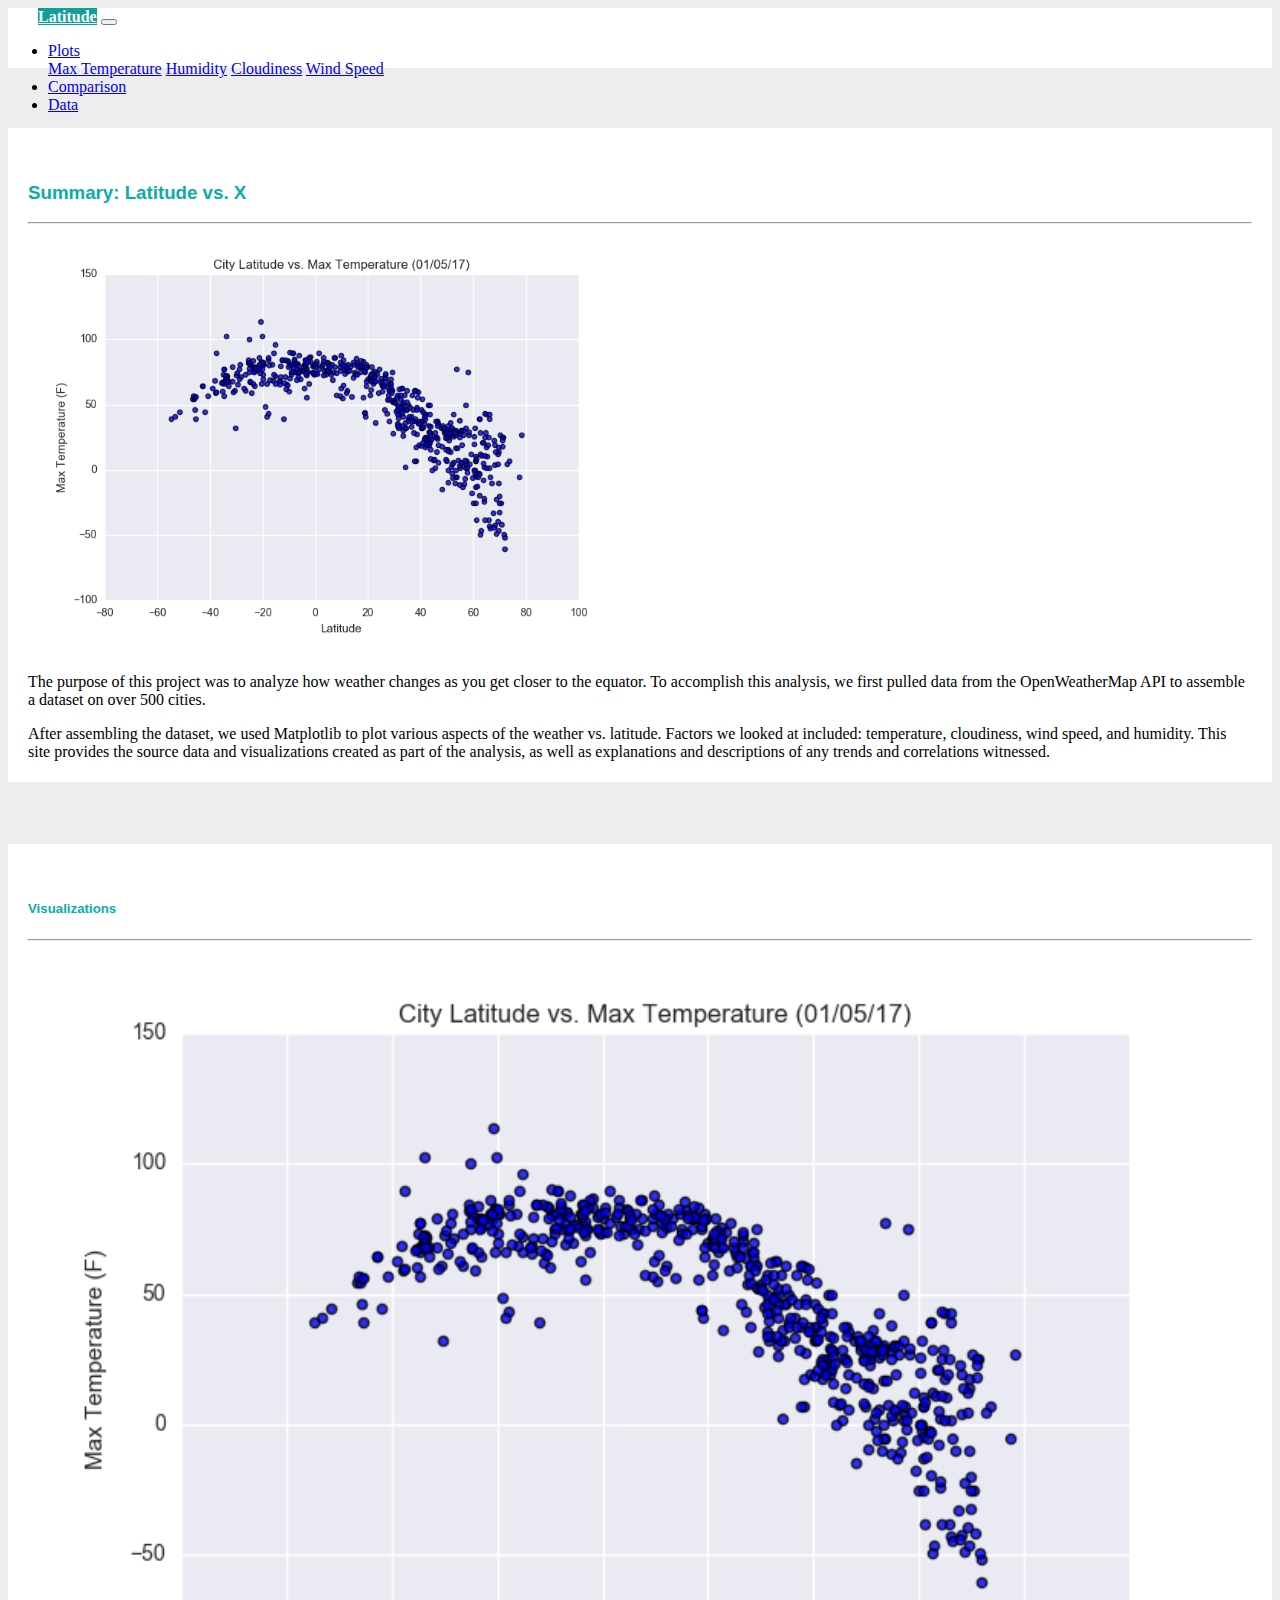
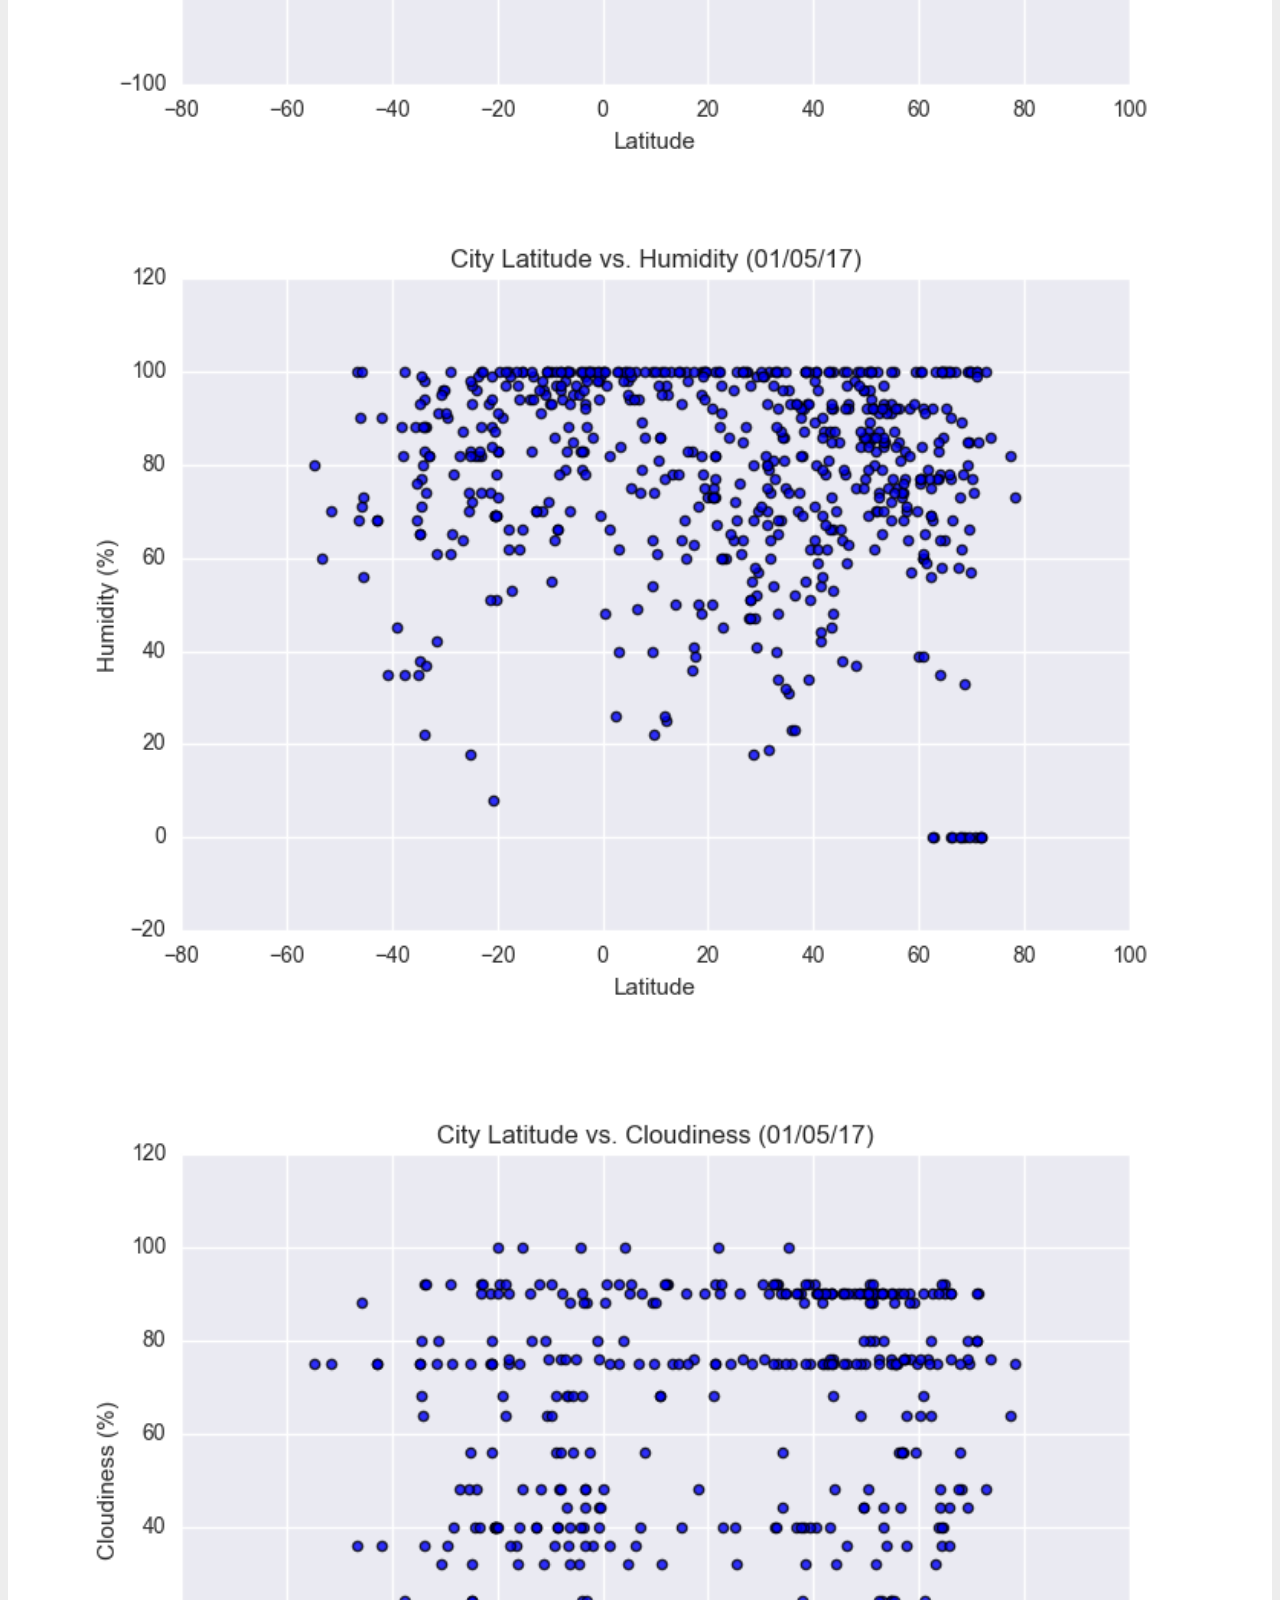
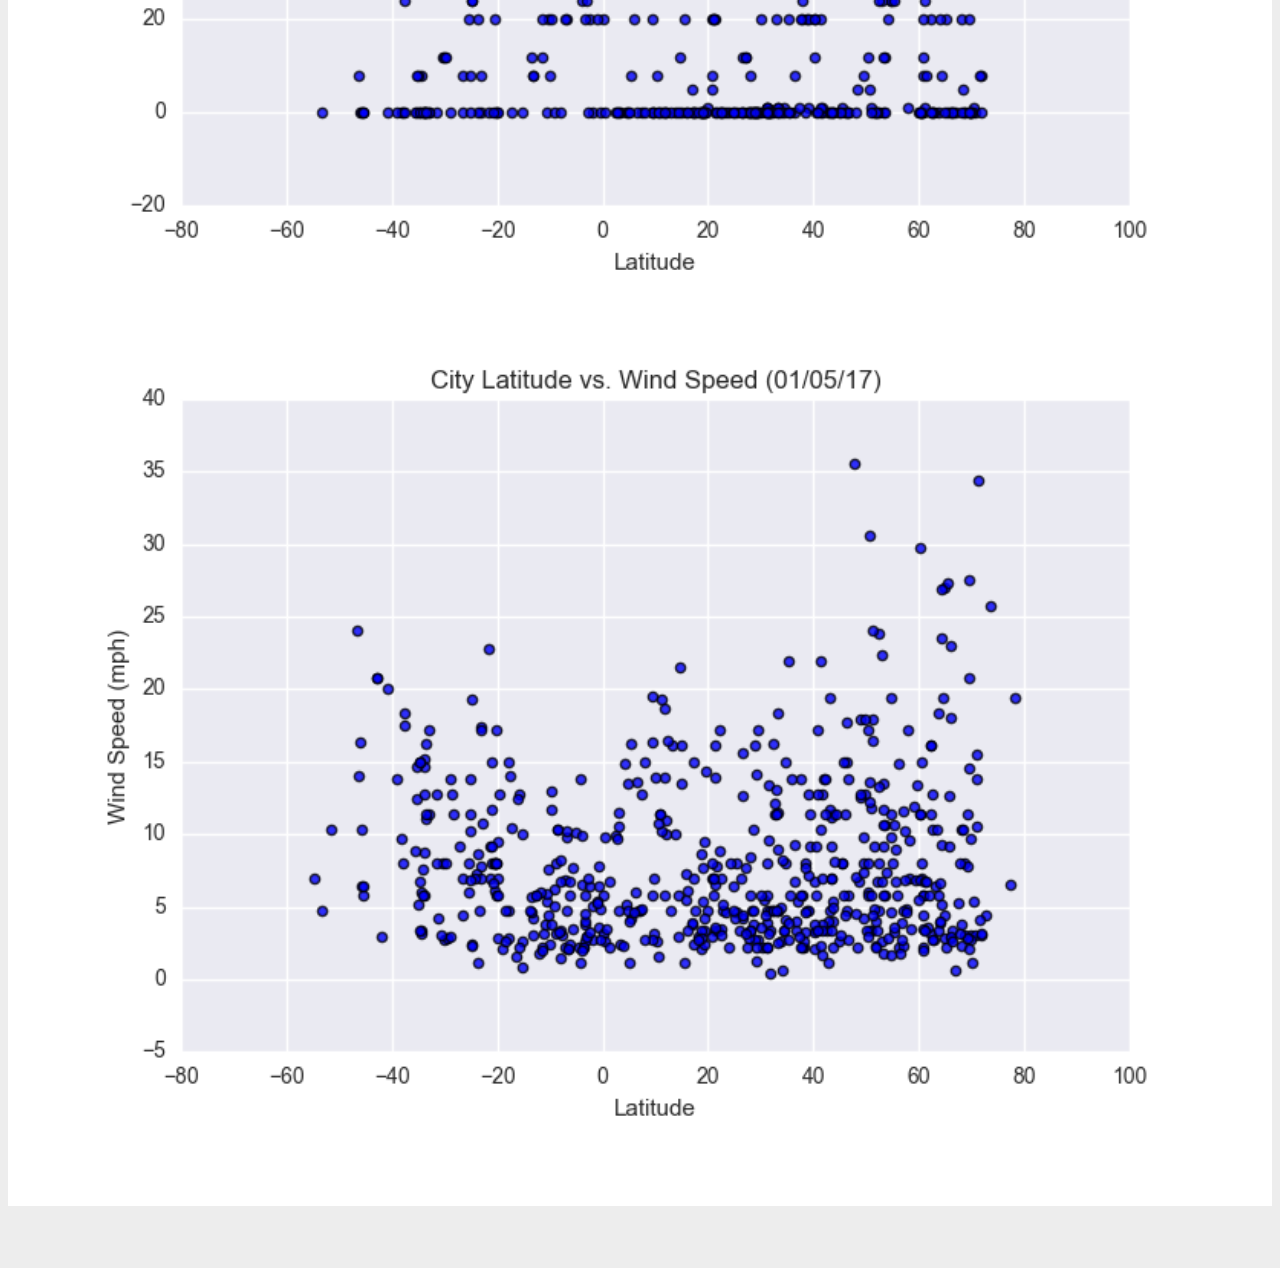
<file: index.html>
<!DOCTYPE html>
<html lang="en">
<head>
    <meta charset="UTF-8">
    <meta name="viewport" content="width=device-width, initial-scale=1.0">
    <title>Latitude</title>

 <!-- Bootstrap CSS -->
<link rel="stylesheet" href="https://stackpath.bootstrapcdn.com/bootstrap/4.5.0/css/bootstrap.min.css" integrity="sha384-9aIt2nRpC12Uk9gS9baDl411NQApFmC26EwAOH8WgZl5MYYxFfc+NcPb1dKGj7Sk" crossorigin="anonymous">

 <!-- CSS Link-->
 <link rel="stylesheet" type="text/css" href="assets/css/styles.css">

</head>
<body id="index">
    <!-- Navigation Section -->
    <div class="navigation">      
        <nav class="navbar navbar-expand-lg navbar-light">
          <a class="navbar-brand" href="index.html">Latitude</a>            
          <button class="navbar-toggler" type="button" data-toggle="collapse" data-target="#navbarNavDropdown"
             aria-controls="navbarNavDropdown" aria-expanded="true" aria-label="Toggle navigation">
              <span class="navbar-toggler-icon"></span>
          </button>
          <div class="collapse navbar-collapse" id="navbarNavDropdown">
            <ul class="navbar-nav ml-auto">
              <li class="nav-item dropdown">
                <a class="nav-link dropdown-toggle" href="#" id="navbarDropdownMenuLink" role="button" data-toggle="dropdown" aria-haspopup="true" aria-expanded="false">
                   Plots
                </a>
                <div class="dropdown-menu" aria-labelledby="navbarDropdownMenuLink">
                  <a class="dropdown-item" href="visualizations/temp.html">Max Temperature</a>
                  <a class="dropdown-item" href="visualizations/humidity.html">Humidity</a>
                  <a class="dropdown-item" href="visualizations/cloudiness.html">Cloudiness</a>
                  <a class="dropdown-item" href="visualizations/wind.html">Wind Speed</a>
                </div>
              </li>
              <li class="nav-item">
                <a class="nav-link" href="comparison.html">Comparison</a>
              </li>
              <li class="nav-item">
                <a class="nav-link" href="data.html">Data</a>
              </li>
            </ul>
          </div>            
        </nav>       
    
    </div>  
<!-- Content Section-->
<div class="container">
  <div class="row">
    <div class="col-lg-7 col-md-12">
      <div class="box" style="padding-bottom: 5px;">
        <h3 class="title">Summary: Latitude vs. X</h3>
        <hr>
        <img src="assets/images/MaxTemp.png" class="vizualization rounded float-left" alt="Max Temperature Graph">
        <p>
          The purpose of this project was to analyze how weather changes as you get closer to the equator. 
          To accomplish this analysis, we first pulled data from the OpenWeatherMap API to assemble a 
          dataset on over 500 cities.
        </p>
        <p>
          After assembling the dataset, we used Matplotlib to plot various aspects of the weather vs. latitude. 
          Factors we looked at included: temperature, cloudiness, wind speed, and humidity. This site provides
          the source data and visualizations created as part of the analysis, as well as explanations and descriptions
          of any trends and correlations witnessed.
        </p>
      </div>
    </div>
    <div class="col-lg-5 col-md-12">
      <div class="box">
        <h5 class="title">Visualizations</h5>
        <hr>
        <div class="container">
          <div class="row" style="padding-bottom: 30px;">
            <div class="col-6">
              <a href="visualizations/temp.html">
                <img class="panel" src="assets/images/MaxTemp.png" alt="Max Temperature Graph">
              </a>
            </div>
            <div class="col-6">
              <a href="visualizations/humidity.html">
                <img class="panel" src="assets/images/Humid.png" alt="Humidity Graph">
              </a>
            </div>
          </div>
          <div class="row" style="padding-bottom: 30px;">
            <div class="col-6">
              <a href="visualizations/cloudiness.html">
                <img class="panel" src="assets/images/Cloud.png" alt="Cloudiness Graph">
              </a>
            </div>
            <div class="col-6">
              <a href="visualizations/wind.html">
                <img class="panel" src="assets/images/Wind.png" alt="Wind Speed Graph">
              </a>
            </div>          
          </div>
        </div>
      </div>
    </div>



  </div>
</div>
    

  <!-- Bootstrap JS -->
     <script src="https://code.jquery.com/jquery-3.5.1.slim.min.js" integrity="sha384-DfXdz2htPH0lsSSs5nCTpuj/zy4C+OGpamoFVy38MVBnE+IbbVYUew+OrCXaRkfj" crossorigin="anonymous"></script>
    <script src="https://cdn.jsdelivr.net/npm/popper.js@1.16.0/dist/umd/popper.min.js" integrity="sha384-Q6E9RHvbIyZFJoft+2mJbHaEWldlvI9IOYy5n3zV9zzTtmI3UksdQRVvoxMfooAo" crossorigin="anonymous"></script>
    <script src="https://stackpath.bootstrapcdn.com/bootstrap/4.5.0/js/bootstrap.min.js" integrity="sha384-OgVRvuATP1z7JjHLkuOU7Xw704+h835Lr+6QL9UvYjZE3Ipu6Tp75j7Bh/kR0JKI" crossorigin="anonymous"></script>
</body>

</html>
</file>
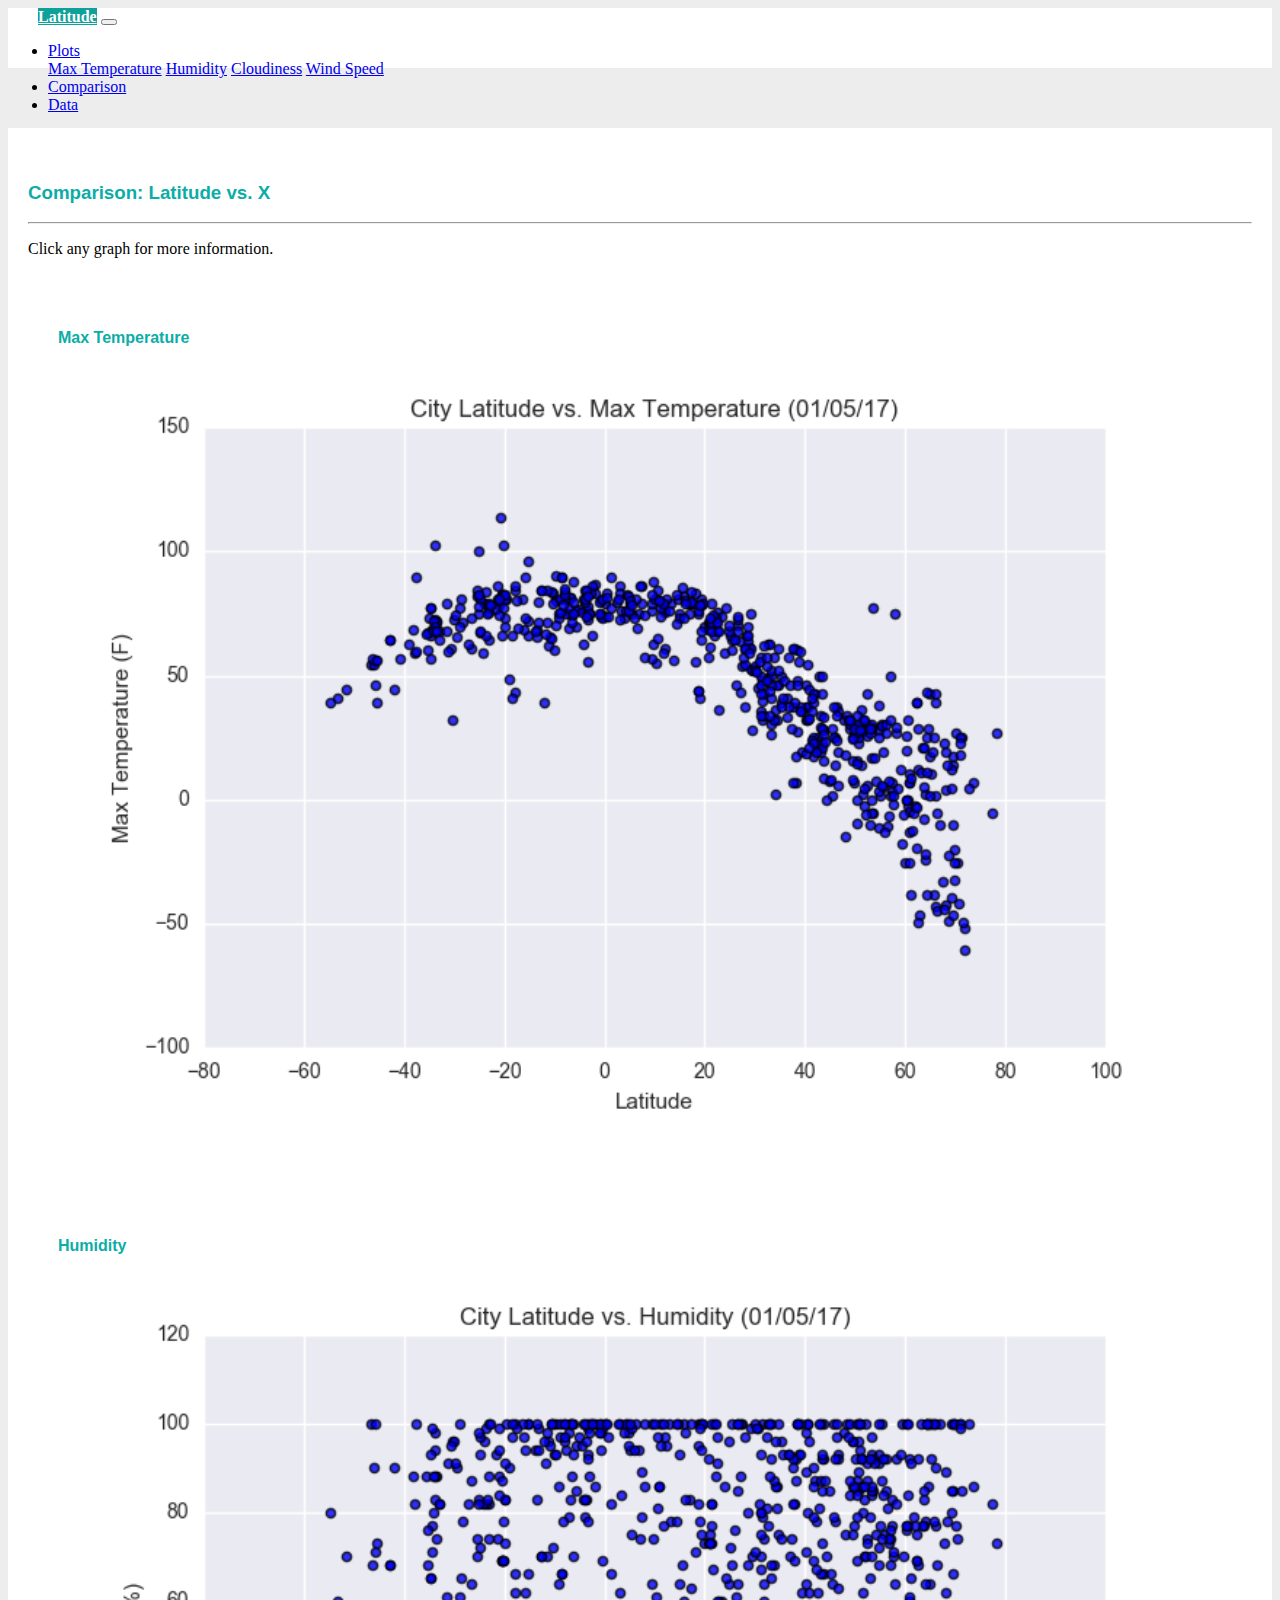
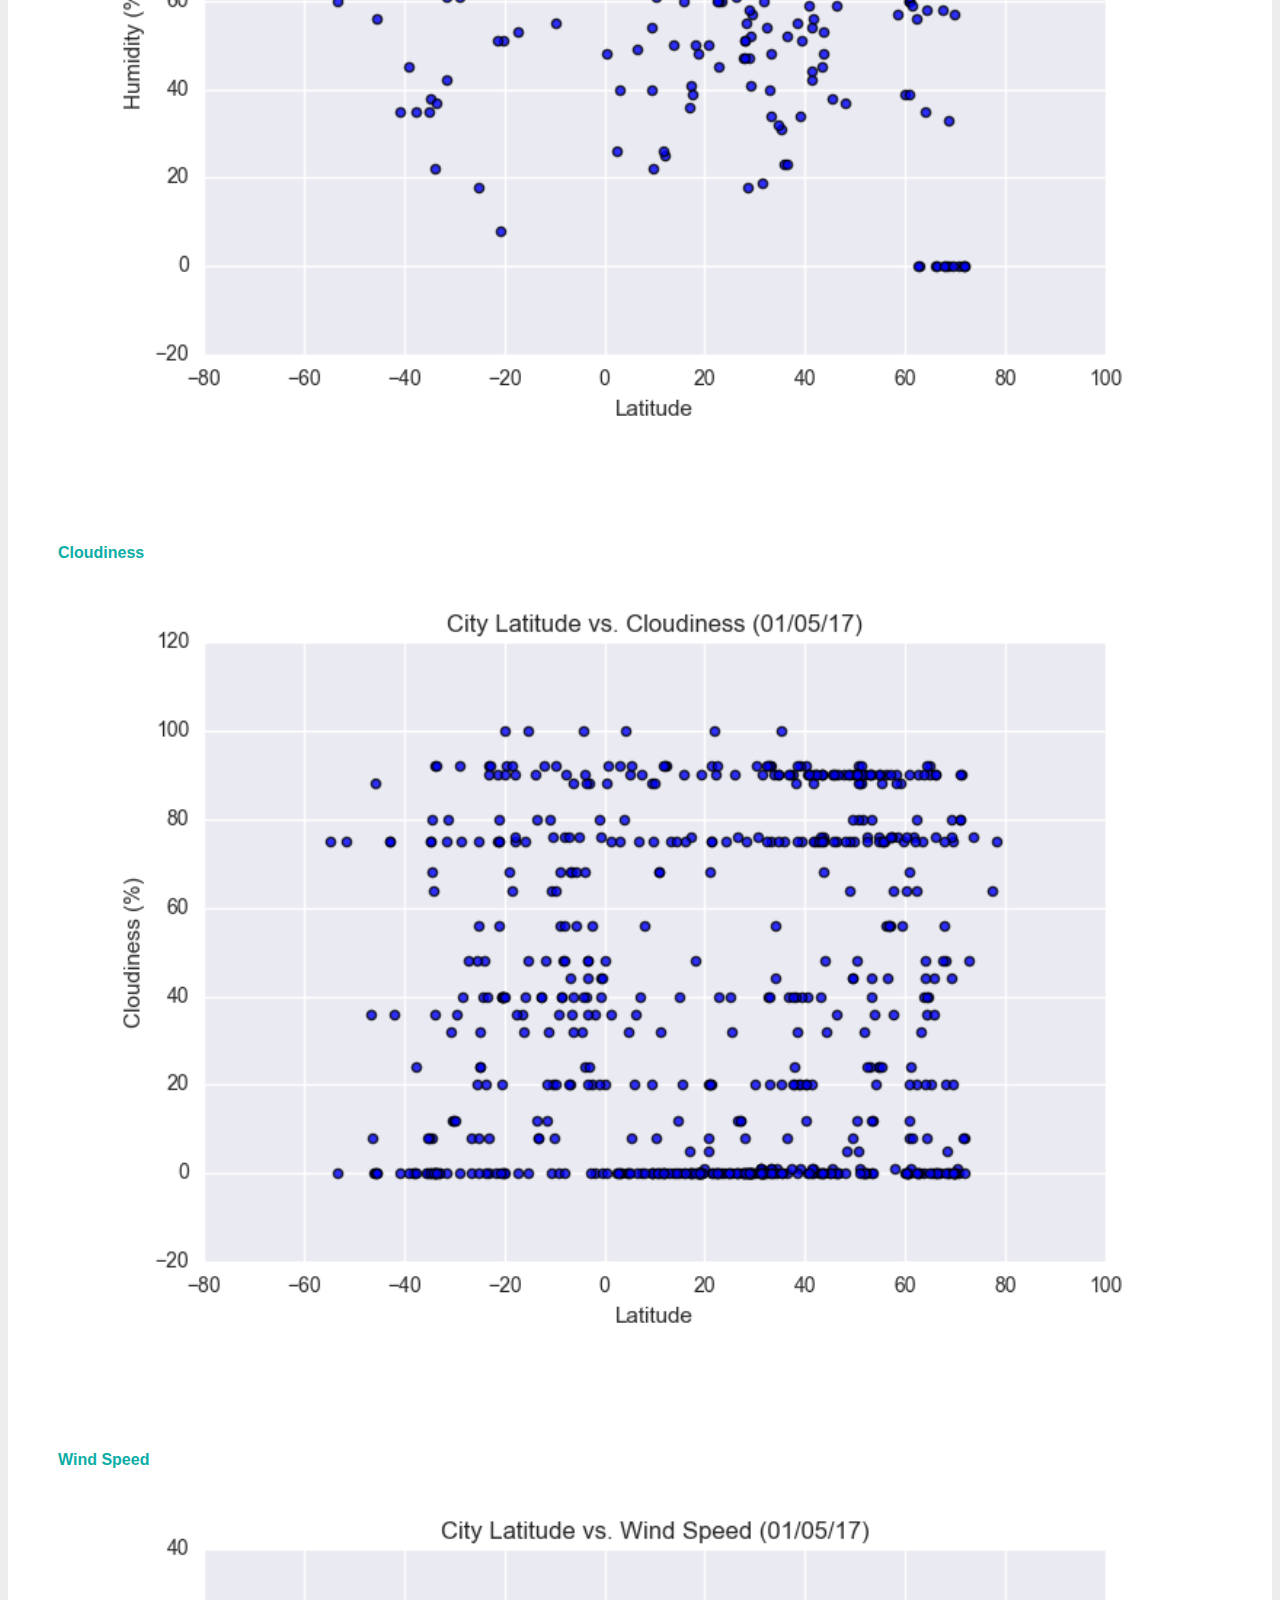
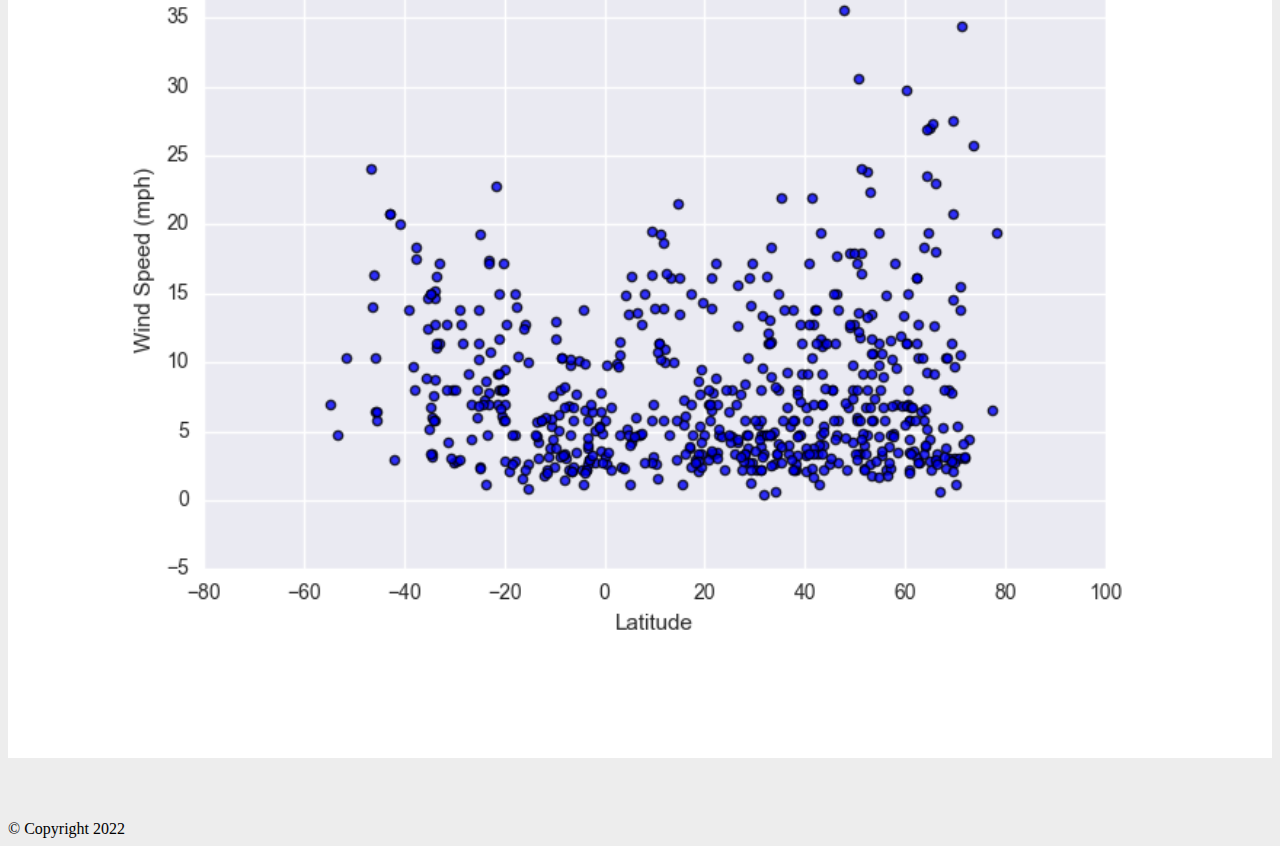
<file: comparison.html>
<!DOCTYPE html>
<html lang="en">
<head>
    <meta charset="UTF-8">
    <meta name="viewport" content="width=device-width, initial-scale=1.0">
    <title>Comparison</title>

    <!-- Bootstrap CSS -->
    <link rel="stylesheet" href="https://stackpath.bootstrapcdn.com/bootstrap/4.5.0/css/bootstrap.min.css" integrity="sha384-9aIt2nRpC12Uk9gS9baDl411NQApFmC26EwAOH8WgZl5MYYxFfc+NcPb1dKGj7Sk" crossorigin="anonymous">

    <!-- CSS Link-->
    <link rel="stylesheet" type="text/css" href="assets/css/styles.css">

</head>
<body id="comparison">
    <!-- Navigation Section -->
    <div class="navigation">      
      <nav class="navbar navbar-expand-lg navbar-light">
        <a class="navbar-brand" href="index.html">Latitude</a>            
        <button class="navbar-toggler" type="button" data-toggle="collapse" data-target="#navbarNavDropdown"
           aria-controls="navbarNavDropdown" aria-expanded="true" aria-label="Toggle navigation">
            <span class="navbar-toggler-icon"></span>
        </button>
        <div class="collapse navbar-collapse" id="navbarNavDropdown">
          <ul class="navbar-nav ml-auto">
            <li class="nav-item dropdown">
              <a class="nav-link dropdown-toggle" href="#" id="navbarDropdownMenuLink" role="button" data-toggle="dropdown" aria-haspopup="true" aria-expanded="false">
                 Plots
              </a>
              <div class="dropdown-menu" aria-labelledby="navbarDropdownMenuLink">
                <a class="dropdown-item" href="visualizations/temp.html">Max Temperature</a>
                <a class="dropdown-item" href="visualizations/humidity.html">Humidity</a>
                <a class="dropdown-item" href="visualizations/cloudiness.html">Cloudiness</a>
                <a class="dropdown-item" href="visualizations/wind.html">Wind Speed</a>
              </div>
            </li>
            <li class="nav-item">
              <a class="nav-link" href="comparison.html">Comparison</a>
            </li>
            <li class="nav-item">
              <a class="nav-link" href="data.html">Data</a>
            </li>
          </ul>
        </div>            
      </nav>       
  
  </div> 
<!-- Content Section-->
    <div class="container">
      <div class="row">
        <div>
          <div class="box">
            <h3 class="title">Comparison: Latitude vs. X</h3>
            <hr>
            <p>Click any graph for more information.</p>
            <div class="container" style="padding-bottom: 40px;">
              <div class="row" >
                <div class="col-md-6 col-sm-12" style="padding: 30px;">
                  <div class="title">Max Temperature</div>
                  <a href="visualizations/temp.html">
                    <img class="panel" src="assets/images/MaxTemp.png" alt="Max Temperature Graph">
                  </a>
                </div>
                <div class="col-md-6 col-sm-12" style="padding: 30px;">
                  <div class="title">Humidity</div>
                  <a href="visualizations/humidity.html">
                    <img class="panel" src="assets/images/Humid.png" alt="Humidity Graph">
                  </a>
                </div>
              </div>
              <div class="row">
                <div class="col-md-6 col-sm-12" style="padding: 30px;">
                  <div class="title">Cloudiness</div>
                  <a href="visualizations/cloudiness.html">
                    <img class="panel" src="assets/images/Cloud.png" alt="Cloudiness Graph">
                  </a>
                </div>
                <div class="col-md-6 col-sm-12" style="padding: 30px;">
                  <div class="title">Wind Speed</div>
                  <a href="visualizations/wind.html">
                    <img class="panel" src="assets/images/Wind.png" alt="Wind Speed Graph">
                  </a>
                </div>          
              </div>
            </div>
          </div>
        </div>

      </div>
    </div>

  <!-- Footer Section -->
  <footer>
    <div class="footer">&copy; Copyright 2022</div>
  </footer>


  <!-- Bootstrap JS -->
    <script src="https://code.jquery.com/jquery-3.5.1.slim.min.js" integrity="sha384-DfXdz2htPH0lsSSs5nCTpuj/zy4C+OGpamoFVy38MVBnE+IbbVYUew+OrCXaRkfj" crossorigin="anonymous"></script>
    <script src="https://cdn.jsdelivr.net/npm/popper.js@1.16.0/dist/umd/popper.min.js" integrity="sha384-Q6E9RHvbIyZFJoft+2mJbHaEWldlvI9IOYy5n3zV9zzTtmI3UksdQRVvoxMfooAo" crossorigin="anonymous"></script>
    <script src="https://stackpath.bootstrapcdn.com/bootstrap/4.5.0/js/bootstrap.min.js" integrity="sha384-OgVRvuATP1z7JjHLkuOU7Xw704+h835Lr+6QL9UvYjZE3Ipu6Tp75j7Bh/kR0JKI" crossorigin="anonymous"></script>
</body>
</html>
</file>
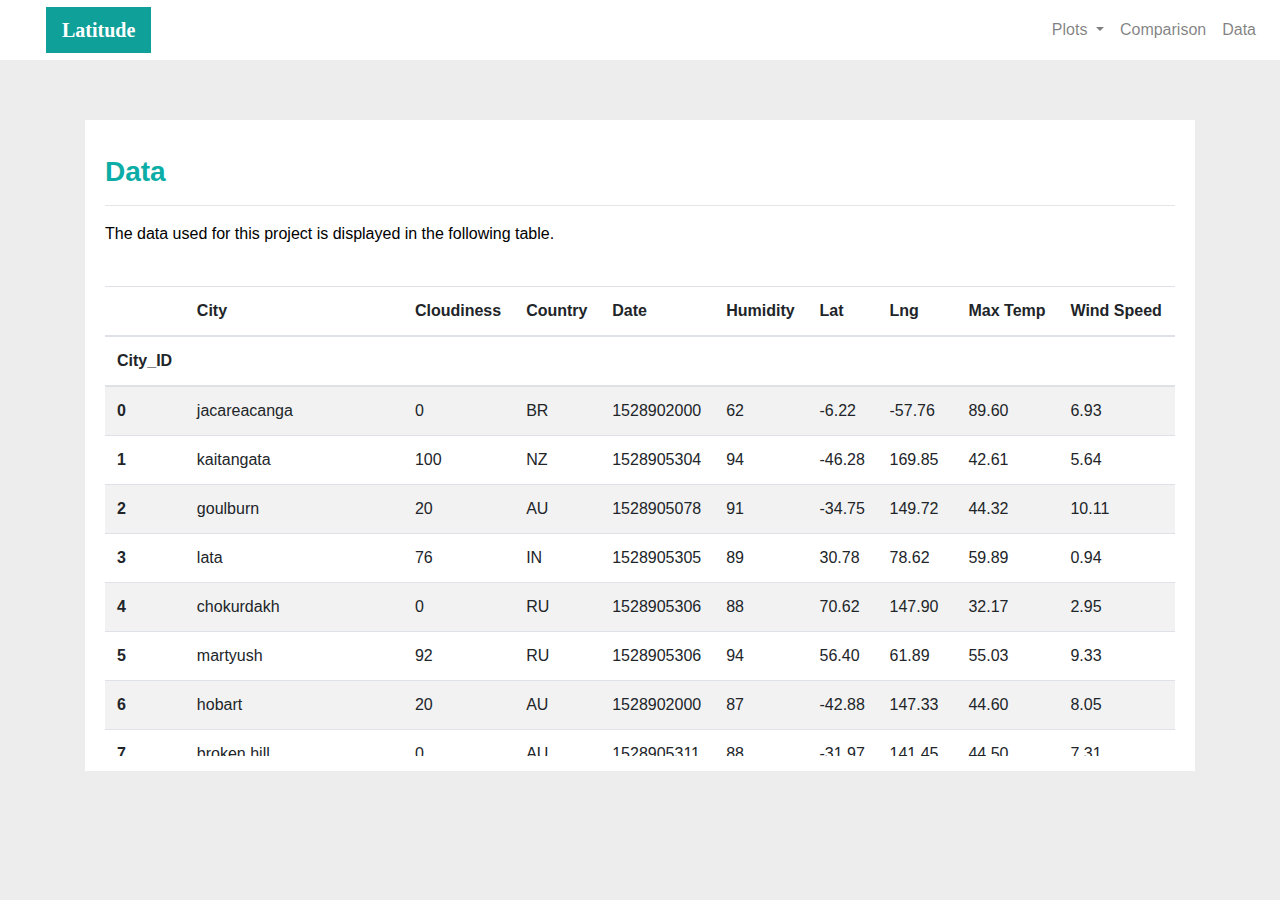
<file: data.html>
<!DOCTYPE html>
<html lang="en">
<head>
    <meta charset="UTF-8">
    <meta name="viewport" content="width=device-width, initial-scale=1.0">
    <title>Data</title>

    <!-- Bootstrap CSS -->
    <link rel="stylesheet" href="https://stackpath.bootstrapcdn.com/bootstrap/4.4.1/css/bootstrap.min.css" 
        integrity="sha384-Vkoo8x4CGsO3+Hhxv8T/Q5PaXtkKtu6ug5TOeNV6gBiFeWPGFN9MuhOf23Q9Ifjh" crossorigin="anonymous">

    <!-- CSS Link-->
    <link rel="stylesheet" type="text/css" href="assets/css/styles.css">

</head>
<body id="data">
    <!-- Navigation Section -->
    <div class="navigation">      
      <nav class="navbar navbar-expand-lg navbar-light">
        <a class="navbar-brand" href="index.html">Latitude</a>            
        <button class="navbar-toggler" type="button" data-toggle="collapse" data-target="#navbarNavDropdown"
           aria-controls="navbarNavDropdown" aria-expanded="true" aria-label="Toggle navigation">
            <span class="navbar-toggler-icon"></span>
        </button>
        <div class="collapse navbar-collapse" id="navbarNavDropdown">
          <ul class="navbar-nav ml-auto">
            <li class="nav-item dropdown">
              <a class="nav-link dropdown-toggle" href="#" id="navbarDropdownMenuLink" role="button" data-toggle="dropdown" aria-haspopup="true" aria-expanded="false">
                 Plots
              </a>
              <div class="dropdown-menu" aria-labelledby="navbarDropdownMenuLink">
                <a class="dropdown-item" href="visualizations/maxTemp.html">Max Temperature</a>
                <a class="dropdown-item" href="visualizations/humidity.html">Humidity</a>
                <a class="dropdown-item" href="visualizations/cloudiness.html">Cloudiness</a>
                <a class="dropdown-item" href="visualizations/windSpeed.html">Wind Speed</a>
              </div>
            </li>
            <li class="nav-item">
              <a class="nav-link" href="comparison.html">Comparison</a>
            </li>
            <li class="nav-item">
              <a class="nav-link" href="data.html">Data</a>
            </li>
          </ul>
        </div>            
      </nav>       
  
  </div> 
<!-- Content Section-->
      <div class="container">
        <div class="box">
          <h3 class="title">Data</h3>
          <hr>
          <p>
            The data used for this project is displayed in the following table.
          </p>
          <br>
          <div class="table-responsive" style="overflow-x: auto; overflow-y: auto; 
            max-height: 470px; max-width: auto;">

            <table class="table table-striped">
              <thead>
                <tr>
                    <th></th>
                    <th>City</th>
                    <th>Cloudiness</th>
                    <th>Country</th>
                    <th>Date</th>
                    <th>Humidity</th>
                    <th>Lat</th>
                    <th>Lng</th>
                    <th>Max Temp</th>
                    <th>Wind Speed</th>
                  </tr>
                  <tr>
                    <th>City_ID</th>
                    <th></th>
                    <th></th>
                    <th></th>
                    <th></th>
                    <th></th>
                    <th></th>
                    <th></th>
                    <th></th>
                    <th></th>
                  </tr>
                </thead>
                <tbody>
                  <tr>
                    <th>0</th>
                    <td>jacareacanga</td>
                    <td>0</td>
                    <td>BR</td>
                    <td>1528902000</td>
                    <td>62</td>
                    <td>-6.22</td>
                    <td>-57.76</td>
                    <td>89.60</td>
                    <td>6.93</td>
                  </tr>
                  <tr>
                    <th>1</th>
                    <td>kaitangata</td>
                    <td>100</td>
                    <td>NZ</td>
                    <td>1528905304</td>
                    <td>94</td>
                    <td>-46.28</td>
                    <td>169.85</td>
                    <td>42.61</td>
                    <td>5.64</td>
                  </tr>
                  <tr>
                    <th>2</th>
                    <td>goulburn</td>
                    <td>20</td>
                    <td>AU</td>
                    <td>1528905078</td>
                    <td>91</td>
                    <td>-34.75</td>
                    <td>149.72</td>
                    <td>44.32</td>
                    <td>10.11</td>
                  </tr>
                  <tr>
                    <th>3</th>
                    <td>lata</td>
                    <td>76</td>
                    <td>IN</td>
                    <td>1528905305</td>
                    <td>89</td>
                    <td>30.78</td>
                    <td>78.62</td>
                    <td>59.89</td>
                    <td>0.94</td>
                  </tr>
                  <tr>
                    <th>4</th>
                    <td>chokurdakh</td>
                    <td>0</td>
                    <td>RU</td>
                    <td>1528905306</td>
                    <td>88</td>
                    <td>70.62</td>
                    <td>147.90</td>
                    <td>32.17</td>
                    <td>2.95</td>
                  </tr>
                  <tr>
                    <th>5</th>
                    <td>martyush</td>
                    <td>92</td>
                    <td>RU</td>
                    <td>1528905306</td>
                    <td>94</td>
                    <td>56.40</td>
                    <td>61.89</td>
                    <td>55.03</td>
                    <td>9.33</td>
                  </tr>
                  <tr>
                    <th>6</th>
                    <td>hobart</td>
                    <td>20</td>
                    <td>AU</td>
                    <td>1528902000</td>
                    <td>87</td>
                    <td>-42.88</td>
                    <td>147.33</td>
                    <td>44.60</td>
                    <td>8.05</td>
                  </tr>
                  <tr>
                    <th>7</th>
                    <td>broken hill</td>
                    <td>0</td>
                    <td>AU</td>
                    <td>1528905311</td>
                    <td>88</td>
                    <td>-31.97</td>
                    <td>141.45</td>
                    <td>44.50</td>
                    <td>7.31</td>
                  </tr>
                  <tr>
                    <th>8</th>
                    <td>harnosand</td>
                    <td>0</td>
                    <td>SE</td>
                    <td>1528903200</td>
                    <td>44</td>
                    <td>62.63</td>
                    <td>17.94</td>
                    <td>60.80</td>
                    <td>13.87</td>
                  </tr>
                  <tr>
                    <th>9</th>
                    <td>tuatapere</td>
                    <td>0</td>
                    <td>NZ</td>
                    <td>1528905312</td>
                    <td>100</td>
                    <td>-46.13</td>
                    <td>167.69</td>
                    <td>38.92</td>
                    <td>3.40</td>
                  </tr>
                  <tr>
                    <th>10</th>
                    <td>puerto ayora</td>
                    <td>90</td>
                    <td>EC</td>
                    <td>1528902000</td>
                    <td>69</td>
                    <td>-0.74</td>
                    <td>-90.35</td>
                    <td>77.00</td>
                    <td>13.87</td>
                  </tr>
                  <tr>
                    <th>11</th>
                    <td>havre-saint-pierre</td>
                    <td>75</td>
                    <td>CA</td>
                    <td>1528902000</td>
                    <td>58</td>
                    <td>50.23</td>
                    <td>-63.60</td>
                    <td>53.60</td>
                    <td>19.46</td>
                  </tr>
                  <tr>
                    <th>12</th>
                    <td>punta arenas</td>
                    <td>0</td>
                    <td>CL</td>
                    <td>1528902000</td>
                    <td>100</td>
                    <td>-53.16</td>
                    <td>-70.91</td>
                    <td>35.60</td>
                    <td>9.17</td>
                  </tr>
                  <tr>
                    <th>13</th>
                    <td>tasiilaq</td>
                    <td>75</td>
                    <td>GL</td>
                    <td>1528901400</td>
                    <td>60</td>
                    <td>65.61</td>
                    <td>-37.64</td>
                    <td>39.20</td>
                    <td>2.24</td>
                  </tr>
                  <tr>
                    <th>14</th>
                    <td>chapais</td>
                    <td>40</td>
                    <td>CA</td>
                    <td>1528902000</td>
                    <td>38</td>
                    <td>49.78</td>
                    <td>-74.86</td>
                    <td>59.00</td>
                    <td>10.29</td>
                  </tr>
                  <tr>
                    <th>15</th>
                    <td>avarua</td>
                    <td>40</td>
                    <td>CK</td>
                    <td>1528902000</td>
                    <td>56</td>
                    <td>-21.21</td>
                    <td>-159.78</td>
                    <td>73.40</td>
                    <td>10.29</td>
                  </tr>
                  <tr>
                    <th>16</th>
                    <td>hofn</td>
                    <td>75</td>
                    <td>IS</td>
                    <td>1528902000</td>
                    <td>87</td>
                    <td>64.25</td>
                    <td>-15.21</td>
                    <td>51.80</td>
                    <td>8.05</td>
                  </tr>
                  <tr>
                    <th>17</th>
                    <td>yukamenskoye</td>
                    <td>92</td>
                    <td>RU</td>
                    <td>1528905315</td>
                    <td>98</td>
                    <td>57.89</td>
                    <td>52.24</td>
                    <td>56.65</td>
                    <td>10.22</td>
                  </tr>
                  <tr>
                    <th>18</th>
                    <td>khandbari</td>
                    <td>80</td>
                    <td>NP</td>
                    <td>1528905315</td>
                    <td>67</td>
                    <td>27.38</td>
                    <td>87.21</td>
                    <td>44.59</td>
                    <td>1.39</td>
                  </tr>
                  <tr>
                    <th>19</th>
                    <td>bethel</td>
                    <td>1</td>
                    <td>US</td>
                    <td>1528901580</td>
                    <td>93</td>
                    <td>60.79</td>
                    <td>-161.76</td>
                    <td>44.60</td>
                    <td>8.05</td>
                  </tr>
                  <tr>
                    <th>20</th>
                    <td>ushuaia</td>
                    <td>75</td>
                    <td>AR</td>
                    <td>1528902000</td>
                    <td>64</td>
                    <td>-54.81</td>
                    <td>-68.31</td>
                    <td>41.00</td>
                    <td>3.36</td>
                  </tr>
                  <tr>
                    <th>21</th>
                    <td>east london</td>
                    <td>0</td>
                    <td>ZA</td>
                    <td>1528902000</td>
                    <td>37</td>
                    <td>-33.02</td>
                    <td>27.91</td>
                    <td>69.80</td>
                    <td>5.82</td>
                  </tr>
                  <tr>
                    <th>22</th>
                    <td>bluff</td>
                    <td>76</td>
                    <td>AU</td>
                    <td>1528905321</td>
                    <td>76</td>
                    <td>-23.58</td>
                    <td>149.07</td>
                    <td>61.96</td>
                    <td>4.74</td>
                  </tr>
                  <tr>
                    <th>23</th>
                    <td>mount isa</td>
                    <td>75</td>
                    <td>AU</td>
                    <td>1528902000</td>
                    <td>100</td>
                    <td>-20.73</td>
                    <td>139.49</td>
                    <td>64.40</td>
                    <td>3.29</td>
                  </tr>
                  <tr>
                    <th>24</th>
                    <td>pevek</td>
                    <td>0</td>
                    <td>RU</td>
                    <td>1528905321</td>
                    <td>71</td>
                    <td>69.70</td>
                    <td>170.27</td>
                    <td>36.94</td>
                    <td>6.98</td>
                  </tr>
                  <tr>
                    <th>25</th>
                    <td>gao</td>
                    <td>24</td>
                    <td>ML</td>
                    <td>1528905321</td>
                    <td>16</td>
                    <td>16.28</td>
                    <td>-0.04</td>
                    <td>110.02</td>
                    <td>4.97</td>
                  </tr>
                  <tr>
                    <th>26</th>
                    <td>cabo san lucas</td>
                    <td>75</td>
                    <td>MX</td>
                    <td>1528901160</td>
                    <td>74</td>
                    <td>22.89</td>
                    <td>-109.91</td>
                    <td>84.20</td>
                    <td>10.29</td>
                  </tr>
                  <tr>
                    <th>27</th>
                    <td>sao filipe</td>
                    <td>0</td>
                    <td>CV</td>
                    <td>1528905323</td>
                    <td>88</td>
                    <td>14.90</td>
                    <td>-24.50</td>
                    <td>75.73</td>
                    <td>13.02</td>
                  </tr>
                  <tr>
                    <th>28</th>
                    <td>tiksi</td>
                    <td>44</td>
                    <td>RU</td>
                    <td>1528905298</td>
                    <td>58</td>
                    <td>71.64</td>
                    <td>128.87</td>
                    <td>57.73</td>
                    <td>10.11</td>
                  </tr>
                  <tr>
                    <th>29</th>
                    <td>busselton</td>
                    <td>92</td>
                    <td>AU</td>
                    <td>1528905323</td>
                    <td>100</td>
                    <td>-33.64</td>
                    <td>115.35</td>
                    <td>60.43</td>
                    <td>10.56</td>
                  </tr>
                  <tr>
                    <th>30</th>
                    <td>alofi</td>
                    <td>76</td>
                    <td>NU</td>
                    <td>1528902000</td>
                    <td>88</td>
                    <td>-19.06</td>
                    <td>-169.92</td>
                    <td>71.60</td>
                    <td>3.36</td>
                  </tr>
                  <tr>
                    <th>31</th>
                    <td>ola</td>
                    <td>75</td>
                    <td>RU</td>
                    <td>1528902000</td>
                    <td>100</td>
                    <td>59.58</td>
                    <td>151.30</td>
                    <td>42.80</td>
                    <td>7.76</td>
                  </tr>
                  <tr>
                    <th>32</th>
                    <td>atar</td>
                    <td>20</td>
                    <td>MR</td>
                    <td>1528902000</td>
                    <td>19</td>
                    <td>20.52</td>
                    <td>-13.05</td>
                    <td>91.40</td>
                    <td>9.17</td>
                  </tr>
                  <tr>
                    <th>33</th>
                    <td>rikitea</td>
                    <td>0</td>
                    <td>PF</td>
                    <td>1528905325</td>
                    <td>100</td>
                    <td>-23.12</td>
                    <td>-134.97</td>
                    <td>73.57</td>
                    <td>8.66</td>
                  </tr>
                  <tr>
                    <th>34</th>
                    <td>hermanus</td>
                    <td>0</td>
                    <td>ZA</td>
                    <td>1528905325</td>
                    <td>24</td>
                    <td>-34.42</td>
                    <td>19.24</td>
                    <td>77.17</td>
                    <td>8.66</td>
                  </tr>
                  <tr>
                    <th>35</th>
                    <td>ponta delgada</td>
                    <td>75</td>
                    <td>PT</td>
                    <td>1528903800</td>
                    <td>88</td>
                    <td>37.73</td>
                    <td>-25.67</td>
                    <td>71.60</td>
                    <td>12.75</td>
                  </tr>
                  <tr>
                    <th>36</th>
                    <td>bambari</td>
                    <td>24</td>
                    <td>CF</td>
                    <td>1528905326</td>
                    <td>84</td>
                    <td>5.77</td>
                    <td>20.68</td>
                    <td>81.85</td>
                    <td>7.65</td>
                  </tr>
                  <tr>
                    <th>37</th>
                    <td>cap malheureux</td>
                    <td>75</td>
                    <td>MU</td>
                    <td>1528902000</td>
                    <td>69</td>
                    <td>-19.98</td>
                    <td>57.61</td>
                    <td>75.20</td>
                    <td>14.99</td>
                  </tr>
                  <tr>
                    <th>38</th>
                    <td>puerto escondido</td>
                    <td>75</td>
                    <td>MX</td>
                    <td>1528901100</td>
                    <td>65</td>
                    <td>15.86</td>
                    <td>-97.07</td>
                    <td>80.60</td>
                    <td>3.36</td>
                  </tr>
                  <tr>
                    <th>39</th>
                    <td>qaanaaq</td>
                    <td>32</td>
                    <td>GL</td>
                    <td>1528905330</td>
                    <td>100</td>
                    <td>77.48</td>
                    <td>-69.36</td>
                    <td>31.45</td>
                    <td>6.31</td>
                  </tr>
                  <tr>
                    <th>40</th>
                    <td>new norfolk</td>
                    <td>20</td>
                    <td>AU</td>
                    <td>1528902000</td>
                    <td>87</td>
                    <td>-42.78</td>
                    <td>147.06</td>
                    <td>44.60</td>
                    <td>8.05</td>
                  </tr>
                  <tr>
                    <th>41</th>
                    <td>najran</td>
                    <td>40</td>
                    <td>SA</td>
                    <td>1528902000</td>
                    <td>13</td>
                    <td>17.54</td>
                    <td>44.22</td>
                    <td>98.60</td>
                    <td>11.41</td>
                  </tr>
                  <tr>
                    <th>42</th>
                    <td>isla mujeres</td>
                    <td>90</td>
                    <td>MX</td>
                    <td>1528904340</td>
                    <td>100</td>
                    <td>21.23</td>
                    <td>-86.73</td>
                    <td>75.20</td>
                    <td>16.11</td>
                  </tr>
                  <tr>
                    <th>43</th>
                    <td>mar del plata</td>
                    <td>0</td>
                    <td>AR</td>
                    <td>1528905297</td>
                    <td>100</td>
                    <td>-46.43</td>
                    <td>-67.52</td>
                    <td>32.53</td>
                    <td>7.31</td>
                  </tr>
                  <tr>
                    <th>44</th>
                    <td>provideniya</td>
                    <td>0</td>
                    <td>RU</td>
                    <td>1528905332</td>
                    <td>91</td>
                    <td>64.42</td>
                    <td>-173.23</td>
                    <td>40.63</td>
                    <td>10.78</td>
                  </tr>
                  <tr>
                    <th>45</th>
                    <td>jamestown</td>
                    <td>12</td>
                    <td>AU</td>
                    <td>1528905333</td>
                    <td>88</td>
                    <td>-33.21</td>
                    <td>138.60</td>
                    <td>43.15</td>
                    <td>10.89</td>
                  </tr>
                  <tr>
                    <th>46</th>
                    <td>medicine hat</td>
                    <td>20</td>
                    <td>CA</td>
                    <td>1528902000</td>
                    <td>34</td>
                    <td>50.04</td>
                    <td>-110.68</td>
                    <td>66.20</td>
                    <td>14.99</td>
                  </tr>
                  <tr>
                    <th>47</th>
                    <td>katsuura</td>
                    <td>8</td>
                    <td>JP</td>
                    <td>1528905334</td>
                    <td>88</td>
                    <td>33.93</td>
                    <td>134.50</td>
                    <td>62.05</td>
                    <td>7.54</td>
                  </tr>
                  <tr>
                    <th>48</th>
                    <td>aklavik</td>
                    <td>20</td>
                    <td>CA</td>
                    <td>1528902000</td>
                    <td>53</td>
                    <td>68.22</td>
                    <td>-135.01</td>
                    <td>51.80</td>
                    <td>11.41</td>
                  </tr>
                  <tr>
                    <th>49</th>
                    <td>tuktoyaktuk</td>
                    <td>20</td>
                    <td>CA</td>
                    <td>1528902000</td>
                    <td>61</td>
                    <td>69.44</td>
                    <td>-133.03</td>
                    <td>46.40</td>
                    <td>6.93</td>
                  </tr>
                  <tr>
                    <th>50</th>
                    <td>kapaa</td>
                    <td>90</td>
                    <td>US</td>
                    <td>1528901760</td>
                    <td>88</td>
                    <td>22.08</td>
                    <td>-159.32</td>
                    <td>75.20</td>
                    <td>14.99</td>
                  </tr>
                  <tr>
                    <th>51</th>
                    <td>mildura</td>
                    <td>0</td>
                    <td>AU</td>
                    <td>1528905300</td>
                    <td>92</td>
                    <td>-34.18</td>
                    <td>142.16</td>
                    <td>45.67</td>
                    <td>9.66</td>
                  </tr>
                  <tr>
                    <th>52</th>
                    <td>souillac</td>
                    <td>75</td>
                    <td>FR</td>
                    <td>1528903800</td>
                    <td>49</td>
                    <td>45.60</td>
                    <td>-0.60</td>
                    <td>73.40</td>
                    <td>10.29</td>
                  </tr>
                  <tr>
                    <th>53</th>
                    <td>lorengau</td>
                    <td>100</td>
                    <td>PG</td>
                    <td>1528905336</td>
                    <td>100</td>
                    <td>-2.02</td>
                    <td>147.27</td>
                    <td>80.59</td>
                    <td>3.85</td>
                  </tr>
                  <tr>
                    <th>54</th>
                    <td>praia</td>
                    <td>20</td>
                    <td>BR</td>
                    <td>1528902000</td>
                    <td>47</td>
                    <td>-20.25</td>
                    <td>-43.81</td>
                    <td>82.40</td>
                    <td>3.36</td>
                  </tr>
                  <tr>
                    <th>55</th>
                    <td>port alfred</td>
                    <td>0</td>
                    <td>ZA</td>
                    <td>1528905338</td>
                    <td>50</td>
                    <td>-33.59</td>
                    <td>26.89</td>
                    <td>76.54</td>
                    <td>7.20</td>
                  </tr>
                  <tr>
                    <th>56</th>
                    <td>barranca</td>
                    <td>0</td>
                    <td>PE</td>
                    <td>1528905339</td>
                    <td>98</td>
                    <td>-10.75</td>
                    <td>-77.76</td>
                    <td>61.87</td>
                    <td>9.89</td>
                  </tr>
                  <tr>
                    <th>57</th>
                    <td>nome</td>
                    <td>40</td>
                    <td>US</td>
                    <td>1528902900</td>
                    <td>70</td>
                    <td>30.04</td>
                    <td>-94.42</td>
                    <td>87.80</td>
                    <td>3.36</td>
                  </tr>
                  <tr>
                    <th>58</th>
                    <td>matay</td>
                    <td>0</td>
                    <td>EG</td>
                    <td>1528905339</td>
                    <td>23</td>
                    <td>28.42</td>
                    <td>30.79</td>
                    <td>97.69</td>
                    <td>6.98</td>
                  </tr>
                  <tr>
                    <th>59</th>
                    <td>saskylakh</td>
                    <td>48</td>
                    <td>RU</td>
                    <td>1528905339</td>
                    <td>55</td>
                    <td>71.97</td>
                    <td>114.09</td>
                    <td>59.53</td>
                    <td>5.86</td>
                  </tr>
                  <tr>
                    <th>60</th>
                    <td>itarema</td>
                    <td>0</td>
                    <td>BR</td>
                    <td>1528905340</td>
                    <td>61</td>
                    <td>-2.92</td>
                    <td>-39.92</td>
                    <td>88.33</td>
                    <td>12.57</td>
                  </tr>
                  <tr>
                    <th>61</th>
                    <td>butaritari</td>
                    <td>56</td>
                    <td>KI</td>
                    <td>1528905340</td>
                    <td>100</td>
                    <td>3.07</td>
                    <td>172.79</td>
                    <td>81.13</td>
                    <td>7.31</td>
                  </tr>
                  <tr>
                    <th>62</th>
                    <td>peniche</td>
                    <td>20</td>
                    <td>PT</td>
                    <td>1528903800</td>
                    <td>64</td>
                    <td>39.36</td>
                    <td>-9.38</td>
                    <td>75.20</td>
                    <td>12.75</td>
                  </tr>
                  <tr>
                    <th>63</th>
                    <td>beloha</td>
                    <td>0</td>
                    <td>MG</td>
                    <td>1528905340</td>
                    <td>57</td>
                    <td>-25.17</td>
                    <td>45.06</td>
                    <td>71.95</td>
                    <td>16.37</td>
                  </tr>
                  <tr>
                    <th>64</th>
                    <td>anadyr</td>
                    <td>0</td>
                    <td>RU</td>
                    <td>1528902000</td>
                    <td>57</td>
                    <td>64.73</td>
                    <td>177.51</td>
                    <td>48.20</td>
                    <td>4.47</td>
                  </tr>
                  <tr>
                    <th>65</th>
                    <td>luderitz</td>
                    <td>12</td>
                    <td>NaN</td>
                    <td>1528905342</td>
                    <td>64</td>
                    <td>-26.65</td>
                    <td>15.16</td>
                    <td>64.03</td>
                    <td>17.38</td>
                  </tr>
                  <tr>
                    <th>66</th>
                    <td>rochester</td>
                    <td>1</td>
                    <td>US</td>
                    <td>1528902960</td>
                    <td>37</td>
                    <td>44.02</td>
                    <td>-92.46</td>
                    <td>73.40</td>
                    <td>6.93</td>
                  </tr>
                  <tr>
                    <th>67</th>
                    <td>bosaso</td>
                    <td>0</td>
                    <td>SO</td>
                    <td>1528905347</td>
                    <td>86</td>
                    <td>11.28</td>
                    <td>49.18</td>
                    <td>89.77</td>
                    <td>3.96</td>
                  </tr>
                  <tr>
                    <th>68</th>
                    <td>faanui</td>
                    <td>0</td>
                    <td>PF</td>
                    <td>1528905347</td>
                    <td>100</td>
                    <td>-16.48</td>
                    <td>-151.75</td>
                    <td>79.96</td>
                    <td>11.79</td>
                  </tr>
                  <tr>
                    <th>69</th>
                    <td>grindavik</td>
                    <td>75</td>
                    <td>IS</td>
                    <td>1528902000</td>
                    <td>70</td>
                    <td>63.84</td>
                    <td>-22.43</td>
                    <td>48.20</td>
                    <td>5.82</td>
                  </tr>
                  <tr>
                    <th>70</th>
                    <td>margate</td>
                    <td>20</td>
                    <td>AU</td>
                    <td>1528902000</td>
                    <td>87</td>
                    <td>-43.03</td>
                    <td>147.26</td>
                    <td>44.60</td>
                    <td>8.05</td>
                  </tr>
                  <tr>
                    <th>71</th>
                    <td>marsh harbour</td>
                    <td>88</td>
                    <td>BS</td>
                    <td>1528905349</td>
                    <td>95</td>
                    <td>26.54</td>
                    <td>-77.06</td>
                    <td>82.39</td>
                    <td>10.00</td>
                  </tr>
                  <tr>
                    <th>72</th>
                    <td>comodoro rivadavia</td>
                    <td>40</td>
                    <td>AR</td>
                    <td>1528902000</td>
                    <td>60</td>
                    <td>-45.87</td>
                    <td>-67.48</td>
                    <td>42.80</td>
                    <td>9.17</td>
                  </tr>
                  <tr>
                    <th>73</th>
                    <td>upernavik</td>
                    <td>92</td>
                    <td>GL</td>
                    <td>1528905350</td>
                    <td>100</td>
                    <td>72.79</td>
                    <td>-56.15</td>
                    <td>29.29</td>
                    <td>3.74</td>
                  </tr>
                  <tr>
                    <th>74</th>
                    <td>uige</td>
                    <td>0</td>
                    <td>AO</td>
                    <td>1528905350</td>
                    <td>29</td>
                    <td>-7.61</td>
                    <td>15.06</td>
                    <td>86.80</td>
                    <td>3.18</td>
                  </tr>
                  <tr>
                    <th>75</th>
                    <td>bredasdorp</td>
                    <td>0</td>
                    <td>ZA</td>
                    <td>1528902000</td>
                    <td>23</td>
                    <td>-34.53</td>
                    <td>20.04</td>
                    <td>82.40</td>
                    <td>5.82</td>
                  </tr>
                  <tr>
                    <th>76</th>
                    <td>bodden town</td>
                    <td>40</td>
                    <td>KY</td>
                    <td>1528902000</td>
                    <td>78</td>
                    <td>19.28</td>
                    <td>-81.25</td>
                    <td>80.60</td>
                    <td>16.11</td>
                  </tr>
                  <tr>
                    <th>77</th>
                    <td>guerrero negro</td>
                    <td>44</td>
                    <td>MX</td>
                    <td>1528905350</td>
                    <td>88</td>
                    <td>27.97</td>
                    <td>-114.04</td>
                    <td>63.85</td>
                    <td>3.74</td>
                  </tr>
                  <tr>
                    <th>78</th>
                    <td>bilma</td>
                    <td>0</td>
                    <td>NE</td>
                    <td>1528905351</td>
                    <td>12</td>
                    <td>18.69</td>
                    <td>12.92</td>
                    <td>110.47</td>
                    <td>4.63</td>
                  </tr>
                  <tr>
                    <th>79</th>
                    <td>carnarvon</td>
                    <td>0</td>
                    <td>ZA</td>
                    <td>1528905351</td>
                    <td>30</td>
                    <td>-30.97</td>
                    <td>22.13</td>
                    <td>60.43</td>
                    <td>14.25</td>
                  </tr>
                  <tr>
                    <th>80</th>
                    <td>ponta do sol</td>
                    <td>12</td>
                    <td>BR</td>
                    <td>1528905352</td>
                    <td>72</td>
                    <td>-20.63</td>
                    <td>-46.00</td>
                    <td>78.25</td>
                    <td>3.96</td>
                  </tr>
                  <tr>
                    <th>81</th>
                    <td>vila franca do campo</td>
                    <td>75</td>
                    <td>PT</td>
                    <td>1528903800</td>
                    <td>88</td>
                    <td>37.72</td>
                    <td>-25.43</td>
                    <td>71.60</td>
                    <td>12.75</td>
                  </tr>
                  <tr>
                    <th>82</th>
                    <td>puerto del rosario</td>
                    <td>20</td>
                    <td>ES</td>
                    <td>1528903800</td>
                    <td>60</td>
                    <td>28.50</td>
                    <td>-13.86</td>
                    <td>73.40</td>
                    <td>17.22</td>
                  </tr>
                  <tr>
                    <th>83</th>
                    <td>sitka</td>
                    <td>20</td>
                    <td>US</td>
                    <td>1528905353</td>
                    <td>92</td>
                    <td>37.17</td>
                    <td>-99.65</td>
                    <td>74.02</td>
                    <td>5.97</td>
                  </tr>
                  <tr>
                    <th>84</th>
                    <td>camacha</td>
                    <td>75</td>
                    <td>PT</td>
                    <td>1528903800</td>
                    <td>72</td>
                    <td>33.08</td>
                    <td>-16.33</td>
                    <td>68.00</td>
                    <td>16.11</td>
                  </tr>
                  <tr>
                    <th>85</th>
                    <td>saint-philippe</td>
                    <td>1</td>
                    <td>CA</td>
                    <td>1528902900</td>
                    <td>54</td>
                    <td>45.36</td>
                    <td>-73.48</td>
                    <td>78.80</td>
                    <td>11.41</td>
                  </tr>
                  <tr>
                    <th>86</th>
                    <td>port blair</td>
                    <td>92</td>
                    <td>IN</td>
                    <td>1528905357</td>
                    <td>97</td>
                    <td>11.67</td>
                    <td>92.75</td>
                    <td>84.37</td>
                    <td>25.10</td>
                  </tr>
                  <tr>
                    <th>87</th>
                    <td>albany</td>
                    <td>90</td>
                    <td>US</td>
                    <td>1528903860</td>
                    <td>68</td>
                    <td>42.65</td>
                    <td>-73.75</td>
                    <td>69.80</td>
                    <td>3.36</td>
                  </tr>
                  <tr>
                    <th>88</th>
                    <td>barrow</td>
                    <td>88</td>
                    <td>AR</td>
                    <td>1528905182</td>
                    <td>72</td>
                    <td>-38.31</td>
                    <td>-60.23</td>
                    <td>50.26</td>
                    <td>8.21</td>
                  </tr>
                  <tr>
                    <th>89</th>
                    <td>qorveh</td>
                    <td>92</td>
                    <td>IR</td>
                    <td>1528905357</td>
                    <td>22</td>
                    <td>35.17</td>
                    <td>47.80</td>
                    <td>76.72</td>
                    <td>3.18</td>
                  </tr>
                  <tr>
                    <th>90</th>
                    <td>san jeronimo</td>
                    <td>90</td>
                    <td>PE</td>
                    <td>1528902000</td>
                    <td>81</td>
                    <td>-13.65</td>
                    <td>-73.37</td>
                    <td>46.40</td>
                    <td>2.39</td>
                  </tr>
                  <tr>
                    <th>91</th>
                    <td>mataura</td>
                    <td>24</td>
                    <td>NZ</td>
                    <td>1528905299</td>
                    <td>79</td>
                    <td>-46.19</td>
                    <td>168.86</td>
                    <td>25.69</td>
                    <td>3.18</td>
                  </tr>
                  <tr>
                    <th>92</th>
                    <td>buala</td>
                    <td>64</td>
                    <td>SB</td>
                    <td>1528905359</td>
                    <td>100</td>
                    <td>-8.15</td>
                    <td>159.59</td>
                    <td>78.70</td>
                    <td>4.18</td>
                  </tr>
                  <tr>
                    <th>93</th>
                    <td>eyl</td>
                    <td>20</td>
                    <td>SO</td>
                    <td>1528905359</td>
                    <td>57</td>
                    <td>7.98</td>
                    <td>49.82</td>
                    <td>86.62</td>
                    <td>22.41</td>
                  </tr>
                  <tr>
                    <th>94</th>
                    <td>abu dhabi</td>
                    <td>0</td>
                    <td>AE</td>
                    <td>1528902000</td>
                    <td>29</td>
                    <td>24.47</td>
                    <td>54.37</td>
                    <td>98.60</td>
                    <td>16.11</td>
                  </tr>
                  <tr>
                    <th>95</th>
                    <td>tahe</td>
                    <td>92</td>
                    <td>CN</td>
                    <td>1528905359</td>
                    <td>98</td>
                    <td>52.34</td>
                    <td>124.71</td>
                    <td>51.43</td>
                    <td>2.17</td>
                  </tr>
                  <tr>
                    <th>96</th>
                    <td>chuy</td>
                    <td>80</td>
                    <td>UY</td>
                    <td>1528905099</td>
                    <td>93</td>
                    <td>-33.69</td>
                    <td>-53.46</td>
                    <td>52.87</td>
                    <td>28.90</td>
                  </tr>
                  <tr>
                    <th>97</th>
                    <td>dzerzhinskoye</td>
                    <td>8</td>
                    <td>RU</td>
                    <td>1528905360</td>
                    <td>69</td>
                    <td>56.84</td>
                    <td>95.22</td>
                    <td>65.11</td>
                    <td>3.85</td>
                  </tr>
                  <tr>
                    <th>98</th>
                    <td>vanavara</td>
                    <td>0</td>
                    <td>RU</td>
                    <td>1528905360</td>
                    <td>50</td>
                    <td>60.35</td>
                    <td>102.28</td>
                    <td>64.21</td>
                    <td>5.64</td>
                  </tr>
                  <tr>
                    <th>99</th>
                    <td>muros</td>
                    <td>40</td>
                    <td>ES</td>
                    <td>1528903800</td>
                    <td>72</td>
                    <td>42.77</td>
                    <td>-9.06</td>
                    <td>66.20</td>
                    <td>10.29</td>
                  </tr>
                  <tr>
                    <th>100</th>
                    <td>auchel</td>
                    <td>0</td>
                    <td>FR</td>
                    <td>1528903800</td>
                    <td>49</td>
                    <td>50.51</td>
                    <td>2.47</td>
                    <td>68.00</td>
                    <td>3.36</td>
                  </tr>
                  <tr>
                    <th>101</th>
                    <td>bubaque</td>
                    <td>40</td>
                    <td>GW</td>
                    <td>1528902000</td>
                    <td>55</td>
                    <td>11.28</td>
                    <td>-15.83</td>
                    <td>91.40</td>
                    <td>11.41</td>
                  </tr>
                  <tr>
                    <th>102</th>
                    <td>khatanga</td>
                    <td>8</td>
                    <td>RU</td>
                    <td>1528905361</td>
                    <td>65</td>
                    <td>71.98</td>
                    <td>102.47</td>
                    <td>60.97</td>
                    <td>4.63</td>
                  </tr>
                  <tr>
                    <th>103</th>
                    <td>los banos</td>
                    <td>1</td>
                    <td>US</td>
                    <td>1528904100</td>
                    <td>67</td>
                    <td>37.06</td>
                    <td>-120.85</td>
                    <td>75.20</td>
                    <td>4.74</td>
                  </tr>
                  <tr>
                    <th>104</th>
                    <td>labuhan</td>
                    <td>12</td>
                    <td>ID</td>
                    <td>1528905361</td>
                    <td>95</td>
                    <td>-2.54</td>
                    <td>115.51</td>
                    <td>72.94</td>
                    <td>1.83</td>
                  </tr>
                  <tr>
                    <th>105</th>
                    <td>saint-paul</td>
                    <td>75</td>
                    <td>FR</td>
                    <td>1528903800</td>
                    <td>56</td>
                    <td>45.22</td>
                    <td>1.90</td>
                    <td>68.00</td>
                    <td>14.99</td>
                  </tr>
                  <tr>
                    <th>106</th>
                    <td>petatlan</td>
                    <td>90</td>
                    <td>MX</td>
                    <td>1528901220</td>
                    <td>74</td>
                    <td>17.52</td>
                    <td>-101.27</td>
                    <td>84.20</td>
                    <td>1.83</td>
                  </tr>
                  <tr>
                    <th>107</th>
                    <td>baykit</td>
                    <td>36</td>
                    <td>RU</td>
                    <td>1528905366</td>
                    <td>68</td>
                    <td>61.68</td>
                    <td>96.39</td>
                    <td>63.94</td>
                    <td>4.29</td>
                  </tr>
                  <tr>
                    <th>108</th>
                    <td>dalby</td>
                    <td>75</td>
                    <td>AU</td>
                    <td>1528902000</td>
                    <td>93</td>
                    <td>-27.18</td>
                    <td>151.26</td>
                    <td>53.60</td>
                    <td>2.24</td>
                  </tr>
                  <tr>
                    <th>109</th>
                    <td>yellowknife</td>
                    <td>90</td>
                    <td>CA</td>
                    <td>1528902540</td>
                    <td>93</td>
                    <td>62.45</td>
                    <td>-114.38</td>
                    <td>46.40</td>
                    <td>8.05</td>
                  </tr>
                  <tr>
                    <th>110</th>
                    <td>hilo</td>
                    <td>75</td>
                    <td>US</td>
                    <td>1528901580</td>
                    <td>88</td>
                    <td>19.71</td>
                    <td>-155.08</td>
                    <td>66.20</td>
                    <td>5.82</td>
                  </tr>
                  <tr>
                    <th>111</th>
                    <td>turukhansk</td>
                    <td>36</td>
                    <td>RU</td>
                    <td>1528905297</td>
                    <td>76</td>
                    <td>65.80</td>
                    <td>87.96</td>
                    <td>66.37</td>
                    <td>6.42</td>
                  </tr>
                  <tr>
                    <th>112</th>
                    <td>dingle</td>
                    <td>68</td>
                    <td>PH</td>
                    <td>1528905368</td>
                    <td>82</td>
                    <td>11.00</td>
                    <td>122.67</td>
                    <td>79.96</td>
                    <td>8.21</td>
                  </tr>
                  <tr>
                    <th>113</th>
                    <td>dillon</td>
                    <td>1</td>
                    <td>US</td>
                    <td>1528901580</td>
                    <td>44</td>
                    <td>45.22</td>
                    <td>-112.64</td>
                    <td>57.20</td>
                    <td>5.82</td>
                  </tr>
                  <tr>
                    <th>114</th>
                    <td>labytnangi</td>
                    <td>64</td>
                    <td>RU</td>
                    <td>1528905370</td>
                    <td>75</td>
                    <td>66.66</td>
                    <td>66.39</td>
                    <td>47.11</td>
                    <td>17.49</td>
                  </tr>
                  <tr>
                    <th>115</th>
                    <td>gigmoto</td>
                    <td>36</td>
                    <td>PH</td>
                    <td>1528905370</td>
                    <td>98</td>
                    <td>13.78</td>
                    <td>124.39</td>
                    <td>83.56</td>
                    <td>17.60</td>
                  </tr>
                  <tr>
                    <th>116</th>
                    <td>nouakchott</td>
                    <td>68</td>
                    <td>MR</td>
                    <td>1528905371</td>
                    <td>76</td>
                    <td>18.08</td>
                    <td>-15.98</td>
                    <td>76.72</td>
                    <td>1.39</td>
                  </tr>
                  <tr>
                    <th>117</th>
                    <td>rumoi</td>
                    <td>92</td>
                    <td>JP</td>
                    <td>1528905371</td>
                    <td>100</td>
                    <td>43.93</td>
                    <td>141.67</td>
                    <td>44.41</td>
                    <td>8.10</td>
                  </tr>
                  <tr>
                    <th>118</th>
                    <td>dikson</td>
                    <td>32</td>
                    <td>RU</td>
                    <td>1528905373</td>
                    <td>100</td>
                    <td>73.51</td>
                    <td>80.55</td>
                    <td>31.09</td>
                    <td>13.13</td>
                  </tr>
                  <tr>
                    <th>119</th>
                    <td>chinsali</td>
                    <td>0</td>
                    <td>ZM</td>
                    <td>1528905377</td>
                    <td>36</td>
                    <td>-10.55</td>
                    <td>32.07</td>
                    <td>73.39</td>
                    <td>9.22</td>
                  </tr>
                  <tr>
                    <th>120</th>
                    <td>georgetown</td>
                    <td>75</td>
                    <td>GY</td>
                    <td>1528902000</td>
                    <td>78</td>
                    <td>6.80</td>
                    <td>-58.16</td>
                    <td>82.40</td>
                    <td>9.17</td>
                  </tr>
                  <tr>
                    <th>121</th>
                    <td>tooele</td>
                    <td>1</td>
                    <td>US</td>
                    <td>1528902900</td>
                    <td>35</td>
                    <td>40.53</td>
                    <td>-112.30</td>
                    <td>73.40</td>
                    <td>9.17</td>
                  </tr>
                  <tr>
                    <th>122</th>
                    <td>nikolskoye</td>
                    <td>40</td>
                    <td>RU</td>
                    <td>1528902000</td>
                    <td>41</td>
                    <td>59.70</td>
                    <td>30.79</td>
                    <td>60.80</td>
                    <td>4.47</td>
                  </tr>
                  <tr>
                    <th>123</th>
                    <td>bodo</td>
                    <td>80</td>
                    <td>CI</td>
                    <td>1528905379</td>
                    <td>66</td>
                    <td>5.91</td>
                    <td>-4.68</td>
                    <td>87.70</td>
                    <td>8.21</td>
                  </tr>
                  <tr>
                    <th>124</th>
                    <td>minador do negrao</td>
                    <td>32</td>
                    <td>BR</td>
                    <td>1528905379</td>
                    <td>80</td>
                    <td>-9.31</td>
                    <td>-36.86</td>
                    <td>76.81</td>
                    <td>13.24</td>
                  </tr>
                  <tr>
                    <th>125</th>
                    <td>sambava</td>
                    <td>88</td>
                    <td>MG</td>
                    <td>1528905379</td>
                    <td>100</td>
                    <td>-14.27</td>
                    <td>50.17</td>
                    <td>77.35</td>
                    <td>19.73</td>
                  </tr>
                  <tr>
                    <th>126</th>
                    <td>yerbogachen</td>
                    <td>0</td>
                    <td>RU</td>
                    <td>1528905380</td>
                    <td>44</td>
                    <td>61.28</td>
                    <td>108.01</td>
                    <td>64.93</td>
                    <td>7.43</td>
                  </tr>
                  <tr>
                    <th>127</th>
                    <td>kahului</td>
                    <td>1</td>
                    <td>US</td>
                    <td>1528901760</td>
                    <td>93</td>
                    <td>20.89</td>
                    <td>-156.47</td>
                    <td>66.20</td>
                    <td>3.36</td>
                  </tr>
                  <tr>
                    <th>128</th>
                    <td>clyde river</td>
                    <td>75</td>
                    <td>CA</td>
                    <td>1528902660</td>
                    <td>100</td>
                    <td>70.47</td>
                    <td>-68.59</td>
                    <td>35.60</td>
                    <td>21.92</td>
                  </tr>
                  <tr>
                    <th>129</th>
                    <td>ancud</td>
                    <td>20</td>
                    <td>CL</td>
                    <td>1528905381</td>
                    <td>90</td>
                    <td>-41.87</td>
                    <td>-73.83</td>
                    <td>39.10</td>
                    <td>2.73</td>
                  </tr>
                  <tr>
                    <th>130</th>
                    <td>beringovskiy</td>
                    <td>0</td>
                    <td>RU</td>
                    <td>1528905381</td>
                    <td>88</td>
                    <td>63.05</td>
                    <td>179.32</td>
                    <td>39.37</td>
                    <td>3.40</td>
                  </tr>
                  <tr>
                    <th>131</th>
                    <td>majene</td>
                    <td>32</td>
                    <td>ID</td>
                    <td>1528905382</td>
                    <td>100</td>
                    <td>-3.54</td>
                    <td>118.97</td>
                    <td>81.85</td>
                    <td>11.01</td>
                  </tr>
                  <tr>
                    <th>132</th>
                    <td>ahar</td>
                    <td>36</td>
                    <td>IR</td>
                    <td>1528905382</td>
                    <td>62</td>
                    <td>38.48</td>
                    <td>47.07</td>
                    <td>62.77</td>
                    <td>3.74</td>
                  </tr>
                  <tr>
                    <th>133</th>
                    <td>ilhabela</td>
                    <td>80</td>
                    <td>BR</td>
                    <td>1528905382</td>
                    <td>98</td>
                    <td>-23.78</td>
                    <td>-45.36</td>
                    <td>72.85</td>
                    <td>2.28</td>
                  </tr>
                  <tr>
                    <th>134</th>
                    <td>listvyagi</td>
                    <td>0</td>
                    <td>RU</td>
                    <td>1528905382</td>
                    <td>78</td>
                    <td>53.68</td>
                    <td>86.95</td>
                    <td>65.11</td>
                    <td>2.06</td>
                  </tr>
                  <tr>
                    <th>135</th>
                    <td>skjervoy</td>
                    <td>40</td>
                    <td>NO</td>
                    <td>1528903200</td>
                    <td>65</td>
                    <td>70.03</td>
                    <td>20.97</td>
                    <td>44.60</td>
                    <td>10.29</td>
                  </tr>
                  <tr>
                    <th>136</th>
                    <td>cape town</td>
                    <td>0</td>
                    <td>ZA</td>
                    <td>1528902000</td>
                    <td>35</td>
                    <td>-33.93</td>
                    <td>18.42</td>
                    <td>73.40</td>
                    <td>9.17</td>
                  </tr>
                  <tr>
                    <th>137</th>
                    <td>iqaluit</td>
                    <td>90</td>
                    <td>CA</td>
                    <td>1528902000</td>
                    <td>96</td>
                    <td>63.75</td>
                    <td>-68.52</td>
                    <td>35.60</td>
                    <td>20.80</td>
                  </tr>
                  <tr>
                    <th>138</th>
                    <td>fort-shevchenko</td>
                    <td>0</td>
                    <td>KZ</td>
                    <td>1528905387</td>
                    <td>59</td>
                    <td>44.51</td>
                    <td>50.26</td>
                    <td>74.20</td>
                    <td>3.62</td>
                  </tr>
                  <tr>
                    <th>139</th>
                    <td>severo-kurilsk</td>
                    <td>92</td>
                    <td>RU</td>
                    <td>1528905387</td>
                    <td>100</td>
                    <td>50.68</td>
                    <td>156.12</td>
                    <td>38.02</td>
                    <td>16.26</td>
                  </tr>
                  <tr>
                    <th>140</th>
                    <td>arraial do cabo</td>
                    <td>0</td>
                    <td>BR</td>
                    <td>1528905600</td>
                    <td>65</td>
                    <td>-22.97</td>
                    <td>-42.02</td>
                    <td>80.60</td>
                    <td>4.70</td>
                  </tr>
                  <tr>
                    <th>141</th>
                    <td>torbay</td>
                    <td>90</td>
                    <td>CA</td>
                    <td>1528903560</td>
                    <td>93</td>
                    <td>47.66</td>
                    <td>-52.73</td>
                    <td>50.00</td>
                    <td>19.46</td>
                  </tr>
                  <tr>
                    <th>142</th>
                    <td>ahipara</td>
                    <td>88</td>
                    <td>NZ</td>
                    <td>1528905388</td>
                    <td>91</td>
                    <td>-35.17</td>
                    <td>173.16</td>
                    <td>56.65</td>
                    <td>9.66</td>
                  </tr>
                  <tr>
                    <th>143</th>
                    <td>bandarbeyla</td>
                    <td>0</td>
                    <td>SO</td>
                    <td>1528905389</td>
                    <td>79</td>
                    <td>9.49</td>
                    <td>50.81</td>
                    <td>79.15</td>
                    <td>32.93</td>
                  </tr>
                  <tr>
                    <th>144</th>
                    <td>vuktyl</td>
                    <td>92</td>
                    <td>RU</td>
                    <td>1528905389</td>
                    <td>96</td>
                    <td>63.86</td>
                    <td>57.31</td>
                    <td>52.60</td>
                    <td>7.43</td>
                  </tr>
                  <tr>
                    <th>145</th>
                    <td>caravelas</td>
                    <td>0</td>
                    <td>BR</td>
                    <td>1528905390</td>
                    <td>98</td>
                    <td>-17.73</td>
                    <td>-39.27</td>
                    <td>77.62</td>
                    <td>10.45</td>
                  </tr>
                  <tr>
                    <th>146</th>
                    <td>waipawa</td>
                    <td>92</td>
                    <td>NZ</td>
                    <td>1528905390</td>
                    <td>94</td>
                    <td>-39.94</td>
                    <td>176.59</td>
                    <td>50.89</td>
                    <td>9.44</td>
                  </tr>
                  <tr>
                    <th>147</th>
                    <td>khomutovo</td>
                    <td>0</td>
                    <td>RU</td>
                    <td>1528905390</td>
                    <td>65</td>
                    <td>52.85</td>
                    <td>37.45</td>
                    <td>72.31</td>
                    <td>5.97</td>
                  </tr>
                  <tr>
                    <th>148</th>
                    <td>acajutla</td>
                    <td>40</td>
                    <td>SV</td>
                    <td>1528901400</td>
                    <td>79</td>
                    <td>13.59</td>
                    <td>-89.83</td>
                    <td>84.20</td>
                    <td>1.12</td>
                  </tr>
                  <tr>
                    <th>149</th>
                    <td>buritis</td>
                    <td>0</td>
                    <td>BR</td>
                    <td>1528905391</td>
                    <td>53</td>
                    <td>-15.62</td>
                    <td>-46.42</td>
                    <td>83.74</td>
                    <td>6.87</td>
                  </tr>
                  <tr>
                    <th>150</th>
                    <td>meulaboh</td>
                    <td>48</td>
                    <td>ID</td>
                    <td>1528905392</td>
                    <td>100</td>
                    <td>4.14</td>
                    <td>96.13</td>
                    <td>82.03</td>
                    <td>3.40</td>
                  </tr>
                  <tr>
                    <th>151</th>
                    <td>vaini</td>
                    <td>100</td>
                    <td>IN</td>
                    <td>1528905392</td>
                    <td>98</td>
                    <td>15.34</td>
                    <td>74.49</td>
                    <td>70.42</td>
                    <td>4.29</td>
                  </tr>
                  <tr>
                    <th>152</th>
                    <td>teya</td>
                    <td>75</td>
                    <td>MX</td>
                    <td>1528901400</td>
                    <td>66</td>
                    <td>21.05</td>
                    <td>-89.07</td>
                    <td>86.00</td>
                    <td>13.87</td>
                  </tr>
                  <tr>
                    <th>153</th>
                    <td>bambous virieux</td>
                    <td>75</td>
                    <td>MU</td>
                    <td>1528902000</td>
                    <td>69</td>
                    <td>-20.34</td>
                    <td>57.76</td>
                    <td>75.20</td>
                    <td>14.99</td>
                  </tr>
                  <tr>
                    <th>154</th>
                    <td>zaragoza</td>
                    <td>20</td>
                    <td>ES</td>
                    <td>1528903800</td>
                    <td>49</td>
                    <td>41.65</td>
                    <td>-0.88</td>
                    <td>77.00</td>
                    <td>28.86</td>
                  </tr>
                  <tr>
                    <th>155</th>
                    <td>thompson</td>
                    <td>75</td>
                    <td>CA</td>
                    <td>1528902600</td>
                    <td>76</td>
                    <td>55.74</td>
                    <td>-97.86</td>
                    <td>57.20</td>
                    <td>3.36</td>
                  </tr>
                  <tr>
                    <th>156</th>
                    <td>kodiak</td>
                    <td>1</td>
                    <td>US</td>
                    <td>1528901580</td>
                    <td>50</td>
                    <td>39.95</td>
                    <td>-94.76</td>
                    <td>75.20</td>
                    <td>13.87</td>
                  </tr>
                  <tr>
                    <th>157</th>
                    <td>nsanje</td>
                    <td>92</td>
                    <td>MZ</td>
                    <td>1528905397</td>
                    <td>84</td>
                    <td>-16.92</td>
                    <td>35.26</td>
                    <td>70.33</td>
                    <td>4.18</td>
                  </tr>
                  <tr>
                    <th>158</th>
                    <td>the pas</td>
                    <td>1</td>
                    <td>CA</td>
                    <td>1528902000</td>
                    <td>63</td>
                    <td>53.82</td>
                    <td>-101.24</td>
                    <td>60.80</td>
                    <td>10.29</td>
                  </tr>
                  <tr>
                    <th>159</th>
                    <td>masalli</td>
                    <td>12</td>
                    <td>KR</td>
                    <td>1528902000</td>
                    <td>77</td>
                    <td>34.80</td>
                    <td>126.66</td>
                    <td>68.00</td>
                    <td>9.17</td>
                  </tr>
                  <tr>
                    <th>160</th>
                    <td>talnakh</td>
                    <td>20</td>
                    <td>RU</td>
                    <td>1528905398</td>
                    <td>100</td>
                    <td>69.49</td>
                    <td>88.39</td>
                    <td>42.79</td>
                    <td>3.18</td>
                  </tr>
                  <tr>
                    <th>161</th>
                    <td>ilulissat</td>
                    <td>90</td>
                    <td>GL</td>
                    <td>1528901400</td>
                    <td>97</td>
                    <td>69.22</td>
                    <td>-51.10</td>
                    <td>32.00</td>
                    <td>4.70</td>
                  </tr>
                  <tr>
                    <th>162</th>
                    <td>vallenar</td>
                    <td>0</td>
                    <td>CL</td>
                    <td>1528905399</td>
                    <td>56</td>
                    <td>-28.58</td>
                    <td>-70.76</td>
                    <td>54.40</td>
                    <td>1.28</td>
                  </tr>
                  <tr>
                    <th>163</th>
                    <td>cap-aux-meules</td>
                    <td>40</td>
                    <td>CA</td>
                    <td>1528902000</td>
                    <td>62</td>
                    <td>47.38</td>
                    <td>-61.86</td>
                    <td>51.80</td>
                    <td>20.80</td>
                  </tr>
                  <tr>
                    <th>164</th>
                    <td>san quintin</td>
                    <td>90</td>
                    <td>PH</td>
                    <td>1528902000</td>
                    <td>100</td>
                    <td>17.54</td>
                    <td>120.52</td>
                    <td>77.00</td>
                    <td>13.87</td>
                  </tr>
                  <tr>
                    <th>165</th>
                    <td>victoria</td>
                    <td>75</td>
                    <td>BN</td>
                    <td>1528902000</td>
                    <td>94</td>
                    <td>5.28</td>
                    <td>115.24</td>
                    <td>80.60</td>
                    <td>1.12</td>
                  </tr>
                  <tr>
                    <th>166</th>
                    <td>okhotsk</td>
                    <td>12</td>
                    <td>RU</td>
                    <td>1528905400</td>
                    <td>100</td>
                    <td>59.36</td>
                    <td>143.24</td>
                    <td>38.02</td>
                    <td>2.17</td>
                  </tr>
                  <tr>
                    <th>167</th>
                    <td>bonavista</td>
                    <td>92</td>
                    <td>CA</td>
                    <td>1528905401</td>
                    <td>82</td>
                    <td>48.65</td>
                    <td>-53.11</td>
                    <td>46.57</td>
                    <td>22.97</td>
                  </tr>
                  <tr>
                    <th>168</th>
                    <td>manokwari</td>
                    <td>80</td>
                    <td>ID</td>
                    <td>1528905401</td>
                    <td>100</td>
                    <td>-0.87</td>
                    <td>134.08</td>
                    <td>78.07</td>
                    <td>8.10</td>
                  </tr>
                  <tr>
                    <th>169</th>
                    <td>lebu</td>
                    <td>92</td>
                    <td>ET</td>
                    <td>1528905404</td>
                    <td>100</td>
                    <td>8.96</td>
                    <td>38.73</td>
                    <td>55.30</td>
                    <td>0.72</td>
                  </tr>
                  <tr>
                    <th>170</th>
                    <td>qostanay</td>
                    <td>75</td>
                    <td>KZ</td>
                    <td>1528902000</td>
                    <td>54</td>
                    <td>53.17</td>
                    <td>63.58</td>
                    <td>59.00</td>
                    <td>6.71</td>
                  </tr>
                  <tr>
                    <th>171</th>
                    <td>victor harbor</td>
                    <td>75</td>
                    <td>AU</td>
                    <td>1528902000</td>
                    <td>82</td>
                    <td>-35.55</td>
                    <td>138.62</td>
                    <td>55.40</td>
                    <td>17.22</td>
                  </tr>
                  <tr>
                    <th>172</th>
                    <td>kamenka</td>
                    <td>12</td>
                    <td>RU</td>
                    <td>1528905405</td>
                    <td>98</td>
                    <td>53.19</td>
                    <td>44.05</td>
                    <td>61.60</td>
                    <td>9.44</td>
                  </tr>
                  <tr>
                    <th>173</th>
                    <td>cherskiy</td>
                    <td>8</td>
                    <td>RU</td>
                    <td>1528905405</td>
                    <td>48</td>
                    <td>68.75</td>
                    <td>161.30</td>
                    <td>55.21</td>
                    <td>3.18</td>
                  </tr>
                  <tr>
                    <th>174</th>
                    <td>kimbe</td>
                    <td>92</td>
                    <td>PG</td>
                    <td>1528905405</td>
                    <td>100</td>
                    <td>-5.56</td>
                    <td>150.15</td>
                    <td>78.43</td>
                    <td>6.64</td>
                  </tr>
                  <tr>
                    <th>175</th>
                    <td>guba</td>
                    <td>75</td>
                    <td>PH</td>
                    <td>1528902000</td>
                    <td>74</td>
                    <td>10.43</td>
                    <td>123.89</td>
                    <td>84.20</td>
                    <td>8.05</td>
                  </tr>
                  <tr>
                    <th>176</th>
                    <td>inuvik</td>
                    <td>40</td>
                    <td>CA</td>
                    <td>1528902000</td>
                    <td>53</td>
                    <td>68.36</td>
                    <td>-133.71</td>
                    <td>51.80</td>
                    <td>3.36</td>
                  </tr>
                  <tr>
                    <th>177</th>
                    <td>jiazi</td>
                    <td>20</td>
                    <td>CN</td>
                    <td>1528902000</td>
                    <td>78</td>
                    <td>19.61</td>
                    <td>110.49</td>
                    <td>82.40</td>
                    <td>4.47</td>
                  </tr>
                  <tr>
                    <th>178</th>
                    <td>namatanai</td>
                    <td>76</td>
                    <td>PG</td>
                    <td>1528905407</td>
                    <td>100</td>
                    <td>-3.66</td>
                    <td>152.44</td>
                    <td>78.07</td>
                    <td>11.68</td>
                  </tr>
                  <tr>
                    <th>179</th>
                    <td>port elizabeth</td>
                    <td>90</td>
                    <td>US</td>
                    <td>1528903500</td>
                    <td>83</td>
                    <td>39.31</td>
                    <td>-74.98</td>
                    <td>75.20</td>
                    <td>9.17</td>
                  </tr>
                  <tr>
                    <th>180</th>
                    <td>chilca</td>
                    <td>75</td>
                    <td>PE</td>
                    <td>1528903800</td>
                    <td>47</td>
                    <td>-13.22</td>
                    <td>-72.34</td>
                    <td>55.40</td>
                    <td>3.36</td>
                  </tr>
                  <tr>
                    <th>181</th>
                    <td>tual</td>
                    <td>68</td>
                    <td>ID</td>
                    <td>1528905408</td>
                    <td>100</td>
                    <td>-5.67</td>
                    <td>132.75</td>
                    <td>79.78</td>
                    <td>12.12</td>
                  </tr>
                  <tr>
                    <th>182</th>
                    <td>puerto colombia</td>
                    <td>40</td>
                    <td>CO</td>
                    <td>1528902000</td>
                    <td>74</td>
                    <td>10.99</td>
                    <td>-74.96</td>
                    <td>87.80</td>
                    <td>6.93</td>
                  </tr>
                  <tr>
                    <th>183</th>
                    <td>muzhi</td>
                    <td>0</td>
                    <td>RU</td>
                    <td>1528905409</td>
                    <td>63</td>
                    <td>65.40</td>
                    <td>64.70</td>
                    <td>55.57</td>
                    <td>10.67</td>
                  </tr>
                  <tr>
                    <th>184</th>
                    <td>tabuk</td>
                    <td>92</td>
                    <td>PH</td>
                    <td>1528905413</td>
                    <td>86</td>
                    <td>17.41</td>
                    <td>121.44</td>
                    <td>72.40</td>
                    <td>1.83</td>
                  </tr>
                  <tr>
                    <th>185</th>
                    <td>palauig</td>
                    <td>92</td>
                    <td>PH</td>
                    <td>1528905413</td>
                    <td>100</td>
                    <td>15.44</td>
                    <td>119.90</td>
                    <td>74.11</td>
                    <td>10.67</td>
                  </tr>
                  <tr>
                    <th>186</th>
                    <td>komsomolskiy</td>
                    <td>0</td>
                    <td>RU</td>
                    <td>1528905413</td>
                    <td>84</td>
                    <td>67.55</td>
                    <td>63.78</td>
                    <td>37.39</td>
                    <td>9.22</td>
                  </tr>
                  <tr>
                    <th>187</th>
                    <td>atuona</td>
                    <td>44</td>
                    <td>PF</td>
                    <td>1528905298</td>
                    <td>100</td>
                    <td>-9.80</td>
                    <td>-139.03</td>
                    <td>79.60</td>
                    <td>12.91</td>
                  </tr>
                  <tr>
                    <th>188</th>
                    <td>sinnamary</td>
                    <td>92</td>
                    <td>GF</td>
                    <td>1528905414</td>
                    <td>100</td>
                    <td>5.38</td>
                    <td>-52.96</td>
                    <td>75.19</td>
                    <td>3.40</td>
                  </tr>
                  <tr>
                    <th>189</th>
                    <td>kavieng</td>
                    <td>92</td>
                    <td>PG</td>
                    <td>1528905414</td>
                    <td>100</td>
                    <td>-2.57</td>
                    <td>150.80</td>
                    <td>78.97</td>
                    <td>5.41</td>
                  </tr>
                  <tr>
                    <th>190</th>
                    <td>moron</td>
                    <td>0</td>
                    <td>VE</td>
                    <td>1528905415</td>
                    <td>70</td>
                    <td>10.49</td>
                    <td>-68.20</td>
                    <td>81.67</td>
                    <td>3.06</td>
                  </tr>
                  <tr>
                    <th>191</th>
                    <td>fortuna</td>
                    <td>20</td>
                    <td>ES</td>
                    <td>1528903800</td>
                    <td>64</td>
                    <td>38.18</td>
                    <td>-1.13</td>
                    <td>86.00</td>
                    <td>12.75</td>
                  </tr>
                  <tr>
                    <th>192</th>
                    <td>pangnirtung</td>
                    <td>90</td>
                    <td>CA</td>
                    <td>1528902000</td>
                    <td>93</td>
                    <td>66.15</td>
                    <td>-65.72</td>
                    <td>35.60</td>
                    <td>4.70</td>
                  </tr>
                  <tr>
                    <th>193</th>
                    <td>paamiut</td>
                    <td>68</td>
                    <td>GL</td>
                    <td>1528905416</td>
                    <td>100</td>
                    <td>61.99</td>
                    <td>-49.67</td>
                    <td>35.32</td>
                    <td>12.46</td>
                  </tr>
                  <tr>
                    <th>194</th>
                    <td>juegang</td>
                    <td>36</td>
                    <td>CN</td>
                    <td>1528905417</td>
                    <td>76</td>
                    <td>32.31</td>
                    <td>121.18</td>
                    <td>75.28</td>
                    <td>16.60</td>
                  </tr>
                  <tr>
                    <th>195</th>
                    <td>kiama</td>
                    <td>0</td>
                    <td>AU</td>
                    <td>1528905418</td>
                    <td>86</td>
                    <td>-34.67</td>
                    <td>150.86</td>
                    <td>50.44</td>
                    <td>6.87</td>
                  </tr>
                  <tr>
                    <th>196</th>
                    <td>yamada</td>
                    <td>20</td>
                    <td>JP</td>
                    <td>1528902000</td>
                    <td>72</td>
                    <td>36.58</td>
                    <td>137.08</td>
                    <td>60.80</td>
                    <td>14.99</td>
                  </tr>
                  <tr>
                    <th>197</th>
                    <td>russell</td>
                    <td>0</td>
                    <td>AR</td>
                    <td>1528902000</td>
                    <td>48</td>
                    <td>-33.01</td>
                    <td>-68.80</td>
                    <td>42.80</td>
                    <td>3.36</td>
                  </tr>
                  <tr>
                    <th>198</th>
                    <td>port hawkesbury</td>
                    <td>1</td>
                    <td>CA</td>
                    <td>1528902000</td>
                    <td>63</td>
                    <td>45.62</td>
                    <td>-61.36</td>
                    <td>64.40</td>
                    <td>16.11</td>
                  </tr>
                  <tr>
                    <th>199</th>
                    <td>naze</td>
                    <td>75</td>
                    <td>NG</td>
                    <td>1528902000</td>
                    <td>62</td>
                    <td>5.43</td>
                    <td>7.07</td>
                    <td>89.60</td>
                    <td>9.17</td>
                  </tr>
                  <tr>
                    <th>200</th>
                    <td>namibe</td>
                    <td>0</td>
                    <td>AO</td>
                    <td>1528905419</td>
                    <td>89</td>
                    <td>-15.19</td>
                    <td>12.15</td>
                    <td>74.02</td>
                    <td>17.49</td>
                  </tr>
                  <tr>
                    <th>201</th>
                    <td>lodja</td>
                    <td>0</td>
                    <td>CD</td>
                    <td>1528905419</td>
                    <td>20</td>
                    <td>-3.52</td>
                    <td>23.60</td>
                    <td>94.36</td>
                    <td>4.97</td>
                  </tr>
                  <tr>
                    <th>202</th>
                    <td>basco</td>
                    <td>1</td>
                    <td>US</td>
                    <td>1528904100</td>
                    <td>44</td>
                    <td>40.33</td>
                    <td>-91.20</td>
                    <td>77.00</td>
                    <td>13.87</td>
                  </tr>
                  <tr>
                    <th>203</th>
                    <td>suleja</td>
                    <td>20</td>
                    <td>NG</td>
                    <td>1528905420</td>
                    <td>74</td>
                    <td>9.18</td>
                    <td>7.18</td>
                    <td>87.34</td>
                    <td>2.95</td>
                  </tr>
                  <tr>
                    <th>204</th>
                    <td>tazovskiy</td>
                    <td>12</td>
                    <td>RU</td>
                    <td>1528905420</td>
                    <td>60</td>
                    <td>67.47</td>
                    <td>78.70</td>
                    <td>67.72</td>
                    <td>14.81</td>
                  </tr>
                  <tr>
                    <th>205</th>
                    <td>waterloo</td>
                    <td>75</td>
                    <td>CA</td>
                    <td>1528902000</td>
                    <td>78</td>
                    <td>43.47</td>
                    <td>-80.52</td>
                    <td>75.20</td>
                    <td>12.75</td>
                  </tr>
                  <tr>
                    <th>206</th>
                    <td>kruisfontein</td>
                    <td>0</td>
                    <td>ZA</td>
                    <td>1528905421</td>
                    <td>47</td>
                    <td>-34.00</td>
                    <td>24.73</td>
                    <td>75.82</td>
                    <td>8.43</td>
                  </tr>
                  <tr>
                    <th>207</th>
                    <td>hithadhoo</td>
                    <td>12</td>
                    <td>MV</td>
                    <td>1528905421</td>
                    <td>100</td>
                    <td>-0.60</td>
                    <td>73.08</td>
                    <td>83.65</td>
                    <td>6.42</td>
                  </tr>
                  <tr>
                    <th>208</th>
                    <td>aqtobe</td>
                    <td>0</td>
                    <td>KZ</td>
                    <td>1528902000</td>
                    <td>24</td>
                    <td>50.28</td>
                    <td>57.21</td>
                    <td>71.60</td>
                    <td>6.71</td>
                  </tr>
                  <tr>
                    <th>209</th>
                    <td>trinidad</td>
                    <td>75</td>
                    <td>UY</td>
                    <td>1528902000</td>
                    <td>76</td>
                    <td>-33.52</td>
                    <td>-56.90</td>
                    <td>50.00</td>
                    <td>17.22</td>
                  </tr>
                  <tr>
                    <th>210</th>
                    <td>jasper</td>
                    <td>12</td>
                    <td>US</td>
                    <td>1528904100</td>
                    <td>83</td>
                    <td>33.83</td>
                    <td>-87.28</td>
                    <td>78.80</td>
                    <td>5.19</td>
                  </tr>
                  <tr>
                    <th>211</th>
                    <td>tempio pausania</td>
                    <td>40</td>
                    <td>IT</td>
                    <td>1528903800</td>
                    <td>77</td>
                    <td>40.90</td>
                    <td>9.10</td>
                    <td>69.80</td>
                    <td>11.41</td>
                  </tr>
                  <tr>
                    <th>212</th>
                    <td>kununurra</td>
                    <td>75</td>
                    <td>AU</td>
                    <td>1528902000</td>
                    <td>73</td>
                    <td>-15.77</td>
                    <td>128.74</td>
                    <td>73.40</td>
                    <td>5.82</td>
                  </tr>
                  <tr>
                    <th>213</th>
                    <td>zhob</td>
                    <td>0</td>
                    <td>PK</td>
                    <td>1528905423</td>
                    <td>10</td>
                    <td>31.34</td>
                    <td>69.45</td>
                    <td>80.95</td>
                    <td>5.64</td>
                  </tr>
                  <tr>
                    <th>214</th>
                    <td>los llanos de aridane</td>
                    <td>20</td>
                    <td>ES</td>
                    <td>1528903800</td>
                    <td>60</td>
                    <td>28.66</td>
                    <td>-17.92</td>
                    <td>73.40</td>
                    <td>12.75</td>
                  </tr>
                  <tr>
                    <th>215</th>
                    <td>nohar</td>
                    <td>0</td>
                    <td>IN</td>
                    <td>1528905423</td>
                    <td>22</td>
                    <td>29.18</td>
                    <td>74.77</td>
                    <td>98.50</td>
                    <td>9.55</td>
                  </tr>
                  <tr>
                    <th>216</th>
                    <td>sainte-suzanne</td>
                    <td>76</td>
                    <td>CH</td>
                    <td>1528903800</td>
                    <td>48</td>
                    <td>47.51</td>
                    <td>6.77</td>
                    <td>66.20</td>
                    <td>10.29</td>
                  </tr>
                  <tr>
                    <th>217</th>
                    <td>crotone</td>
                    <td>0</td>
                    <td>IT</td>
                    <td>1528901400</td>
                    <td>42</td>
                    <td>39.09</td>
                    <td>17.12</td>
                    <td>82.40</td>
                    <td>23.04</td>
                  </tr>
                  <tr>
                    <th>218</th>
                    <td>gambela</td>
                    <td>92</td>
                    <td>ET</td>
                    <td>1528905424</td>
                    <td>94</td>
                    <td>8.25</td>
                    <td>34.59</td>
                    <td>68.62</td>
                    <td>2.95</td>
                  </tr>
                  <tr>
                    <th>219</th>
                    <td>kavaratti</td>
                    <td>80</td>
                    <td>IN</td>
                    <td>1528905424</td>
                    <td>100</td>
                    <td>10.57</td>
                    <td>72.64</td>
                    <td>81.67</td>
                    <td>22.64</td>
                  </tr>
                  <tr>
                    <th>220</th>
                    <td>ust-ilimsk</td>
                    <td>12</td>
                    <td>RU</td>
                    <td>1528905425</td>
                    <td>87</td>
                    <td>57.96</td>
                    <td>102.73</td>
                    <td>60.61</td>
                    <td>1.95</td>
                  </tr>
                  <tr>
                    <th>221</th>
                    <td>leo</td>
                    <td>0</td>
                    <td>BF</td>
                    <td>1528905429</td>
                    <td>66</td>
                    <td>11.10</td>
                    <td>-2.10</td>
                    <td>94.72</td>
                    <td>4.63</td>
                  </tr>
                  <tr>
                    <th>222</th>
                    <td>totolapan</td>
                    <td>75</td>
                    <td>MX</td>
                    <td>1528902840</td>
                    <td>77</td>
                    <td>18.99</td>
                    <td>-98.92</td>
                    <td>59.00</td>
                    <td>5.82</td>
                  </tr>
                  <tr>
                    <th>223</th>
                    <td>funtua</td>
                    <td>44</td>
                    <td>NG</td>
                    <td>1528905429</td>
                    <td>50</td>
                    <td>11.52</td>
                    <td>7.31</td>
                    <td>90.67</td>
                    <td>2.17</td>
                  </tr>
                  <tr>
                    <th>224</th>
                    <td>salalah</td>
                    <td>75</td>
                    <td>OM</td>
                    <td>1528901400</td>
                    <td>89</td>
                    <td>17.01</td>
                    <td>54.10</td>
                    <td>84.20</td>
                    <td>10.29</td>
                  </tr>
                  <tr>
                    <th>225</th>
                    <td>burnie</td>
                    <td>92</td>
                    <td>AU</td>
                    <td>1528905430</td>
                    <td>100</td>
                    <td>-41.05</td>
                    <td>145.91</td>
                    <td>51.88</td>
                    <td>21.07</td>
                  </tr>
                  <tr>
                    <th>226</th>
                    <td>boulder city</td>
                    <td>1</td>
                    <td>US</td>
                    <td>1528902900</td>
                    <td>11</td>
                    <td>35.98</td>
                    <td>-114.83</td>
                    <td>89.60</td>
                    <td>3.51</td>
                  </tr>
                  <tr>
                    <th>227</th>
                    <td>massakory</td>
                    <td>0</td>
                    <td>TD</td>
                    <td>1528905431</td>
                    <td>46</td>
                    <td>13.00</td>
                    <td>15.73</td>
                    <td>100.21</td>
                    <td>6.98</td>
                  </tr>
                  <tr>
                    <th>228</th>
                    <td>arlit</td>
                    <td>0</td>
                    <td>NE</td>
                    <td>1528905432</td>
                    <td>14</td>
                    <td>18.74</td>
                    <td>7.39</td>
                    <td>110.92</td>
                    <td>4.74</td>
                  </tr>
                  <tr>
                    <th>229</th>
                    <td>zhigansk</td>
                    <td>0</td>
                    <td>RU</td>
                    <td>1528905432</td>
                    <td>56</td>
                    <td>66.77</td>
                    <td>123.37</td>
                    <td>56.83</td>
                    <td>4.97</td>
                  </tr>
                  <tr>
                    <th>230</th>
                    <td>florianopolis</td>
                    <td>40</td>
                    <td>BR</td>
                    <td>1528902000</td>
                    <td>64</td>
                    <td>-27.60</td>
                    <td>-48.55</td>
                    <td>69.80</td>
                    <td>3.36</td>
                  </tr>
                  <tr>
                    <th>231</th>
                    <td>lavrentiya</td>
                    <td>0</td>
                    <td>RU</td>
                    <td>1528905432</td>
                    <td>76</td>
                    <td>65.58</td>
                    <td>-170.99</td>
                    <td>35.95</td>
                    <td>8.43</td>
                  </tr>
                  <tr>
                    <th>232</th>
                    <td>bluefield</td>
                    <td>90</td>
                    <td>US</td>
                    <td>1528902900</td>
                    <td>78</td>
                    <td>37.27</td>
                    <td>-81.22</td>
                    <td>78.80</td>
                    <td>11.41</td>
                  </tr>
                  <tr>
                    <th>233</th>
                    <td>te anau</td>
                    <td>8</td>
                    <td>NZ</td>
                    <td>1528905433</td>
                    <td>80</td>
                    <td>-45.41</td>
                    <td>167.72</td>
                    <td>27.22</td>
                    <td>2.84</td>
                  </tr>
                  <tr>
                    <th>234</th>
                    <td>marawi</td>
                    <td>44</td>
                    <td>PH</td>
                    <td>1528905433</td>
                    <td>99</td>
                    <td>8.00</td>
                    <td>124.29</td>
                    <td>66.73</td>
                    <td>2.28</td>
                  </tr>
                  <tr>
                    <th>235</th>
                    <td>amapa</td>
                    <td>75</td>
                    <td>HN</td>
                    <td>1528905600</td>
                    <td>83</td>
                    <td>15.09</td>
                    <td>-87.97</td>
                    <td>84.20</td>
                    <td>4.70</td>
                  </tr>
                  <tr>
                    <th>236</th>
                    <td>palmer</td>
                    <td>75</td>
                    <td>AU</td>
                    <td>1528902000</td>
                    <td>82</td>
                    <td>-34.85</td>
                    <td>139.16</td>
                    <td>55.40</td>
                    <td>17.22</td>
                  </tr>
                  <tr>
                    <th>237</th>
                    <td>cidreira</td>
                    <td>0</td>
                    <td>BR</td>
                    <td>1528905434</td>
                    <td>81</td>
                    <td>-30.17</td>
                    <td>-50.22</td>
                    <td>51.97</td>
                    <td>26.33</td>
                  </tr>
                  <tr>
                    <th>238</th>
                    <td>saint-pierre</td>
                    <td>90</td>
                    <td>FR</td>
                    <td>1528903800</td>
                    <td>67</td>
                    <td>48.95</td>
                    <td>4.24</td>
                    <td>66.20</td>
                    <td>12.75</td>
                  </tr>
                  <tr>
                    <th>239</th>
                    <td>aykhal</td>
                    <td>32</td>
                    <td>RU</td>
                    <td>1528905439</td>
                    <td>57</td>
                    <td>65.95</td>
                    <td>111.51</td>
                    <td>62.23</td>
                    <td>4.74</td>
                  </tr>
                  <tr>
                    <th>240</th>
                    <td>ondangwa</td>
                    <td>0</td>
                    <td>NaN</td>
                    <td>1528902000</td>
                    <td>13</td>
                    <td>-17.91</td>
                    <td>15.98</td>
                    <td>84.20</td>
                    <td>2.24</td>
                  </tr>
                  <tr>
                    <th>241</th>
                    <td>pitimbu</td>
                    <td>40</td>
                    <td>BR</td>
                    <td>1528902000</td>
                    <td>54</td>
                    <td>-7.47</td>
                    <td>-34.81</td>
                    <td>84.20</td>
                    <td>17.22</td>
                  </tr>
                  <tr>
                    <th>242</th>
                    <td>grandview</td>
                    <td>1</td>
                    <td>US</td>
                    <td>1528905300</td>
                    <td>65</td>
                    <td>38.89</td>
                    <td>-94.53</td>
                    <td>80.60</td>
                    <td>10.29</td>
                  </tr>
                  <tr>
                    <th>243</th>
                    <td>williston</td>
                    <td>1</td>
                    <td>US</td>
                    <td>1528902900</td>
                    <td>36</td>
                    <td>48.15</td>
                    <td>-103.62</td>
                    <td>71.60</td>
                    <td>8.05</td>
                  </tr>
                  <tr>
                    <th>244</th>
                    <td>maniitsoq</td>
                    <td>68</td>
                    <td>GL</td>
                    <td>1528905442</td>
                    <td>97</td>
                    <td>65.42</td>
                    <td>-52.90</td>
                    <td>36.31</td>
                    <td>5.53</td>
                  </tr>
                  <tr>
                    <th>245</th>
                    <td>krasnyy yar</td>
                    <td>92</td>
                    <td>RU</td>
                    <td>1528905443</td>
                    <td>86</td>
                    <td>50.70</td>
                    <td>44.73</td>
                    <td>64.03</td>
                    <td>8.21</td>
                  </tr>
                  <tr>
                    <th>246</th>
                    <td>nouadhibou</td>
                    <td>20</td>
                    <td>MR</td>
                    <td>1528902000</td>
                    <td>47</td>
                    <td>20.93</td>
                    <td>-17.03</td>
                    <td>80.60</td>
                    <td>14.99</td>
                  </tr>
                  <tr>
                    <th>247</th>
                    <td>buritama</td>
                    <td>68</td>
                    <td>BR</td>
                    <td>1528905444</td>
                    <td>95</td>
                    <td>-21.07</td>
                    <td>-50.14</td>
                    <td>75.10</td>
                    <td>6.31</td>
                  </tr>
                  <tr>
                    <th>248</th>
                    <td>longyearbyen</td>
                    <td>90</td>
                    <td>NO</td>
                    <td>1528901400</td>
                    <td>86</td>
                    <td>78.22</td>
                    <td>15.63</td>
                    <td>33.80</td>
                    <td>18.34</td>
                  </tr>
                  <tr>
                    <th>249</th>
                    <td>lasa</td>
                    <td>20</td>
                    <td>CY</td>
                    <td>1528903800</td>
                    <td>74</td>
                    <td>34.92</td>
                    <td>32.53</td>
                    <td>80.60</td>
                    <td>6.93</td>
                  </tr>
                  <tr>
                    <th>250</th>
                    <td>college</td>
                    <td>1</td>
                    <td>US</td>
                    <td>1528901880</td>
                    <td>75</td>
                    <td>64.86</td>
                    <td>-147.80</td>
                    <td>42.80</td>
                    <td>3.36</td>
                  </tr>
                  <tr>
                    <th>251</th>
                    <td>ust-tsilma</td>
                    <td>12</td>
                    <td>RU</td>
                    <td>1528905445</td>
                    <td>84</td>
                    <td>65.44</td>
                    <td>52.15</td>
                    <td>54.40</td>
                    <td>3.62</td>
                  </tr>
                  <tr>
                    <th>252</th>
                    <td>saint-augustin</td>
                    <td>64</td>
                    <td>FR</td>
                    <td>1528903800</td>
                    <td>82</td>
                    <td>44.83</td>
                    <td>-0.61</td>
                    <td>69.80</td>
                    <td>12.75</td>
                  </tr>
                  <tr>
                    <th>253</th>
                    <td>berlevag</td>
                    <td>75</td>
                    <td>NO</td>
                    <td>1528901400</td>
                    <td>70</td>
                    <td>70.86</td>
                    <td>29.09</td>
                    <td>42.80</td>
                    <td>13.87</td>
                  </tr>
                  <tr>
                    <th>254</th>
                    <td>havoysund</td>
                    <td>75</td>
                    <td>NO</td>
                    <td>1528903200</td>
                    <td>87</td>
                    <td>71.00</td>
                    <td>24.66</td>
                    <td>42.80</td>
                    <td>13.87</td>
                  </tr>
                  <tr>
                    <th>255</th>
                    <td>kamina</td>
                    <td>0</td>
                    <td>CD</td>
                    <td>1528905450</td>
                    <td>23</td>
                    <td>-8.74</td>
                    <td>25.00</td>
                    <td>85.00</td>
                    <td>7.99</td>
                  </tr>
                  <tr>
                    <th>256</th>
                    <td>yaan</td>
                    <td>48</td>
                    <td>NG</td>
                    <td>1528905450</td>
                    <td>100</td>
                    <td>7.38</td>
                    <td>8.57</td>
                    <td>85.90</td>
                    <td>7.09</td>
                  </tr>
                  <tr>
                    <th>257</th>
                    <td>makakilo city</td>
                    <td>1</td>
                    <td>US</td>
                    <td>1528901820</td>
                    <td>83</td>
                    <td>21.35</td>
                    <td>-158.09</td>
                    <td>77.00</td>
                    <td>4.70</td>
                  </tr>
                  <tr>
                    <th>258</th>
                    <td>along</td>
                    <td>100</td>
                    <td>IN</td>
                    <td>1528905450</td>
                    <td>98</td>
                    <td>28.17</td>
                    <td>94.80</td>
                    <td>68.89</td>
                    <td>1.50</td>
                  </tr>
                  <tr>
                    <th>259</th>
                    <td>vanimo</td>
                    <td>88</td>
                    <td>PG</td>
                    <td>1528905451</td>
                    <td>100</td>
                    <td>-2.67</td>
                    <td>141.30</td>
                    <td>83.65</td>
                    <td>4.29</td>
                  </tr>
                  <tr>
                    <th>260</th>
                    <td>hovd</td>
                    <td>75</td>
                    <td>NO</td>
                    <td>1528903200</td>
                    <td>48</td>
                    <td>63.83</td>
                    <td>10.70</td>
                    <td>62.60</td>
                    <td>4.70</td>
                  </tr>
                  <tr>
                    <th>261</th>
                    <td>la maddalena</td>
                    <td>40</td>
                    <td>IT</td>
                    <td>1528903200</td>
                    <td>57</td>
                    <td>39.15</td>
                    <td>9.02</td>
                    <td>75.20</td>
                    <td>17.22</td>
                  </tr>
                  <tr>
                    <th>262</th>
                    <td>grand gaube</td>
                    <td>75</td>
                    <td>MU</td>
                    <td>1528902000</td>
                    <td>69</td>
                    <td>-20.01</td>
                    <td>57.66</td>
                    <td>75.20</td>
                    <td>14.99</td>
                  </tr>
                  <tr>
                    <th>263</th>
                    <td>novoagansk</td>
                    <td>20</td>
                    <td>RU</td>
                    <td>1528905453</td>
                    <td>37</td>
                    <td>61.94</td>
                    <td>76.66</td>
                    <td>67.81</td>
                    <td>8.43</td>
                  </tr>
                  <tr>
                    <th>264</th>
                    <td>kearney</td>
                    <td>90</td>
                    <td>US</td>
                    <td>1528902900</td>
                    <td>64</td>
                    <td>40.70</td>
                    <td>-99.08</td>
                    <td>71.60</td>
                    <td>14.99</td>
                  </tr>
                  <tr>
                    <th>265</th>
                    <td>geraldton</td>
                    <td>75</td>
                    <td>CA</td>
                    <td>1528902000</td>
                    <td>63</td>
                    <td>49.72</td>
                    <td>-86.95</td>
                    <td>62.60</td>
                    <td>8.05</td>
                  </tr>
                  <tr>
                    <th>266</th>
                    <td>castro</td>
                    <td>0</td>
                    <td>CL</td>
                    <td>1528905454</td>
                    <td>99</td>
                    <td>-42.48</td>
                    <td>-73.76</td>
                    <td>39.73</td>
                    <td>2.73</td>
                  </tr>
                  <tr>
                    <th>267</th>
                    <td>luganville</td>
                    <td>92</td>
                    <td>VU</td>
                    <td>1528905455</td>
                    <td>100</td>
                    <td>-15.51</td>
                    <td>167.18</td>
                    <td>75.19</td>
                    <td>4.85</td>
                  </tr>
                  <tr>
                    <th>268</th>
                    <td>mahebourg</td>
                    <td>75</td>
                    <td>MU</td>
                    <td>1528902000</td>
                    <td>69</td>
                    <td>-20.41</td>
                    <td>57.70</td>
                    <td>75.20</td>
                    <td>14.99</td>
                  </tr>
                  <tr>
                    <th>269</th>
                    <td>vostok</td>
                    <td>44</td>
                    <td>RU</td>
                    <td>1528905455</td>
                    <td>83</td>
                    <td>46.45</td>
                    <td>135.83</td>
                    <td>45.04</td>
                    <td>1.95</td>
                  </tr>
                  <tr>
                    <th>270</th>
                    <td>esperance</td>
                    <td>75</td>
                    <td>TT</td>
                    <td>1528902000</td>
                    <td>88</td>
                    <td>10.24</td>
                    <td>-61.45</td>
                    <td>80.60</td>
                    <td>12.75</td>
                  </tr>
                  <tr>
                    <th>271</th>
                    <td>fare</td>
                    <td>0</td>
                    <td>PF</td>
                    <td>1528905456</td>
                    <td>100</td>
                    <td>-16.70</td>
                    <td>-151.02</td>
                    <td>79.42</td>
                    <td>13.91</td>
                  </tr>
                  <tr>
                    <th>272</th>
                    <td>toora-khem</td>
                    <td>92</td>
                    <td>RU</td>
                    <td>1528905456</td>
                    <td>83</td>
                    <td>52.47</td>
                    <td>96.11</td>
                    <td>57.82</td>
                    <td>2.84</td>
                  </tr>
                  <tr>
                    <th>273</th>
                    <td>santa rita</td>
                    <td>36</td>
                    <td>VE</td>
                    <td>1528905458</td>
                    <td>64</td>
                    <td>10.21</td>
                    <td>-67.56</td>
                    <td>83.65</td>
                    <td>2.73</td>
                  </tr>
                  <tr>
                    <th>274</th>
                    <td>west bay</td>
                    <td>40</td>
                    <td>GB</td>
                    <td>1528903200</td>
                    <td>77</td>
                    <td>50.71</td>
                    <td>-2.76</td>
                    <td>68.00</td>
                    <td>12.75</td>
                  </tr>
                  <tr>
                    <th>275</th>
                    <td>gamba</td>
                    <td>92</td>
                    <td>CN</td>
                    <td>1528905459</td>
                    <td>91</td>
                    <td>28.28</td>
                    <td>88.52</td>
                    <td>32.35</td>
                    <td>2.28</td>
                  </tr>
                  <tr>
                    <th>276</th>
                    <td>rudnya</td>
                    <td>92</td>
                    <td>RU</td>
                    <td>1528905459</td>
                    <td>88</td>
                    <td>50.80</td>
                    <td>44.56</td>
                    <td>63.31</td>
                    <td>7.65</td>
                  </tr>
                  <tr>
                    <th>277</th>
                    <td>norman wells</td>
                    <td>90</td>
                    <td>CA</td>
                    <td>1528902000</td>
                    <td>65</td>
                    <td>65.28</td>
                    <td>-126.83</td>
                    <td>44.60</td>
                    <td>5.82</td>
                  </tr>
                  <tr>
                    <th>278</th>
                    <td>salinas</td>
                    <td>1</td>
                    <td>US</td>
                    <td>1528904100</td>
                    <td>67</td>
                    <td>36.67</td>
                    <td>-121.66</td>
                    <td>60.80</td>
                    <td>3.62</td>
                  </tr>
                  <tr>
                    <th>279</th>
                    <td>ugoofaaru</td>
                    <td>80</td>
                    <td>MV</td>
                    <td>1528905461</td>
                    <td>100</td>
                    <td>5.67</td>
                    <td>73.00</td>
                    <td>82.93</td>
                    <td>8.77</td>
                  </tr>
                  <tr>
                    <th>280</th>
                    <td>kiunga</td>
                    <td>88</td>
                    <td>PG</td>
                    <td>1528905464</td>
                    <td>94</td>
                    <td>-6.12</td>
                    <td>141.30</td>
                    <td>74.29</td>
                    <td>2.06</td>
                  </tr>
                  <tr>
                    <th>281</th>
                    <td>koumac</td>
                    <td>76</td>
                    <td>NC</td>
                    <td>1528905465</td>
                    <td>96</td>
                    <td>-20.56</td>
                    <td>164.28</td>
                    <td>67.90</td>
                    <td>4.07</td>
                  </tr>
                  <tr>
                    <th>282</th>
                    <td>adre</td>
                    <td>20</td>
                    <td>TD</td>
                    <td>1528905465</td>
                    <td>16</td>
                    <td>13.47</td>
                    <td>22.20</td>
                    <td>103.27</td>
                    <td>8.66</td>
                  </tr>
                  <tr>
                    <th>283</th>
                    <td>ahtopol</td>
                    <td>0</td>
                    <td>BG</td>
                    <td>1528903800</td>
                    <td>57</td>
                    <td>42.10</td>
                    <td>27.94</td>
                    <td>77.00</td>
                    <td>13.87</td>
                  </tr>
                  <tr>
                    <th>284</th>
                    <td>slantsy</td>
                    <td>0</td>
                    <td>RU</td>
                    <td>1528905466</td>
                    <td>55</td>
                    <td>59.12</td>
                    <td>28.09</td>
                    <td>62.50</td>
                    <td>4.18</td>
                  </tr>
                  <tr>
                    <th>285</th>
                    <td>mallaig</td>
                    <td>92</td>
                    <td>GB</td>
                    <td>1528905466</td>
                    <td>99</td>
                    <td>57.01</td>
                    <td>-5.83</td>
                    <td>53.95</td>
                    <td>24.09</td>
                  </tr>
                  <tr>
                    <th>286</th>
                    <td>auch</td>
                    <td>40</td>
                    <td>FR</td>
                    <td>1528903800</td>
                    <td>56</td>
                    <td>43.65</td>
                    <td>0.59</td>
                    <td>73.40</td>
                    <td>10.29</td>
                  </tr>
                  <tr>
                    <th>287</th>
                    <td>pathein</td>
                    <td>92</td>
                    <td>MM</td>
                    <td>1528905467</td>
                    <td>96</td>
                    <td>16.78</td>
                    <td>94.73</td>
                    <td>76.90</td>
                    <td>14.81</td>
                  </tr>
                  <tr>
                    <th>288</th>
                    <td>maceio</td>
                    <td>75</td>
                    <td>BR</td>
                    <td>1528905600</td>
                    <td>88</td>
                    <td>-9.67</td>
                    <td>-35.74</td>
                    <td>75.20</td>
                    <td>6.93</td>
                  </tr>
                  <tr>
                    <th>289</th>
                    <td>oloron-sainte-marie</td>
                    <td>88</td>
                    <td>FR</td>
                    <td>1528903800</td>
                    <td>93</td>
                    <td>43.19</td>
                    <td>-0.61</td>
                    <td>68.00</td>
                    <td>11.41</td>
                  </tr>
                  <tr>
                    <th>290</th>
                    <td>isangel</td>
                    <td>68</td>
                    <td>VU</td>
                    <td>1528905468</td>
                    <td>100</td>
                    <td>-19.55</td>
                    <td>169.27</td>
                    <td>74.20</td>
                    <td>14.36</td>
                  </tr>
                  <tr>
                    <th>291</th>
                    <td>manglaur</td>
                    <td>0</td>
                    <td>IN</td>
                    <td>1528905468</td>
                    <td>64</td>
                    <td>29.79</td>
                    <td>77.88</td>
                    <td>82.57</td>
                    <td>2.39</td>
                  </tr>
                  <tr>
                    <th>292</th>
                    <td>wenling</td>
                    <td>92</td>
                    <td>CN</td>
                    <td>1528905468</td>
                    <td>95</td>
                    <td>28.38</td>
                    <td>121.38</td>
                    <td>74.56</td>
                    <td>3.96</td>
                  </tr>
                  <tr>
                    <th>293</th>
                    <td>pak phanang</td>
                    <td>48</td>
                    <td>TH</td>
                    <td>1528905469</td>
                    <td>93</td>
                    <td>8.35</td>
                    <td>100.20</td>
                    <td>85.99</td>
                    <td>10.22</td>
                  </tr>
                  <tr>
                    <th>294</th>
                    <td>aksay</td>
                    <td>0</td>
                    <td>RU</td>
                    <td>1528905469</td>
                    <td>21</td>
                    <td>47.27</td>
                    <td>39.86</td>
                    <td>87.43</td>
                    <td>3.74</td>
                  </tr>
                  <tr>
                    <th>295</th>
                    <td>baghdad</td>
                    <td>0</td>
                    <td>IQ</td>
                    <td>1528902000</td>
                    <td>14</td>
                    <td>33.30</td>
                    <td>44.38</td>
                    <td>104.00</td>
                    <td>4.70</td>
                  </tr>
                  <tr>
                    <th>296</th>
                    <td>fort nelson</td>
                    <td>90</td>
                    <td>CA</td>
                    <td>1528902000</td>
                    <td>86</td>
                    <td>58.81</td>
                    <td>-122.69</td>
                    <td>41.00</td>
                    <td>9.17</td>
                  </tr>
                  <tr>
                    <th>297</th>
                    <td>fuerte olimpo</td>
                    <td>92</td>
                    <td>BR</td>
                    <td>1528905470</td>
                    <td>75</td>
                    <td>-21.04</td>
                    <td>-57.87</td>
                    <td>60.97</td>
                    <td>12.80</td>
                  </tr>
                  <tr>
                    <th>298</th>
                    <td>bandarban</td>
                    <td>90</td>
                    <td>BD</td>
                    <td>1528902000</td>
                    <td>94</td>
                    <td>22.20</td>
                    <td>92.22</td>
                    <td>80.60</td>
                    <td>13.87</td>
                  </tr>
                  <tr>
                    <th>299</th>
                    <td>mao</td>
                    <td>40</td>
                    <td>DO</td>
                    <td>1528902000</td>
                    <td>62</td>
                    <td>19.55</td>
                    <td>-71.08</td>
                    <td>89.60</td>
                    <td>12.75</td>
                  </tr>
                  <tr>
                    <th>300</th>
                    <td>christchurch</td>
                    <td>100</td>
                    <td>NZ</td>
                    <td>1528903800</td>
                    <td>93</td>
                    <td>-43.53</td>
                    <td>172.64</td>
                    <td>48.20</td>
                    <td>8.05</td>
                  </tr>
                  <tr>
                    <th>301</th>
                    <td>goderich</td>
                    <td>32</td>
                    <td>CA</td>
                    <td>1528905435</td>
                    <td>88</td>
                    <td>43.74</td>
                    <td>-81.71</td>
                    <td>68.17</td>
                    <td>11.45</td>
                  </tr>
                  <tr>
                    <th>302</th>
                    <td>kizema</td>
                    <td>56</td>
                    <td>RU</td>
                    <td>1528905476</td>
                    <td>66</td>
                    <td>61.11</td>
                    <td>44.83</td>
                    <td>53.86</td>
                    <td>18.39</td>
                  </tr>
                  <tr>
                    <th>303</th>
                    <td>quatre cocos</td>
                    <td>75</td>
                    <td>MU</td>
                    <td>1528902000</td>
                    <td>69</td>
                    <td>-20.21</td>
                    <td>57.76</td>
                    <td>75.20</td>
                    <td>14.99</td>
                  </tr>
                  <tr>
                    <th>304</th>
                    <td>kalur kot</td>
                    <td>44</td>
                    <td>PK</td>
                    <td>1528905476</td>
                    <td>41</td>
                    <td>32.16</td>
                    <td>71.27</td>
                    <td>91.03</td>
                    <td>1.95</td>
                  </tr>
                  <tr>
                    <th>305</th>
                    <td>singaraja</td>
                    <td>64</td>
                    <td>ID</td>
                    <td>1528905476</td>
                    <td>100</td>
                    <td>-8.11</td>
                    <td>115.08</td>
                    <td>66.73</td>
                    <td>1.95</td>
                  </tr>
                  <tr>
                    <th>306</th>
                    <td>coquimbo</td>
                    <td>0</td>
                    <td>CL</td>
                    <td>1528902000</td>
                    <td>62</td>
                    <td>-29.95</td>
                    <td>-71.34</td>
                    <td>53.60</td>
                    <td>8.05</td>
                  </tr>
                  <tr>
                    <th>307</th>
                    <td>urengoy</td>
                    <td>12</td>
                    <td>RU</td>
                    <td>1528905477</td>
                    <td>59</td>
                    <td>65.96</td>
                    <td>78.37</td>
                    <td>69.25</td>
                    <td>12.24</td>
                  </tr>
                  <tr>
                    <th>308</th>
                    <td>yaypan</td>
                    <td>24</td>
                    <td>UZ</td>
                    <td>1528905477</td>
                    <td>43</td>
                    <td>40.38</td>
                    <td>70.82</td>
                    <td>76.54</td>
                    <td>3.62</td>
                  </tr>
                  <tr>
                    <th>309</th>
                    <td>seoul</td>
                    <td>75</td>
                    <td>KR</td>
                    <td>1528902000</td>
                    <td>68</td>
                    <td>37.57</td>
                    <td>126.98</td>
                    <td>71.60</td>
                    <td>3.36</td>
                  </tr>
                  <tr>
                    <th>310</th>
                    <td>acopiara</td>
                    <td>0</td>
                    <td>BR</td>
                    <td>1528905477</td>
                    <td>51</td>
                    <td>-6.09</td>
                    <td>-39.45</td>
                    <td>83.20</td>
                    <td>11.23</td>
                  </tr>
                  <tr>
                    <th>311</th>
                    <td>warrnambool</td>
                    <td>76</td>
                    <td>AU</td>
                    <td>1528905363</td>
                    <td>100</td>
                    <td>-38.38</td>
                    <td>142.48</td>
                    <td>51.43</td>
                    <td>17.72</td>
                  </tr>
                  <tr>
                    <th>312</th>
                    <td>phan thiet</td>
                    <td>36</td>
                    <td>VN</td>
                    <td>1528905478</td>
                    <td>100</td>
                    <td>10.93</td>
                    <td>108.10</td>
                    <td>78.61</td>
                    <td>10.00</td>
                  </tr>
                  <tr>
                    <th>313</th>
                    <td>ilebo</td>
                    <td>12</td>
                    <td>CD</td>
                    <td>1528905478</td>
                    <td>22</td>
                    <td>-4.33</td>
                    <td>20.59</td>
                    <td>94.72</td>
                    <td>5.19</td>
                  </tr>
                  <tr>
                    <th>314</th>
                    <td>kijang</td>
                    <td>40</td>
                    <td>KR</td>
                    <td>1528902000</td>
                    <td>72</td>
                    <td>35.24</td>
                    <td>129.21</td>
                    <td>68.00</td>
                    <td>13.87</td>
                  </tr>
                  <tr>
                    <th>315</th>
                    <td>krasnogorsk</td>
                    <td>75</td>
                    <td>RU</td>
                    <td>1528902000</td>
                    <td>59</td>
                    <td>55.82</td>
                    <td>37.34</td>
                    <td>69.80</td>
                    <td>13.42</td>
                  </tr>
                  <tr>
                    <th>316</th>
                    <td>husavik</td>
                    <td>44</td>
                    <td>CA</td>
                    <td>1528905479</td>
                    <td>72</td>
                    <td>50.56</td>
                    <td>-96.99</td>
                    <td>67.27</td>
                    <td>7.31</td>
                  </tr>
                  <tr>
                    <th>317</th>
                    <td>araouane</td>
                    <td>0</td>
                    <td>ML</td>
                    <td>1528905479</td>
                    <td>15</td>
                    <td>18.90</td>
                    <td>-3.53</td>
                    <td>111.46</td>
                    <td>5.75</td>
                  </tr>
                  <tr>
                    <th>318</th>
                    <td>tilichiki</td>
                    <td>0</td>
                    <td>RU</td>
                    <td>1528905480</td>
                    <td>88</td>
                    <td>60.47</td>
                    <td>166.10</td>
                    <td>37.93</td>
                    <td>2.62</td>
                  </tr>
                  <tr>
                    <th>319</th>
                    <td>bosobolo</td>
                    <td>20</td>
                    <td>CD</td>
                    <td>1528905481</td>
                    <td>70</td>
                    <td>4.19</td>
                    <td>19.88</td>
                    <td>84.19</td>
                    <td>6.42</td>
                  </tr>
                  <tr>
                    <th>320</th>
                    <td>villarrobledo</td>
                    <td>0</td>
                    <td>ES</td>
                    <td>1528905482</td>
                    <td>28</td>
                    <td>39.27</td>
                    <td>-2.60</td>
                    <td>76.99</td>
                    <td>12.01</td>
                  </tr>
                  <tr>
                    <th>321</th>
                    <td>ribeira grande</td>
                    <td>40</td>
                    <td>PT</td>
                    <td>1528903800</td>
                    <td>83</td>
                    <td>38.52</td>
                    <td>-28.70</td>
                    <td>75.20</td>
                    <td>11.41</td>
                  </tr>
                  <tr>
                    <th>322</th>
                    <td>shakawe</td>
                    <td>0</td>
                    <td>BW</td>
                    <td>1528905485</td>
                    <td>23</td>
                    <td>-18.36</td>
                    <td>21.84</td>
                    <td>73.93</td>
                    <td>5.19</td>
                  </tr>
                  <tr>
                    <th>323</th>
                    <td>nemuro</td>
                    <td>80</td>
                    <td>JP</td>
                    <td>1528905486</td>
                    <td>100</td>
                    <td>43.32</td>
                    <td>145.57</td>
                    <td>48.64</td>
                    <td>17.83</td>
                  </tr>
                  <tr>
                    <th>324</th>
                    <td>miramar</td>
                    <td>0</td>
                    <td>CR</td>
                    <td>1528902000</td>
                    <td>61</td>
                    <td>10.09</td>
                    <td>-84.73</td>
                    <td>80.60</td>
                    <td>3.36</td>
                  </tr>
                  <tr>
                    <th>325</th>
                    <td>kerman</td>
                    <td>20</td>
                    <td>IR</td>
                    <td>1528902000</td>
                    <td>5</td>
                    <td>30.29</td>
                    <td>57.06</td>
                    <td>91.40</td>
                    <td>13.87</td>
                  </tr>
                  <tr>
                    <th>326</th>
                    <td>davidson</td>
                    <td>40</td>
                    <td>US</td>
                    <td>1528905600</td>
                    <td>65</td>
                    <td>35.50</td>
                    <td>-80.85</td>
                    <td>78.80</td>
                    <td>4.70</td>
                  </tr>
                  <tr>
                    <th>327</th>
                    <td>oksfjord</td>
                    <td>40</td>
                    <td>NO</td>
                    <td>1528903200</td>
                    <td>65</td>
                    <td>70.24</td>
                    <td>22.35</td>
                    <td>46.40</td>
                    <td>10.29</td>
                  </tr>
                  <tr>
                    <th>328</th>
                    <td>wattegama</td>
                    <td>92</td>
                    <td>LK</td>
                    <td>1528905487</td>
                    <td>97</td>
                    <td>7.35</td>
                    <td>80.68</td>
                    <td>71.41</td>
                    <td>5.75</td>
                  </tr>
                  <tr>
                    <th>329</th>
                    <td>inyonga</td>
                    <td>0</td>
                    <td>TZ</td>
                    <td>1528905487</td>
                    <td>32</td>
                    <td>-6.72</td>
                    <td>32.06</td>
                    <td>79.42</td>
                    <td>3.18</td>
                  </tr>
                  <tr>
                    <th>330</th>
                    <td>saint george</td>
                    <td>40</td>
                    <td>GR</td>
                    <td>1528903200</td>
                    <td>54</td>
                    <td>39.45</td>
                    <td>22.34</td>
                    <td>80.60</td>
                    <td>8.05</td>
                  </tr>
                  <tr>
                    <th>331</th>
                    <td>jabinyanah</td>
                    <td>0</td>
                    <td>TN</td>
                    <td>1528902000</td>
                    <td>47</td>
                    <td>35.03</td>
                    <td>10.91</td>
                    <td>80.60</td>
                    <td>13.87</td>
                  </tr>
                  <tr>
                    <th>332</th>
                    <td>siddipet</td>
                    <td>56</td>
                    <td>IN</td>
                    <td>1528905488</td>
                    <td>58</td>
                    <td>18.10</td>
                    <td>78.85</td>
                    <td>84.10</td>
                    <td>11.68</td>
                  </tr>
                  <tr>
                    <th>333</th>
                    <td>praia da vitoria</td>
                    <td>40</td>
                    <td>PT</td>
                    <td>1528902000</td>
                    <td>78</td>
                    <td>38.73</td>
                    <td>-27.07</td>
                    <td>75.20</td>
                    <td>10.22</td>
                  </tr>
                  <tr>
                    <th>334</th>
                    <td>duluth</td>
                    <td>1</td>
                    <td>US</td>
                    <td>1528904100</td>
                    <td>46</td>
                    <td>46.77</td>
                    <td>-92.13</td>
                    <td>73.40</td>
                    <td>8.05</td>
                  </tr>
                  <tr>
                    <th>335</th>
                    <td>oistins</td>
                    <td>20</td>
                    <td>BB</td>
                    <td>1528902000</td>
                    <td>66</td>
                    <td>13.07</td>
                    <td>-59.53</td>
                    <td>86.00</td>
                    <td>25.28</td>
                  </tr>
                  <tr>
                    <th>336</th>
                    <td>san onofre</td>
                    <td>0</td>
                    <td>CO</td>
                    <td>1528905495</td>
                    <td>93</td>
                    <td>9.74</td>
                    <td>-75.52</td>
                    <td>86.44</td>
                    <td>5.30</td>
                  </tr>
                  <tr>
                    <th>337</th>
                    <td>avera</td>
                    <td>90</td>
                    <td>US</td>
                    <td>1528904100</td>
                    <td>83</td>
                    <td>33.19</td>
                    <td>-82.53</td>
                    <td>78.80</td>
                    <td>3.74</td>
                  </tr>
                  <tr>
                    <th>338</th>
                    <td>alizai</td>
                    <td>0</td>
                    <td>PK</td>
                    <td>1528905496</td>
                    <td>30</td>
                    <td>33.94</td>
                    <td>71.55</td>
                    <td>89.77</td>
                    <td>3.29</td>
                  </tr>
                  <tr>
                    <th>339</th>
                    <td>bela</td>
                    <td>36</td>
                    <td>PK</td>
                    <td>1528905496</td>
                    <td>29</td>
                    <td>26.23</td>
                    <td>66.31</td>
                    <td>93.37</td>
                    <td>10.33</td>
                  </tr>
                  <tr>
                    <th>340</th>
                    <td>kalas</td>
                    <td>0</td>
                    <td>PK</td>
                    <td>1528903800</td>
                    <td>25</td>
                    <td>33.49</td>
                    <td>72.96</td>
                    <td>98.60</td>
                    <td>4.97</td>
                  </tr>
                  <tr>
                    <th>341</th>
                    <td>gisborne</td>
                    <td>12</td>
                    <td>NZ</td>
                    <td>1528905498</td>
                    <td>86</td>
                    <td>-38.66</td>
                    <td>178.02</td>
                    <td>52.60</td>
                    <td>10.67</td>
                  </tr>
                  <tr>
                    <th>342</th>
                    <td>yuryevets</td>
                    <td>24</td>
                    <td>RU</td>
                    <td>1528905498</td>
                    <td>69</td>
                    <td>57.32</td>
                    <td>43.11</td>
                    <td>60.70</td>
                    <td>15.03</td>
                  </tr>
                  <tr>
                    <th>343</th>
                    <td>bundaberg</td>
                    <td>88</td>
                    <td>AU</td>
                    <td>1528905498</td>
                    <td>100</td>
                    <td>-24.87</td>
                    <td>152.35</td>
                    <td>64.66</td>
                    <td>12.01</td>
                  </tr>
                  <tr>
                    <th>344</th>
                    <td>griffith</td>
                    <td>80</td>
                    <td>AU</td>
                    <td>1528905499</td>
                    <td>90</td>
                    <td>-34.29</td>
                    <td>146.06</td>
                    <td>50.62</td>
                    <td>8.88</td>
                  </tr>
                  <tr>
                    <th>345</th>
                    <td>raudeberg</td>
                    <td>75</td>
                    <td>NO</td>
                    <td>1528903200</td>
                    <td>71</td>
                    <td>61.99</td>
                    <td>5.14</td>
                    <td>60.80</td>
                    <td>11.41</td>
                  </tr>
                  <tr>
                    <th>346</th>
                    <td>rio gallegos</td>
                    <td>20</td>
                    <td>AR</td>
                    <td>1528902000</td>
                    <td>86</td>
                    <td>-51.62</td>
                    <td>-69.22</td>
                    <td>33.80</td>
                    <td>5.82</td>
                  </tr>
                  <tr>
                    <th>347</th>
                    <td>antalaha</td>
                    <td>88</td>
                    <td>MG</td>
                    <td>1528905500</td>
                    <td>85</td>
                    <td>-14.90</td>
                    <td>50.28</td>
                    <td>75.01</td>
                    <td>14.14</td>
                  </tr>
                  <tr>
                    <th>348</th>
                    <td>houma</td>
                    <td>0</td>
                    <td>CN</td>
                    <td>1528905500</td>
                    <td>58</td>
                    <td>35.63</td>
                    <td>111.36</td>
                    <td>62.32</td>
                    <td>2.51</td>
                  </tr>
                  <tr>
                    <th>349</th>
                    <td>verkhoyansk</td>
                    <td>0</td>
                    <td>RU</td>
                    <td>1528905500</td>
                    <td>63</td>
                    <td>67.55</td>
                    <td>133.39</td>
                    <td>56.29</td>
                    <td>2.62</td>
                  </tr>
                  <tr>
                    <th>350</th>
                    <td>donskoye</td>
                    <td>0</td>
                    <td>RU</td>
                    <td>1528902000</td>
                    <td>30</td>
                    <td>45.45</td>
                    <td>41.98</td>
                    <td>80.60</td>
                    <td>6.71</td>
                  </tr>
                  <tr>
                    <th>351</th>
                    <td>mogadishu</td>
                    <td>64</td>
                    <td>SO</td>
                    <td>1528905402</td>
                    <td>100</td>
                    <td>2.04</td>
                    <td>45.34</td>
                    <td>78.25</td>
                    <td>22.08</td>
                  </tr>
                  <tr>
                    <th>352</th>
                    <td>lewistown</td>
                    <td>1</td>
                    <td>US</td>
                    <td>1528904100</td>
                    <td>53</td>
                    <td>40.39</td>
                    <td>-90.15</td>
                    <td>78.80</td>
                    <td>12.75</td>
                  </tr>
                  <tr>
                    <th>353</th>
                    <td>leningradskiy</td>
                    <td>0</td>
                    <td>RU</td>
                    <td>1528905501</td>
                    <td>88</td>
                    <td>69.38</td>
                    <td>178.42</td>
                    <td>33.79</td>
                    <td>21.74</td>
                  </tr>
                  <tr>
                    <th>354</th>
                    <td>airai</td>
                    <td>76</td>
                    <td>TL</td>
                    <td>1528905503</td>
                    <td>93</td>
                    <td>-8.93</td>
                    <td>125.41</td>
                    <td>68.98</td>
                    <td>1.72</td>
                  </tr>
                  <tr>
                    <th>355</th>
                    <td>nantucket</td>
                    <td>90</td>
                    <td>US</td>
                    <td>1528904100</td>
                    <td>77</td>
                    <td>41.28</td>
                    <td>-70.10</td>
                    <td>69.80</td>
                    <td>17.22</td>
                  </tr>
                  <tr>
                    <th>356</th>
                    <td>mount gambier</td>
                    <td>92</td>
                    <td>AU</td>
                    <td>1528905506</td>
                    <td>81</td>
                    <td>-37.83</td>
                    <td>140.78</td>
                    <td>49.72</td>
                    <td>6.87</td>
                  </tr>
                  <tr>
                    <th>357</th>
                    <td>katobu</td>
                    <td>24</td>
                    <td>ID</td>
                    <td>1528905506</td>
                    <td>100</td>
                    <td>-4.94</td>
                    <td>122.53</td>
                    <td>77.98</td>
                    <td>2.62</td>
                  </tr>
                  <tr>
                    <th>358</th>
                    <td>baiyin</td>
                    <td>0</td>
                    <td>CN</td>
                    <td>1528902000</td>
                    <td>31</td>
                    <td>36.55</td>
                    <td>104.13</td>
                    <td>60.80</td>
                    <td>4.47</td>
                  </tr>
                  <tr>
                    <th>359</th>
                    <td>jumla</td>
                    <td>88</td>
                    <td>NP</td>
                    <td>1528905507</td>
                    <td>95</td>
                    <td>29.28</td>
                    <td>82.18</td>
                    <td>37.75</td>
                    <td>2.51</td>
                  </tr>
                  <tr>
                    <th>360</th>
                    <td>voh</td>
                    <td>8</td>
                    <td>NC</td>
                    <td>1528905507</td>
                    <td>100</td>
                    <td>-20.95</td>
                    <td>164.69</td>
                    <td>71.59</td>
                    <td>14.81</td>
                  </tr>
                  <tr>
                    <th>361</th>
                    <td>kamaishi</td>
                    <td>0</td>
                    <td>JP</td>
                    <td>1528905507</td>
                    <td>78</td>
                    <td>39.28</td>
                    <td>141.86</td>
                    <td>53.95</td>
                    <td>12.80</td>
                  </tr>
                  <tr>
                    <th>362</th>
                    <td>jurm</td>
                    <td>56</td>
                    <td>AF</td>
                    <td>1528905508</td>
                    <td>100</td>
                    <td>36.86</td>
                    <td>70.83</td>
                    <td>40.09</td>
                    <td>1.61</td>
                  </tr>
                  <tr>
                    <th>363</th>
                    <td>la ronge</td>
                    <td>75</td>
                    <td>CA</td>
                    <td>1528902000</td>
                    <td>76</td>
                    <td>55.10</td>
                    <td>-105.30</td>
                    <td>53.60</td>
                    <td>8.05</td>
                  </tr>
                  <tr>
                    <th>364</th>
                    <td>paragominas</td>
                    <td>20</td>
                    <td>BR</td>
                    <td>1528905508</td>
                    <td>56</td>
                    <td>-3.00</td>
                    <td>-47.35</td>
                    <td>91.93</td>
                    <td>5.41</td>
                  </tr>
                  <tr>
                    <th>365</th>
                    <td>fairbanks</td>
                    <td>1</td>
                    <td>US</td>
                    <td>1528901880</td>
                    <td>75</td>
                    <td>64.84</td>
                    <td>-147.72</td>
                    <td>42.80</td>
                    <td>3.36</td>
                  </tr>
                  <tr>
                    <th>366</th>
                    <td>poum</td>
                    <td>40</td>
                    <td>MK</td>
                    <td>1528903800</td>
                    <td>47</td>
                    <td>41.28</td>
                    <td>20.71</td>
                    <td>78.80</td>
                    <td>8.05</td>
                  </tr>
                  <tr>
                    <th>367</th>
                    <td>boyle</td>
                    <td>75</td>
                    <td>IE</td>
                    <td>1528902000</td>
                    <td>100</td>
                    <td>53.97</td>
                    <td>-8.30</td>
                    <td>55.40</td>
                    <td>18.34</td>
                  </tr>
                  <tr>
                    <th>368</th>
                    <td>klaksvik</td>
                    <td>92</td>
                    <td>FO</td>
                    <td>1528903200</td>
                    <td>93</td>
                    <td>62.23</td>
                    <td>-6.59</td>
                    <td>48.20</td>
                    <td>19.46</td>
                  </tr>
                  <tr>
                    <th>369</th>
                    <td>aleksandro-nevskiy</td>
                    <td>0</td>
                    <td>RU</td>
                    <td>1528905510</td>
                    <td>49</td>
                    <td>53.48</td>
                    <td>40.21</td>
                    <td>74.20</td>
                    <td>9.78</td>
                  </tr>
                  <tr>
                    <th>370</th>
                    <td>graham</td>
                    <td>75</td>
                    <td>US</td>
                    <td>1528905240</td>
                    <td>78</td>
                    <td>36.07</td>
                    <td>-79.40</td>
                    <td>75.20</td>
                    <td>9.17</td>
                  </tr>
                  <tr>
                    <th>371</th>
                    <td>paraiso</td>
                    <td>75</td>
                    <td>MX</td>
                    <td>1528901040</td>
                    <td>68</td>
                    <td>24.01</td>
                    <td>-104.61</td>
                    <td>66.20</td>
                    <td>3.36</td>
                  </tr>
                  <tr>
                    <th>372</th>
                    <td>nishihara</td>
                    <td>75</td>
                    <td>JP</td>
                    <td>1528902000</td>
                    <td>68</td>
                    <td>35.74</td>
                    <td>139.53</td>
                    <td>69.80</td>
                    <td>3.36</td>
                  </tr>
                  <tr>
                    <th>373</th>
                    <td>charyshskoye</td>
                    <td>8</td>
                    <td>RU</td>
                    <td>1528905511</td>
                    <td>37</td>
                    <td>51.40</td>
                    <td>83.56</td>
                    <td>69.70</td>
                    <td>3.40</td>
                  </tr>
                  <tr>
                    <th>374</th>
                    <td>struer</td>
                    <td>8</td>
                    <td>DK</td>
                    <td>1528903200</td>
                    <td>63</td>
                    <td>56.48</td>
                    <td>8.60</td>
                    <td>60.80</td>
                    <td>17.22</td>
                  </tr>
                  <tr>
                    <th>375</th>
                    <td>hualmay</td>
                    <td>12</td>
                    <td>PE</td>
                    <td>1528905511</td>
                    <td>77</td>
                    <td>-11.10</td>
                    <td>-77.61</td>
                    <td>65.02</td>
                    <td>3.62</td>
                  </tr>
                  <tr>
                    <th>376</th>
                    <td>ystad</td>
                    <td>75</td>
                    <td>SE</td>
                    <td>1528903200</td>
                    <td>60</td>
                    <td>55.43</td>
                    <td>13.82</td>
                    <td>68.00</td>
                    <td>13.87</td>
                  </tr>
                  <tr>
                    <th>377</th>
                    <td>buin</td>
                    <td>0</td>
                    <td>CL</td>
                    <td>1528905600</td>
                    <td>65</td>
                    <td>-33.73</td>
                    <td>-70.74</td>
                    <td>46.40</td>
                    <td>3.36</td>
                  </tr>
                  <tr>
                    <th>378</th>
                    <td>gamboma</td>
                    <td>0</td>
                    <td>CG</td>
                    <td>1528905516</td>
                    <td>64</td>
                    <td>-1.87</td>
                    <td>15.88</td>
                    <td>87.34</td>
                    <td>6.53</td>
                  </tr>
                  <tr>
                    <th>379</th>
                    <td>bristol</td>
                    <td>75</td>
                    <td>GB</td>
                    <td>1528903200</td>
                    <td>77</td>
                    <td>51.45</td>
                    <td>-2.60</td>
                    <td>68.00</td>
                    <td>10.29</td>
                  </tr>
                  <tr>
                    <th>380</th>
                    <td>imbituba</td>
                    <td>40</td>
                    <td>BR</td>
                    <td>1528902000</td>
                    <td>64</td>
                    <td>-28.24</td>
                    <td>-48.67</td>
                    <td>69.80</td>
                    <td>3.36</td>
                  </tr>
                  <tr>
                    <th>381</th>
                    <td>comrie</td>
                    <td>40</td>
                    <td>GB</td>
                    <td>1528903200</td>
                    <td>72</td>
                    <td>56.09</td>
                    <td>-3.58</td>
                    <td>60.80</td>
                    <td>14.99</td>
                  </tr>
                  <tr>
                    <th>382</th>
                    <td>esil</td>
                    <td>0</td>
                    <td>KZ</td>
                    <td>1528905517</td>
                    <td>50</td>
                    <td>51.96</td>
                    <td>66.41</td>
                    <td>60.25</td>
                    <td>7.65</td>
                  </tr>
                  <tr>
                    <th>383</th>
                    <td>lompoc</td>
                    <td>1</td>
                    <td>US</td>
                    <td>1528904100</td>
                    <td>63</td>
                    <td>34.64</td>
                    <td>-120.46</td>
                    <td>62.60</td>
                    <td>2.51</td>
                  </tr>
                  <tr>
                    <th>384</th>
                    <td>coihaique</td>
                    <td>80</td>
                    <td>CL</td>
                    <td>1528902000</td>
                    <td>85</td>
                    <td>-45.58</td>
                    <td>-72.07</td>
                    <td>33.80</td>
                    <td>2.24</td>
                  </tr>
                  <tr>
                    <th>385</th>
                    <td>hamilton</td>
                    <td>40</td>
                    <td>BM</td>
                    <td>1528901700</td>
                    <td>73</td>
                    <td>32.30</td>
                    <td>-64.78</td>
                    <td>77.00</td>
                    <td>10.29</td>
                  </tr>
                  <tr>
                    <th>386</th>
                    <td>hasaki</td>
                    <td>75</td>
                    <td>JP</td>
                    <td>1528902000</td>
                    <td>93</td>
                    <td>35.73</td>
                    <td>140.83</td>
                    <td>64.40</td>
                    <td>3.36</td>
                  </tr>
                  <tr>
                    <th>387</th>
                    <td>kajaani</td>
                    <td>0</td>
                    <td>FI</td>
                    <td>1528903200</td>
                    <td>52</td>
                    <td>64.22</td>
                    <td>27.73</td>
                    <td>53.60</td>
                    <td>4.70</td>
                  </tr>
                  <tr>
                    <th>388</th>
                    <td>tupik</td>
                    <td>0</td>
                    <td>RU</td>
                    <td>1528905520</td>
                    <td>63</td>
                    <td>54.43</td>
                    <td>119.94</td>
                    <td>51.25</td>
                    <td>4.63</td>
                  </tr>
                  <tr>
                    <th>389</th>
                    <td>kloulklubed</td>
                    <td>90</td>
                    <td>PW</td>
                    <td>1528901700</td>
                    <td>83</td>
                    <td>7.04</td>
                    <td>134.26</td>
                    <td>82.40</td>
                    <td>9.17</td>
                  </tr>
                  <tr>
                    <th>390</th>
                    <td>kieta</td>
                    <td>32</td>
                    <td>PG</td>
                    <td>1528905520</td>
                    <td>100</td>
                    <td>-6.22</td>
                    <td>155.63</td>
                    <td>76.81</td>
                    <td>2.73</td>
                  </tr>
                  <tr>
                    <th>391</th>
                    <td>maldonado</td>
                    <td>75</td>
                    <td>UY</td>
                    <td>1528902000</td>
                    <td>76</td>
                    <td>-34.91</td>
                    <td>-54.96</td>
                    <td>51.80</td>
                    <td>19.46</td>
                  </tr>
                  <tr>
                    <th>392</th>
                    <td>smithers</td>
                    <td>75</td>
                    <td>CA</td>
                    <td>1528902000</td>
                    <td>81</td>
                    <td>54.78</td>
                    <td>-127.17</td>
                    <td>48.20</td>
                    <td>2.62</td>
                  </tr>
                  <tr>
                    <th>393</th>
                    <td>mareeba</td>
                    <td>0</td>
                    <td>AU</td>
                    <td>1528902000</td>
                    <td>93</td>
                    <td>-16.99</td>
                    <td>145.42</td>
                    <td>60.80</td>
                    <td>3.40</td>
                  </tr>
                  <tr>
                    <th>394</th>
                    <td>kaputa</td>
                    <td>0</td>
                    <td>ZM</td>
                    <td>1528905521</td>
                    <td>29</td>
                    <td>-8.47</td>
                    <td>29.66</td>
                    <td>78.88</td>
                    <td>3.62</td>
                  </tr>
                  <tr>
                    <th>395</th>
                    <td>lira</td>
                    <td>68</td>
                    <td>UG</td>
                    <td>1528905521</td>
                    <td>45</td>
                    <td>2.25</td>
                    <td>32.90</td>
                    <td>82.39</td>
                    <td>8.21</td>
                  </tr>
                  <tr>
                    <th>396</th>
                    <td>constitucion</td>
                    <td>75</td>
                    <td>MX</td>
                    <td>1528901040</td>
                    <td>68</td>
                    <td>23.99</td>
                    <td>-104.67</td>
                    <td>66.20</td>
                    <td>3.36</td>
                  </tr>
                  <tr>
                    <th>397</th>
                    <td>ternate</td>
                    <td>90</td>
                    <td>PH</td>
                    <td>1528902000</td>
                    <td>100</td>
                    <td>14.29</td>
                    <td>120.72</td>
                    <td>77.00</td>
                    <td>10.29</td>
                  </tr>
                  <tr>
                    <th>398</th>
                    <td>haines junction</td>
                    <td>68</td>
                    <td>CA</td>
                    <td>1528905526</td>
                    <td>52</td>
                    <td>60.75</td>
                    <td>-137.51</td>
                    <td>42.79</td>
                    <td>2.62</td>
                  </tr>
                  <tr>
                    <th>399</th>
                    <td>zagora</td>
                    <td>75</td>
                    <td>HR</td>
                    <td>1528903800</td>
                    <td>73</td>
                    <td>46.19</td>
                    <td>15.87</td>
                    <td>71.60</td>
                    <td>2.24</td>
                  </tr>
                  <tr>
                    <th>400</th>
                    <td>zhongxing</td>
                    <td>8</td>
                    <td>CN</td>
                    <td>1528905527</td>
                    <td>69</td>
                    <td>32.02</td>
                    <td>116.14</td>
                    <td>74.29</td>
                    <td>7.99</td>
                  </tr>
                  <tr>
                    <th>401</th>
                    <td>snezhnogorsk</td>
                    <td>75</td>
                    <td>RU</td>
                    <td>1528903800</td>
                    <td>70</td>
                    <td>69.19</td>
                    <td>33.23</td>
                    <td>42.80</td>
                    <td>2.24</td>
                  </tr>
                  <tr>
                    <th>402</th>
                    <td>sola</td>
                    <td>75</td>
                    <td>FI</td>
                    <td>1528903200</td>
                    <td>76</td>
                    <td>62.78</td>
                    <td>29.36</td>
                    <td>50.00</td>
                    <td>10.29</td>
                  </tr>
                  <tr>
                    <th>403</th>
                    <td>sioux lookout</td>
                    <td>20</td>
                    <td>CA</td>
                    <td>1528902000</td>
                    <td>59</td>
                    <td>50.10</td>
                    <td>-91.92</td>
                    <td>66.20</td>
                    <td>4.70</td>
                  </tr>
                  <tr>
                    <th>404</th>
                    <td>sur</td>
                    <td>0</td>
                    <td>OM</td>
                    <td>1528905530</td>
                    <td>82</td>
                    <td>22.57</td>
                    <td>59.53</td>
                    <td>89.32</td>
                    <td>4.85</td>
                  </tr>
                  <tr>
                    <th>405</th>
                    <td>utete</td>
                    <td>12</td>
                    <td>TZ</td>
                    <td>1528905531</td>
                    <td>51</td>
                    <td>-7.99</td>
                    <td>38.76</td>
                    <td>81.76</td>
                    <td>6.08</td>
                  </tr>
                  <tr>
                    <th>406</th>
                    <td>saint-joseph</td>
                    <td>75</td>
                    <td>FR</td>
                    <td>1528903800</td>
                    <td>60</td>
                    <td>43.56</td>
                    <td>6.97</td>
                    <td>71.60</td>
                    <td>4.70</td>
                  </tr>
                  <tr>
                    <th>407</th>
                    <td>sadao</td>
                    <td>75</td>
                    <td>TH</td>
                    <td>1528902000</td>
                    <td>83</td>
                    <td>6.63</td>
                    <td>100.42</td>
                    <td>82.40</td>
                    <td>2.24</td>
                  </tr>
                  <tr>
                    <th>408</th>
                    <td>petropavlovsk-kamchatskiy</td>
                    <td>90</td>
                    <td>RU</td>
                    <td>1528902000</td>
                    <td>86</td>
                    <td>53.05</td>
                    <td>158.65</td>
                    <td>41.00</td>
                    <td>2.24</td>
                  </tr>
                  <tr>
                    <th>409</th>
                    <td>vestmanna</td>
                    <td>92</td>
                    <td>FO</td>
                    <td>1528903200</td>
                    <td>93</td>
                    <td>62.16</td>
                    <td>-7.17</td>
                    <td>48.20</td>
                    <td>19.46</td>
                  </tr>
                  <tr>
                    <th>410</th>
                    <td>chifeng</td>
                    <td>8</td>
                    <td>CN</td>
                    <td>1528905536</td>
                    <td>90</td>
                    <td>42.27</td>
                    <td>118.96</td>
                    <td>52.42</td>
                    <td>0.72</td>
                  </tr>
                  <tr>
                    <th>411</th>
                    <td>grants pass</td>
                    <td>90</td>
                    <td>US</td>
                    <td>1528901760</td>
                    <td>50</td>
                    <td>42.44</td>
                    <td>-123.33</td>
                    <td>59.00</td>
                    <td>2.62</td>
                  </tr>
                  <tr>
                    <th>412</th>
                    <td>lampazos de naranjo</td>
                    <td>0</td>
                    <td>MX</td>
                    <td>1528905536</td>
                    <td>57</td>
                    <td>27.02</td>
                    <td>-100.51</td>
                    <td>82.93</td>
                    <td>6.76</td>
                  </tr>
                  <tr>
                    <th>413</th>
                    <td>salym</td>
                    <td>48</td>
                    <td>RU</td>
                    <td>1528905536</td>
                    <td>51</td>
                    <td>60.06</td>
                    <td>71.48</td>
                    <td>60.61</td>
                    <td>5.08</td>
                  </tr>
                  <tr>
                    <th>414</th>
                    <td>verkh-chebula</td>
                    <td>0</td>
                    <td>RU</td>
                    <td>1528905536</td>
                    <td>75</td>
                    <td>56.03</td>
                    <td>87.61</td>
                    <td>67.36</td>
                    <td>2.73</td>
                  </tr>
                  <tr>
                    <th>415</th>
                    <td>tsiroanomandidy</td>
                    <td>64</td>
                    <td>MG</td>
                    <td>1528905537</td>
                    <td>36</td>
                    <td>-18.77</td>
                    <td>46.05</td>
                    <td>71.86</td>
                    <td>4.97</td>
                  </tr>
                  <tr>
                    <th>416</th>
                    <td>lagoa</td>
                    <td>20</td>
                    <td>PT</td>
                    <td>1528903800</td>
                    <td>56</td>
                    <td>37.14</td>
                    <td>-8.45</td>
                    <td>71.60</td>
                    <td>10.29</td>
                  </tr>
                  <tr>
                    <th>417</th>
                    <td>les cayes</td>
                    <td>88</td>
                    <td>HT</td>
                    <td>1528905538</td>
                    <td>92</td>
                    <td>18.19</td>
                    <td>-73.75</td>
                    <td>82.93</td>
                    <td>22.41</td>
                  </tr>
                  <tr>
                    <th>418</th>
                    <td>mackay</td>
                    <td>75</td>
                    <td>CA</td>
                    <td>1528902000</td>
                    <td>81</td>
                    <td>53.65</td>
                    <td>-115.58</td>
                    <td>50.00</td>
                    <td>3.36</td>
                  </tr>
                  <tr>
                    <th>419</th>
                    <td>treuchtlingen</td>
                    <td>75</td>
                    <td>DE</td>
                    <td>1528903200</td>
                    <td>67</td>
                    <td>48.96</td>
                    <td>10.91</td>
                    <td>60.80</td>
                    <td>8.05</td>
                  </tr>
                  <tr>
                    <th>420</th>
                    <td>witney</td>
                    <td>40</td>
                    <td>GB</td>
                    <td>1528903200</td>
                    <td>56</td>
                    <td>51.78</td>
                    <td>-1.49</td>
                    <td>69.80</td>
                    <td>16.11</td>
                  </tr>
                  <tr>
                    <th>421</th>
                    <td>tabou</td>
                    <td>0</td>
                    <td>CI</td>
                    <td>1528905538</td>
                    <td>100</td>
                    <td>4.42</td>
                    <td>-7.36</td>
                    <td>80.86</td>
                    <td>9.78</td>
                  </tr>
                  <tr>
                    <th>422</th>
                    <td>koson</td>
                    <td>0</td>
                    <td>UZ</td>
                    <td>1528902000</td>
                    <td>19</td>
                    <td>39.04</td>
                    <td>65.59</td>
                    <td>89.60</td>
                    <td>9.17</td>
                  </tr>
                  <tr>
                    <th>423</th>
                    <td>burewala</td>
                    <td>0</td>
                    <td>PK</td>
                    <td>1528905539</td>
                    <td>34</td>
                    <td>30.16</td>
                    <td>72.68</td>
                    <td>95.62</td>
                    <td>7.20</td>
                  </tr>
                  <tr>
                    <th>424</th>
                    <td>aksum</td>
                    <td>80</td>
                    <td>ET</td>
                    <td>1528905539</td>
                    <td>94</td>
                    <td>14.12</td>
                    <td>38.72</td>
                    <td>61.15</td>
                    <td>3.40</td>
                  </tr>
                  <tr>
                    <th>425</th>
                    <td>iquitos</td>
                    <td>20</td>
                    <td>PE</td>
                    <td>1528902000</td>
                    <td>74</td>
                    <td>-3.75</td>
                    <td>-73.25</td>
                    <td>84.20</td>
                    <td>4.70</td>
                  </tr>
                  <tr>
                    <th>426</th>
                    <td>bealanana</td>
                    <td>20</td>
                    <td>MG</td>
                    <td>1528905541</td>
                    <td>53</td>
                    <td>-14.54</td>
                    <td>48.75</td>
                    <td>69.07</td>
                    <td>6.98</td>
                  </tr>
                  <tr>
                    <th>427</th>
                    <td>linqiong</td>
                    <td>92</td>
                    <td>CN</td>
                    <td>1528902000</td>
                    <td>83</td>
                    <td>30.42</td>
                    <td>103.46</td>
                    <td>75.20</td>
                    <td>6.71</td>
                  </tr>
                  <tr>
                    <th>428</th>
                    <td>bonaventure</td>
                    <td>75</td>
                    <td>CA</td>
                    <td>1528902000</td>
                    <td>32</td>
                    <td>48.04</td>
                    <td>-65.49</td>
                    <td>66.20</td>
                    <td>8.05</td>
                  </tr>
                  <tr>
                    <th>429</th>
                    <td>ostrovnoy</td>
                    <td>92</td>
                    <td>RU</td>
                    <td>1528905546</td>
                    <td>82</td>
                    <td>68.05</td>
                    <td>39.51</td>
                    <td>36.58</td>
                    <td>18.28</td>
                  </tr>
                  <tr>
                    <th>430</th>
                    <td>narsaq</td>
                    <td>40</td>
                    <td>GL</td>
                    <td>1528905000</td>
                    <td>43</td>
                    <td>60.91</td>
                    <td>-46.05</td>
                    <td>55.40</td>
                    <td>9.17</td>
                  </tr>
                  <tr>
                    <th>431</th>
                    <td>richards bay</td>
                    <td>0</td>
                    <td>ZA</td>
                    <td>1528905547</td>
                    <td>75</td>
                    <td>-28.77</td>
                    <td>32.06</td>
                    <td>68.53</td>
                    <td>1.72</td>
                  </tr>
                  <tr>
                    <th>432</th>
                    <td>antofagasta</td>
                    <td>40</td>
                    <td>CL</td>
                    <td>1528902000</td>
                    <td>67</td>
                    <td>-23.65</td>
                    <td>-70.40</td>
                    <td>57.20</td>
                    <td>8.05</td>
                  </tr>
                  <tr>
                    <th>433</th>
                    <td>yeniseysk</td>
                    <td>8</td>
                    <td>RU</td>
                    <td>1528905547</td>
                    <td>71</td>
                    <td>58.45</td>
                    <td>92.17</td>
                    <td>63.49</td>
                    <td>2.84</td>
                  </tr>
                  <tr>
                    <th>434</th>
                    <td>taguatinga</td>
                    <td>20</td>
                    <td>BR</td>
                    <td>1528902000</td>
                    <td>36</td>
                    <td>-15.83</td>
                    <td>-48.06</td>
                    <td>78.80</td>
                    <td>5.82</td>
                  </tr>
                  <tr>
                    <th>435</th>
                    <td>port-gentil</td>
                    <td>20</td>
                    <td>GA</td>
                    <td>1528902000</td>
                    <td>78</td>
                    <td>-0.72</td>
                    <td>8.78</td>
                    <td>82.40</td>
                    <td>16.11</td>
                  </tr>
                  <tr>
                    <th>436</th>
                    <td>yulara</td>
                    <td>0</td>
                    <td>AU</td>
                    <td>1528902000</td>
                    <td>56</td>
                    <td>-25.24</td>
                    <td>130.99</td>
                    <td>41.00</td>
                    <td>4.70</td>
                  </tr>
                  <tr>
                    <th>437</th>
                    <td>adrar</td>
                    <td>0</td>
                    <td>DZ</td>
                    <td>1528902000</td>
                    <td>12</td>
                    <td>27.87</td>
                    <td>-0.29</td>
                    <td>109.40</td>
                    <td>11.41</td>
                  </tr>
                  <tr>
                    <th>438</th>
                    <td>samur</td>
                    <td>0</td>
                    <td>RU</td>
                    <td>1528905549</td>
                    <td>84</td>
                    <td>41.83</td>
                    <td>48.49</td>
                    <td>71.23</td>
                    <td>13.13</td>
                  </tr>
                  <tr>
                    <th>439</th>
                    <td>chicla</td>
                    <td>20</td>
                    <td>PE</td>
                    <td>1528905550</td>
                    <td>74</td>
                    <td>-11.71</td>
                    <td>-76.27</td>
                    <td>43.69</td>
                    <td>2.39</td>
                  </tr>
                  <tr>
                    <th>440</th>
                    <td>tombouctou</td>
                    <td>24</td>
                    <td>ML</td>
                    <td>1528905550</td>
                    <td>18</td>
                    <td>16.77</td>
                    <td>-3.01</td>
                    <td>110.65</td>
                    <td>4.74</td>
                  </tr>
                  <tr>
                    <th>441</th>
                    <td>pyaozerskiy</td>
                    <td>48</td>
                    <td>RU</td>
                    <td>1528905550</td>
                    <td>57</td>
                    <td>65.83</td>
                    <td>31.17</td>
                    <td>49.00</td>
                    <td>3.96</td>
                  </tr>
                  <tr>
                    <th>442</th>
                    <td>vagur</td>
                    <td>92</td>
                    <td>FO</td>
                    <td>1528905550</td>
                    <td>97</td>
                    <td>61.47</td>
                    <td>-6.81</td>
                    <td>49.63</td>
                    <td>27.89</td>
                  </tr>
                  <tr>
                    <th>443</th>
                    <td>yar-sale</td>
                    <td>76</td>
                    <td>RU</td>
                    <td>1528905551</td>
                    <td>89</td>
                    <td>66.83</td>
                    <td>70.83</td>
                    <td>36.22</td>
                    <td>14.81</td>
                  </tr>
                  <tr>
                    <th>444</th>
                    <td>ust-nera</td>
                    <td>48</td>
                    <td>RU</td>
                    <td>1528905551</td>
                    <td>65</td>
                    <td>64.57</td>
                    <td>143.24</td>
                    <td>46.93</td>
                    <td>1.72</td>
                  </tr>
                  <tr>
                    <th>445</th>
                    <td>solnechnyy</td>
                    <td>0</td>
                    <td>RU</td>
                    <td>1528905551</td>
                    <td>78</td>
                    <td>50.72</td>
                    <td>136.64</td>
                    <td>51.52</td>
                    <td>4.18</td>
                  </tr>
                  <tr>
                    <th>446</th>
                    <td>san patricio</td>
                    <td>0</td>
                    <td>PY</td>
                    <td>1528905551</td>
                    <td>74</td>
                    <td>-26.98</td>
                    <td>-56.83</td>
                    <td>51.79</td>
                    <td>4.63</td>
                  </tr>
                  <tr>
                    <th>447</th>
                    <td>angoram</td>
                    <td>88</td>
                    <td>PG</td>
                    <td>1528905555</td>
                    <td>100</td>
                    <td>-4.06</td>
                    <td>144.07</td>
                    <td>74.47</td>
                    <td>1.95</td>
                  </tr>
                  <tr>
                    <th>448</th>
                    <td>champerico</td>
                    <td>90</td>
                    <td>MX</td>
                    <td>1528900860</td>
                    <td>94</td>
                    <td>16.38</td>
                    <td>-93.60</td>
                    <td>71.60</td>
                    <td>2.62</td>
                  </tr>
                  <tr>
                    <th>449</th>
                    <td>san policarpo</td>
                    <td>80</td>
                    <td>PH</td>
                    <td>1528905556</td>
                    <td>100</td>
                    <td>12.18</td>
                    <td>125.51</td>
                    <td>78.43</td>
                    <td>7.76</td>
                  </tr>
                  <tr>
                    <th>450</th>
                    <td>port-cartier</td>
                    <td>40</td>
                    <td>CA</td>
                    <td>1528902000</td>
                    <td>47</td>
                    <td>50.03</td>
                    <td>-66.88</td>
                    <td>55.40</td>
                    <td>16.11</td>
                  </tr>
                  <tr>
                    <th>451</th>
                    <td>tateyama</td>
                    <td>12</td>
                    <td>JP</td>
                    <td>1528905556</td>
                    <td>100</td>
                    <td>36.66</td>
                    <td>137.31</td>
                    <td>49.45</td>
                    <td>1.95</td>
                  </tr>
                  <tr>
                    <th>452</th>
                    <td>mandalgovi</td>
                    <td>8</td>
                    <td>MN</td>
                    <td>1528905556</td>
                    <td>35</td>
                    <td>45.76</td>
                    <td>106.27</td>
                    <td>62.59</td>
                    <td>6.64</td>
                  </tr>
                  <tr>
                    <th>453</th>
                    <td>bartica</td>
                    <td>75</td>
                    <td>GY</td>
                    <td>1528902000</td>
                    <td>78</td>
                    <td>6.41</td>
                    <td>-58.62</td>
                    <td>82.40</td>
                    <td>9.17</td>
                  </tr>
                  <tr>
                    <th>454</th>
                    <td>bathsheba</td>
                    <td>20</td>
                    <td>BB</td>
                    <td>1528902000</td>
                    <td>66</td>
                    <td>13.22</td>
                    <td>-59.52</td>
                    <td>86.00</td>
                    <td>25.28</td>
                  </tr>
                  <tr>
                    <th>455</th>
                    <td>bueu</td>
                    <td>0</td>
                    <td>ES</td>
                    <td>1528903800</td>
                    <td>53</td>
                    <td>42.33</td>
                    <td>-8.79</td>
                    <td>71.60</td>
                    <td>16.11</td>
                  </tr>
                  <tr>
                    <th>456</th>
                    <td>chaltyr</td>
                    <td>0</td>
                    <td>RU</td>
                    <td>1528905557</td>
                    <td>21</td>
                    <td>47.28</td>
                    <td>39.48</td>
                    <td>87.43</td>
                    <td>3.74</td>
                  </tr>
                  <tr>
                    <th>457</th>
                    <td>prince rupert</td>
                    <td>90</td>
                    <td>CA</td>
                    <td>1528902000</td>
                    <td>93</td>
                    <td>54.32</td>
                    <td>-130.32</td>
                    <td>53.60</td>
                    <td>6.93</td>
                  </tr>
                  <tr>
                    <th>458</th>
                    <td>plouzane</td>
                    <td>90</td>
                    <td>FR</td>
                    <td>1528903800</td>
                    <td>63</td>
                    <td>48.38</td>
                    <td>-4.62</td>
                    <td>66.20</td>
                    <td>8.05</td>
                  </tr>
                  <tr>
                    <th>459</th>
                    <td>belaya gora</td>
                    <td>36</td>
                    <td>RU</td>
                    <td>1528905558</td>
                    <td>35</td>
                    <td>68.54</td>
                    <td>146.19</td>
                    <td>62.77</td>
                    <td>4.07</td>
                  </tr>
                  <tr>
                    <th>460</th>
                    <td>tongren</td>
                    <td>12</td>
                    <td>CN</td>
                    <td>1528905558</td>
                    <td>85</td>
                    <td>27.72</td>
                    <td>109.18</td>
                    <td>67.90</td>
                    <td>1.95</td>
                  </tr>
                  <tr>
                    <th>461</th>
                    <td>narsimhapur</td>
                    <td>88</td>
                    <td>IN</td>
                    <td>1528905558</td>
                    <td>78</td>
                    <td>17.14</td>
                    <td>74.26</td>
                    <td>76.00</td>
                    <td>9.22</td>
                  </tr>
                  <tr>
                    <th>462</th>
                    <td>sao joao da barra</td>
                    <td>0</td>
                    <td>BR</td>
                    <td>1528902000</td>
                    <td>43</td>
                    <td>-21.64</td>
                    <td>-41.05</td>
                    <td>87.80</td>
                    <td>5.82</td>
                  </tr>
                  <tr>
                    <th>463</th>
                    <td>mamakan</td>
                    <td>32</td>
                    <td>RU</td>
                    <td>1528905559</td>
                    <td>83</td>
                    <td>57.82</td>
                    <td>114.02</td>
                    <td>51.70</td>
                    <td>2.06</td>
                  </tr>
                  <tr>
                    <th>464</th>
                    <td>inirida</td>
                    <td>80</td>
                    <td>CO</td>
                    <td>1528905559</td>
                    <td>84</td>
                    <td>3.87</td>
                    <td>-67.92</td>
                    <td>80.32</td>
                    <td>2.95</td>
                  </tr>
                  <tr>
                    <th>465</th>
                    <td>payo</td>
                    <td>56</td>
                    <td>ID</td>
                    <td>1528905559</td>
                    <td>84</td>
                    <td>-3.75</td>
                    <td>103.64</td>
                    <td>77.98</td>
                    <td>4.74</td>
                  </tr>
                  <tr>
                    <th>466</th>
                    <td>san carlos de bariloche</td>
                    <td>75</td>
                    <td>AR</td>
                    <td>1528902000</td>
                    <td>86</td>
                    <td>-41.13</td>
                    <td>-71.31</td>
                    <td>26.60</td>
                    <td>10.29</td>
                  </tr>
                  <tr>
                    <th>467</th>
                    <td>piacabucu</td>
                    <td>44</td>
                    <td>BR</td>
                    <td>1528905560</td>
                    <td>57</td>
                    <td>-10.41</td>
                    <td>-36.43</td>
                    <td>84.37</td>
                    <td>15.48</td>
                  </tr>
                  <tr>
                    <th>468</th>
                    <td>auki</td>
                    <td>44</td>
                    <td>NG</td>
                    <td>1528905560</td>
                    <td>55</td>
                    <td>12.18</td>
                    <td>6.51</td>
                    <td>94.81</td>
                    <td>1.61</td>
                  </tr>
                  <tr>
                    <th>469</th>
                    <td>ambon</td>
                    <td>90</td>
                    <td>FR</td>
                    <td>1528903800</td>
                    <td>64</td>
                    <td>47.55</td>
                    <td>-2.56</td>
                    <td>69.80</td>
                    <td>8.05</td>
                  </tr>
                  <tr>
                    <th>470</th>
                    <td>bilibino</td>
                    <td>0</td>
                    <td>RU</td>
                    <td>1528905560</td>
                    <td>60</td>
                    <td>68.06</td>
                    <td>166.44</td>
                    <td>52.33</td>
                    <td>1.95</td>
                  </tr>
                  <tr>
                    <th>471</th>
                    <td>jiangyou</td>
                    <td>92</td>
                    <td>CN</td>
                    <td>1528905561</td>
                    <td>64</td>
                    <td>31.78</td>
                    <td>104.73</td>
                    <td>73.30</td>
                    <td>4.18</td>
                  </tr>
                  <tr>
                    <th>472</th>
                    <td>ambilobe</td>
                    <td>8</td>
                    <td>MG</td>
                    <td>1528905561</td>
                    <td>44</td>
                    <td>-13.19</td>
                    <td>49.05</td>
                    <td>80.95</td>
                    <td>13.80</td>
                  </tr>
                  <tr>
                    <th>473</th>
                    <td>shebunino</td>
                    <td>0</td>
                    <td>RU</td>
                    <td>1528905561</td>
                    <td>69</td>
                    <td>57.66</td>
                    <td>40.04</td>
                    <td>59.98</td>
                    <td>14.14</td>
                  </tr>
                  <tr>
                    <th>474</th>
                    <td>broome</td>
                    <td>20</td>
                    <td>GB</td>
                    <td>1528903200</td>
                    <td>52</td>
                    <td>52.47</td>
                    <td>1.45</td>
                    <td>71.60</td>
                    <td>11.41</td>
                  </tr>
                  <tr>
                    <th>475</th>
                    <td>biedenkopf</td>
                    <td>75</td>
                    <td>DE</td>
                    <td>1528903200</td>
                    <td>71</td>
                    <td>50.92</td>
                    <td>8.53</td>
                    <td>59.00</td>
                    <td>6.93</td>
                  </tr>
                  <tr>
                    <th>476</th>
                    <td>aquiraz</td>
                    <td>20</td>
                    <td>BR</td>
                    <td>1528905600</td>
                    <td>52</td>
                    <td>-3.90</td>
                    <td>-38.39</td>
                    <td>87.80</td>
                    <td>19.46</td>
                  </tr>
                  <tr>
                    <th>477</th>
                    <td>karangasem</td>
                    <td>20</td>
                    <td>ID</td>
                    <td>1528905563</td>
                    <td>100</td>
                    <td>-6.70</td>
                    <td>108.49</td>
                    <td>81.40</td>
                    <td>15.70</td>
                  </tr>
                  <tr>
                    <th>478</th>
                    <td>boca do acre</td>
                    <td>76</td>
                    <td>BR</td>
                    <td>1528905563</td>
                    <td>77</td>
                    <td>-8.76</td>
                    <td>-67.39</td>
                    <td>83.56</td>
                    <td>2.84</td>
                  </tr>
                  <tr>
                    <th>479</th>
                    <td>la antigua</td>
                    <td>48</td>
                    <td>CO</td>
                    <td>1528905564</td>
                    <td>94</td>
                    <td>6.72</td>
                    <td>-76.08</td>
                    <td>68.35</td>
                    <td>1.50</td>
                  </tr>
                  <tr>
                    <th>480</th>
                    <td>sibolga</td>
                    <td>76</td>
                    <td>ID</td>
                    <td>1528905564</td>
                    <td>94</td>
                    <td>1.74</td>
                    <td>98.78</td>
                    <td>74.56</td>
                    <td>1.95</td>
                  </tr>
                  <tr>
                    <th>481</th>
                    <td>glebychevo</td>
                    <td>68</td>
                    <td>RU</td>
                    <td>1528905564</td>
                    <td>46</td>
                    <td>60.44</td>
                    <td>28.72</td>
                    <td>60.79</td>
                    <td>4.63</td>
                  </tr>
                  <tr>
                    <th>482</th>
                    <td>campos altos</td>
                    <td>0</td>
                    <td>BR</td>
                    <td>1528905564</td>
                    <td>62</td>
                    <td>-19.70</td>
                    <td>-46.17</td>
                    <td>79.69</td>
                    <td>6.42</td>
                  </tr>
                  <tr>
                    <th>483</th>
                    <td>santiago del estero</td>
                    <td>0</td>
                    <td>AR</td>
                    <td>1528905565</td>
                    <td>49</td>
                    <td>-27.80</td>
                    <td>-64.26</td>
                    <td>52.33</td>
                    <td>6.20</td>
                  </tr>
                  <tr>
                    <th>484</th>
                    <td>banff</td>
                    <td>24</td>
                    <td>CA</td>
                    <td>1528905565</td>
                    <td>36</td>
                    <td>51.18</td>
                    <td>-115.57</td>
                    <td>48.01</td>
                    <td>2.17</td>
                  </tr>
                  <tr>
                    <th>485</th>
                    <td>santa helena</td>
                    <td>36</td>
                    <td>BR</td>
                    <td>1528905565</td>
                    <td>71</td>
                    <td>-2.23</td>
                    <td>-45.30</td>
                    <td>88.51</td>
                    <td>6.53</td>
                  </tr>
                  <tr>
                    <th>486</th>
                    <td>lewiston</td>
                    <td>1</td>
                    <td>US</td>
                    <td>1528901760</td>
                    <td>55</td>
                    <td>46.42</td>
                    <td>-117.02</td>
                    <td>64.40</td>
                    <td>4.70</td>
                  </tr>
                  <tr>
                    <th>487</th>
                    <td>bouna</td>
                    <td>0</td>
                    <td>CI</td>
                    <td>1528905567</td>
                    <td>78</td>
                    <td>9.27</td>
                    <td>-3.00</td>
                    <td>89.86</td>
                    <td>4.18</td>
                  </tr>
                  <tr>
                    <th>488</th>
                    <td>upington</td>
                    <td>0</td>
                    <td>ZA</td>
                    <td>1528902000</td>
                    <td>19</td>
                    <td>-28.46</td>
                    <td>21.24</td>
                    <td>69.80</td>
                    <td>5.82</td>
                  </tr>
                  <tr>
                    <th>489</th>
                    <td>acaponeta</td>
                    <td>68</td>
                    <td>MX</td>
                    <td>1528905567</td>
                    <td>100</td>
                    <td>22.49</td>
                    <td>-105.36</td>
                    <td>77.35</td>
                    <td>4.29</td>
                  </tr>
                  <tr>
                    <th>490</th>
                    <td>orito</td>
                    <td>88</td>
                    <td>CO</td>
                    <td>1528905567</td>
                    <td>97</td>
                    <td>0.67</td>
                    <td>-76.88</td>
                    <td>70.42</td>
                    <td>2.73</td>
                  </tr>
                  <tr>
                    <th>491</th>
                    <td>vao</td>
                    <td>0</td>
                    <td>EE</td>
                    <td>1528905567</td>
                    <td>45</td>
                    <td>59.10</td>
                    <td>26.19</td>
                    <td>62.95</td>
                    <td>5.41</td>
                  </tr>
                  <tr>
                    <th>492</th>
                    <td>nkhotakota</td>
                    <td>0</td>
                    <td>MW</td>
                    <td>1528905568</td>
                    <td>74</td>
                    <td>-12.93</td>
                    <td>34.30</td>
                    <td>70.69</td>
                    <td>6.08</td>
                  </tr>
                  <tr>
                    <th>493</th>
                    <td>boyuibe</td>
                    <td>90</td>
                    <td>BO</td>
                    <td>1528902000</td>
                    <td>47</td>
                    <td>-20.43</td>
                    <td>-63.28</td>
                    <td>55.40</td>
                    <td>5.82</td>
                  </tr>
                  <tr>
                    <th>494</th>
                    <td>necochea</td>
                    <td>80</td>
                    <td>AR</td>
                    <td>1528905573</td>
                    <td>81</td>
                    <td>-38.55</td>
                    <td>-58.74</td>
                    <td>50.26</td>
                    <td>14.03</td>
                  </tr>
                  <tr>
                    <th>495</th>
                    <td>paitan</td>
                    <td>0</td>
                    <td>CN</td>
                    <td>1528902000</td>
                    <td>78</td>
                    <td>23.49</td>
                    <td>113.78</td>
                    <td>77.00</td>
                    <td>11.18</td>
                  </tr>
                  <tr>
                    <th>496</th>
                    <td>claresholm</td>
                    <td>1</td>
                    <td>CA</td>
                    <td>1528902000</td>
                    <td>31</td>
                    <td>50.02</td>
                    <td>-113.58</td>
                    <td>60.80</td>
                    <td>23.04</td>
                  </tr>
                  <tr>
                    <th>497</th>
                    <td>sabha</td>
                    <td>24</td>
                    <td>LY</td>
                    <td>1528905575</td>
                    <td>10</td>
                    <td>27.03</td>
                    <td>14.43</td>
                    <td>112.45</td>
                    <td>9.66</td>
                  </tr>
                  <tr>
                    <th>498</th>
                    <td>northam</td>
                    <td>40</td>
                    <td>GB</td>
                    <td>1528903200</td>
                    <td>77</td>
                    <td>51.04</td>
                    <td>-4.21</td>
                    <td>66.20</td>
                    <td>12.75</td>
                  </tr>
                  <tr>
                    <th>499</th>
                    <td>sarakhs</td>
                    <td>80</td>
                    <td>TM</td>
                    <td>1528902000</td>
                    <td>37</td>
                    <td>36.54</td>
                    <td>61.16</td>
                    <td>82.40</td>
                    <td>6.93</td>
                  </tr>
                  <tr>
                    <th>500</th>
                    <td>moroni</td>
                    <td>0</td>
                    <td>US</td>
                    <td>1528905577</td>
                    <td>19</td>
                    <td>39.52</td>
                    <td>-111.59</td>
                    <td>70.69</td>
                    <td>3.06</td>
                  </tr>
                  <tr>
                    <th>501</th>
                    <td>nisia floresta</td>
                    <td>75</td>
                    <td>BR</td>
                    <td>1528905600</td>
                    <td>51</td>
                    <td>-6.09</td>
                    <td>-35.21</td>
                    <td>86.00</td>
                    <td>24.16</td>
                  </tr>
                  <tr>
                    <th>502</th>
                    <td>yantarnyy</td>
                    <td>20</td>
                    <td>RU</td>
                    <td>1528903800</td>
                    <td>72</td>
                    <td>54.87</td>
                    <td>19.94</td>
                    <td>64.40</td>
                    <td>6.71</td>
                  </tr>
                  <tr>
                    <th>503</th>
                    <td>banjar</td>
                    <td>12</td>
                    <td>ID</td>
                    <td>1528905582</td>
                    <td>88</td>
                    <td>-7.37</td>
                    <td>108.54</td>
                    <td>71.50</td>
                    <td>3.62</td>
                  </tr>
                  <tr>
                    <th>504</th>
                    <td>khandyga</td>
                    <td>48</td>
                    <td>RU</td>
                    <td>1528905583</td>
                    <td>47</td>
                    <td>62.65</td>
                    <td>135.58</td>
                    <td>54.85</td>
                    <td>6.20</td>
                  </tr>
                  <tr>
                    <th>505</th>
                    <td>heinola</td>
                    <td>0</td>
                    <td>FI</td>
                    <td>1528903200</td>
                    <td>33</td>
                    <td>61.20</td>
                    <td>26.03</td>
                    <td>62.60</td>
                    <td>3.36</td>
                  </tr>
                  <tr>
                    <th>506</th>
                    <td>sept-iles</td>
                    <td>40</td>
                    <td>CA</td>
                    <td>1528902000</td>
                    <td>47</td>
                    <td>50.20</td>
                    <td>-66.38</td>
                    <td>55.40</td>
                    <td>16.11</td>
                  </tr>
                  <tr>
                    <th>507</th>
                    <td>yenagoa</td>
                    <td>92</td>
                    <td>NG</td>
                    <td>1528905584</td>
                    <td>80</td>
                    <td>4.92</td>
                    <td>6.26</td>
                    <td>81.94</td>
                    <td>11.01</td>
                  </tr>
                  <tr>
                    <th>508</th>
                    <td>pontianak</td>
                    <td>44</td>
                    <td>ID</td>
                    <td>1528905585</td>
                    <td>99</td>
                    <td>-0.02</td>
                    <td>109.34</td>
                    <td>77.89</td>
                    <td>3.40</td>
                  </tr>
                  <tr>
                    <th>509</th>
                    <td>okha</td>
                    <td>80</td>
                    <td>RU</td>
                    <td>1528905585</td>
                    <td>90</td>
                    <td>53.59</td>
                    <td>142.95</td>
                    <td>40.09</td>
                    <td>10.78</td>
                  </tr>
                  <tr>
                    <th>510</th>
                    <td>bismarck</td>
                    <td>1</td>
                    <td>US</td>
                    <td>1528905300</td>
                    <td>30</td>
                    <td>46.81</td>
                    <td>-100.78</td>
                    <td>71.60</td>
                    <td>12.75</td>
                  </tr>
                  <tr>
                    <th>511</th>
                    <td>dunedin</td>
                    <td>92</td>
                    <td>NZ</td>
                    <td>1528905434</td>
                    <td>100</td>
                    <td>-45.87</td>
                    <td>170.50</td>
                    <td>43.33</td>
                    <td>2.95</td>
                  </tr>
                  <tr>
                    <th>512</th>
                    <td>dabakala</td>
                    <td>24</td>
                    <td>CI</td>
                    <td>1528905587</td>
                    <td>74</td>
                    <td>8.36</td>
                    <td>-4.43</td>
                    <td>88.78</td>
                    <td>4.52</td>
                  </tr>
                  <tr>
                    <th>513</th>
                    <td>pitelino</td>
                    <td>64</td>
                    <td>RU</td>
                    <td>1528905589</td>
                    <td>66</td>
                    <td>54.58</td>
                    <td>41.81</td>
                    <td>69.70</td>
                    <td>11.23</td>
                  </tr>
                  <tr>
                    <th>514</th>
                    <td>egvekinot</td>
                    <td>0</td>
                    <td>RU</td>
                    <td>1528905592</td>
                    <td>71</td>
                    <td>66.32</td>
                    <td>-179.17</td>
                    <td>37.30</td>
                    <td>2.51</td>
                  </tr>
                  <tr>
                    <th>515</th>
                    <td>melo</td>
                    <td>56</td>
                    <td>UY</td>
                    <td>1528905592</td>
                    <td>78</td>
                    <td>-32.37</td>
                    <td>-54.17</td>
                    <td>50.08</td>
                    <td>22.08</td>
                  </tr>
                  <tr>
                    <th>516</th>
                    <td>mbeya</td>
                    <td>0</td>
                    <td>TZ</td>
                    <td>1528905593</td>
                    <td>40</td>
                    <td>-8.91</td>
                    <td>33.47</td>
                    <td>71.05</td>
                    <td>3.85</td>
                  </tr>
                  <tr>
                    <th>517</th>
                    <td>kochi</td>
                    <td>90</td>
                    <td>IN</td>
                    <td>1528903800</td>
                    <td>94</td>
                    <td>9.96</td>
                    <td>76.25</td>
                    <td>77.00</td>
                    <td>2.24</td>
                  </tr>
                  <tr>
                    <th>518</th>
                    <td>notse</td>
                    <td>56</td>
                    <td>TG</td>
                    <td>1528905594</td>
                    <td>76</td>
                    <td>6.95</td>
                    <td>1.17</td>
                    <td>86.62</td>
                    <td>8.77</td>
                  </tr>
                  <tr>
                    <th>519</th>
                    <td>amuntai</td>
                    <td>36</td>
                    <td>ID</td>
                    <td>1528905596</td>
                    <td>88</td>
                    <td>-2.42</td>
                    <td>115.25</td>
                    <td>77.17</td>
                    <td>2.17</td>
                  </tr>
                  <tr>
                    <th>520</th>
                    <td>san juan</td>
                    <td>90</td>
                    <td>PH</td>
                    <td>1528902000</td>
                    <td>100</td>
                    <td>14.60</td>
                    <td>121.03</td>
                    <td>77.00</td>
                    <td>10.29</td>
                  </tr>
                  <tr>
                    <th>521</th>
                    <td>rocha</td>
                    <td>56</td>
                    <td>UY</td>
                    <td>1528905597</td>
                    <td>93</td>
                    <td>-34.48</td>
                    <td>-54.34</td>
                    <td>49.99</td>
                    <td>21.18</td>
                  </tr>
                  <tr>
                    <th>522</th>
                    <td>elizabeth city</td>
                    <td>90</td>
                    <td>US</td>
                    <td>1528904640</td>
                    <td>83</td>
                    <td>36.30</td>
                    <td>-76.22</td>
                    <td>78.80</td>
                    <td>12.75</td>
                  </tr>
                  <tr>
                    <th>523</th>
                    <td>narathiwat</td>
                    <td>75</td>
                    <td>TH</td>
                    <td>1528902000</td>
                    <td>83</td>
                    <td>6.43</td>
                    <td>101.80</td>
                    <td>82.40</td>
                    <td>4.70</td>
                  </tr>
                  <tr>
                    <th>524</th>
                    <td>acari</td>
                    <td>0</td>
                    <td>BR</td>
                    <td>1528905599</td>
                    <td>48</td>
                    <td>-6.44</td>
                    <td>-36.64</td>
                    <td>84.10</td>
                    <td>15.26</td>
                  </tr>
                  <tr>
                    <th>525</th>
                    <td>puerto carreno</td>
                    <td>40</td>
                    <td>CO</td>
                    <td>1528902000</td>
                    <td>74</td>
                    <td>6.19</td>
                    <td>-67.49</td>
                    <td>84.20</td>
                    <td>3.36</td>
                  </tr>
                  <tr>
                    <th>526</th>
                    <td>troitskiy</td>
                    <td>0</td>
                    <td>RU</td>
                    <td>1528903800</td>
                    <td>48</td>
                    <td>45.15</td>
                    <td>38.14</td>
                    <td>82.40</td>
                    <td>6.71</td>
                  </tr>
                  <tr>
                    <th>527</th>
                    <td>dhidhdhoo</td>
                    <td>88</td>
                    <td>MV</td>
                    <td>1528905605</td>
                    <td>100</td>
                    <td>6.88</td>
                    <td>73.10</td>
                    <td>82.39</td>
                    <td>12.24</td>
                  </tr>
                  <tr>
                    <th>528</th>
                    <td>santa fe</td>
                    <td>12</td>
                    <td>AR</td>
                    <td>1528905642</td>
                    <td>84</td>
                    <td>-31.62</td>
                    <td>-60.70</td>
                    <td>47.47</td>
                    <td>10.45</td>
                  </tr>
                  <tr>
                    <th>529</th>
                    <td>kuytun</td>
                    <td>20</td>
                    <td>RU</td>
                    <td>1528905610</td>
                    <td>73</td>
                    <td>54.34</td>
                    <td>101.51</td>
                    <td>64.30</td>
                    <td>2.62</td>
                  </tr>
                  <tr>
                    <th>530</th>
                    <td>evans</td>
                    <td>1</td>
                    <td>US</td>
                    <td>1528904100</td>
                    <td>41</td>
                    <td>40.38</td>
                    <td>-104.69</td>
                    <td>78.80</td>
                    <td>3.36</td>
                  </tr>
                  <tr>
                    <th>531</th>
                    <td>sokoni</td>
                    <td>0</td>
                    <td>CD</td>
                    <td>1528905646</td>
                    <td>37</td>
                    <td>-12.89</td>
                    <td>28.78</td>
                    <td>74.56</td>
                    <td>4.07</td>
                  </tr>
                  <tr>
                    <th>532</th>
                    <td>sovetskiy</td>
                    <td>76</td>
                    <td>RU</td>
                    <td>1528905619</td>
                    <td>85</td>
                    <td>56.76</td>
                    <td>48.47</td>
                    <td>61.33</td>
                    <td>14.03</td>
                  </tr>
                  <tr>
                    <th>533</th>
                    <td>pagudpud</td>
                    <td>90</td>
                    <td>PH</td>
                    <td>1528902000</td>
                    <td>100</td>
                    <td>18.56</td>
                    <td>120.79</td>
                    <td>77.00</td>
                    <td>13.87</td>
                  </tr>
                  <tr>
                    <th>534</th>
                    <td>southbridge</td>
                    <td>90</td>
                    <td>US</td>
                    <td>1528903440</td>
                    <td>82</td>
                    <td>42.08</td>
                    <td>-72.03</td>
                    <td>69.80</td>
                    <td>19.46</td>
                  </tr>
                  <tr>
                    <th>535</th>
                    <td>brazzaville</td>
                    <td>8</td>
                    <td>CD</td>
                    <td>1528902000</td>
                    <td>55</td>
                    <td>-4.27</td>
                    <td>15.27</td>
                    <td>86.00</td>
                    <td>5.82</td>
                  </tr>
                  <tr>
                    <th>536</th>
                    <td>tutoia</td>
                    <td>40</td>
                    <td>BR</td>
                    <td>1528902000</td>
                    <td>52</td>
                    <td>-2.76</td>
                    <td>-42.27</td>
                    <td>91.40</td>
                    <td>8.05</td>
                  </tr>
                  <tr>
                    <th>537</th>
                    <td>harlingen</td>
                    <td>75</td>
                    <td>US</td>
                    <td>1528902900</td>
                    <td>62</td>
                    <td>26.19</td>
                    <td>-97.70</td>
                    <td>89.60</td>
                    <td>10.29</td>
                  </tr>
                  <tr>
                    <th>538</th>
                    <td>calamar</td>
                    <td>92</td>
                    <td>CO</td>
                    <td>1528905629</td>
                    <td>100</td>
                    <td>1.96</td>
                    <td>-72.65</td>
                    <td>70.87</td>
                    <td>2.95</td>
                  </tr>
                  <tr>
                    <th>539</th>
                    <td>road town</td>
                    <td>40</td>
                    <td>VG</td>
                    <td>1528905600</td>
                    <td>66</td>
                    <td>18.42</td>
                    <td>-64.62</td>
                    <td>87.80</td>
                    <td>12.75</td>
                  </tr>
                  <tr>
                    <th>540</th>
                    <td>tabas</td>
                    <td>36</td>
                    <td>IR</td>
                    <td>1528905630</td>
                    <td>11</td>
                    <td>33.60</td>
                    <td>56.92</td>
                    <td>94.27</td>
                    <td>6.98</td>
                  </tr>
                  <tr>
                    <th>541</th>
                    <td>shieli</td>
                    <td>88</td>
                    <td>KZ</td>
                    <td>1528905630</td>
                    <td>41</td>
                    <td>44.18</td>
                    <td>66.74</td>
                    <td>67.27</td>
                    <td>14.81</td>
                  </tr>
                  <tr>
                    <th>542</th>
                    <td>scalea</td>
                    <td>36</td>
                    <td>IT</td>
                    <td>1528905631</td>
                    <td>100</td>
                    <td>39.82</td>
                    <td>15.79</td>
                    <td>70.06</td>
                    <td>5.30</td>
                  </tr>
                  <tr>
                    <th>543</th>
                    <td>san andres</td>
                    <td>68</td>
                    <td>PH</td>
                    <td>1528905632</td>
                    <td>100</td>
                    <td>13.32</td>
                    <td>122.68</td>
                    <td>83.47</td>
                    <td>22.64</td>
                  </tr>
                  <tr>
                    <th>544</th>
                    <td>muisne</td>
                    <td>92</td>
                    <td>EC</td>
                    <td>1528905633</td>
                    <td>84</td>
                    <td>0.61</td>
                    <td>-80.02</td>
                    <td>76.90</td>
                    <td>4.63</td>
                  </tr>
                  <tr>
                    <th>545</th>
                    <td>ati</td>
                    <td>20</td>
                    <td>TD</td>
                    <td>1528905633</td>
                    <td>25</td>
                    <td>13.21</td>
                    <td>18.34</td>
                    <td>104.53</td>
                    <td>4.97</td>
                  </tr>
                  <tr>
                    <th>546</th>
                    <td>san luis</td>
                    <td>0</td>
                    <td>AR</td>
                    <td>1528905472</td>
                    <td>53</td>
                    <td>-33.30</td>
                    <td>-66.34</td>
                    <td>42.43</td>
                    <td>2.62</td>
                  </tr>
                </tbody>
              </table>

            </div>
        </div>
      </div>

     
    
  <!-- Bootstrap JS -->
  <script src="https://code.jquery.com/jquery-3.5.1.slim.min.js" integrity="sha384-DfXdz2htPH0lsSSs5nCTpuj/zy4C+OGpamoFVy38MVBnE+IbbVYUew+OrCXaRkfj" crossorigin="anonymous"></script>
  <script src="https://cdn.jsdelivr.net/npm/popper.js@1.16.0/dist/umd/popper.min.js" integrity="sha384-Q6E9RHvbIyZFJoft+2mJbHaEWldlvI9IOYy5n3zV9zzTtmI3UksdQRVvoxMfooAo" crossorigin="anonymous"></script>
  <script src="https://stackpath.bootstrapcdn.com/bootstrap/4.5.0/js/bootstrap.min.js" integrity="sha384-OgVRvuATP1z7JjHLkuOU7Xw704+h835Lr+6QL9UvYjZE3Ipu6Tp75j7Bh/kR0JKI" crossorigin="anonymous"></script>
</body>
</html>
</file>
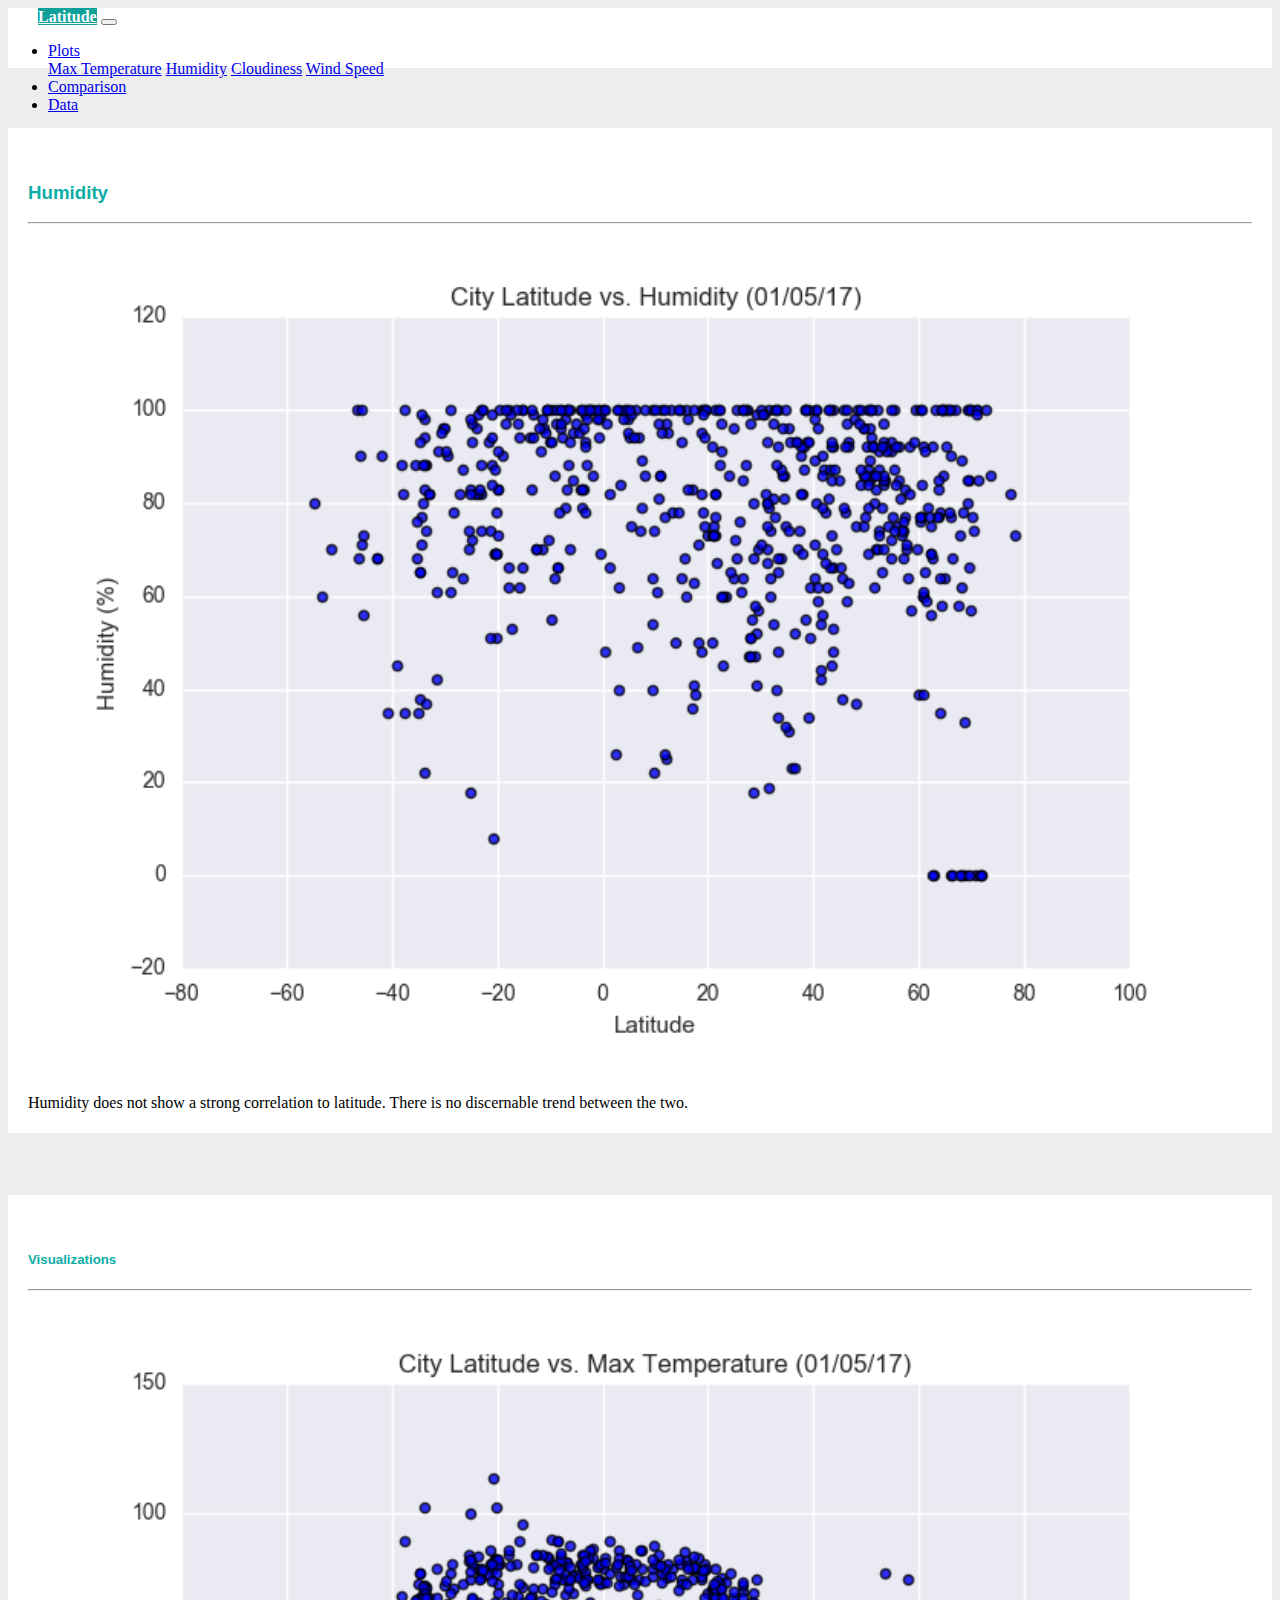
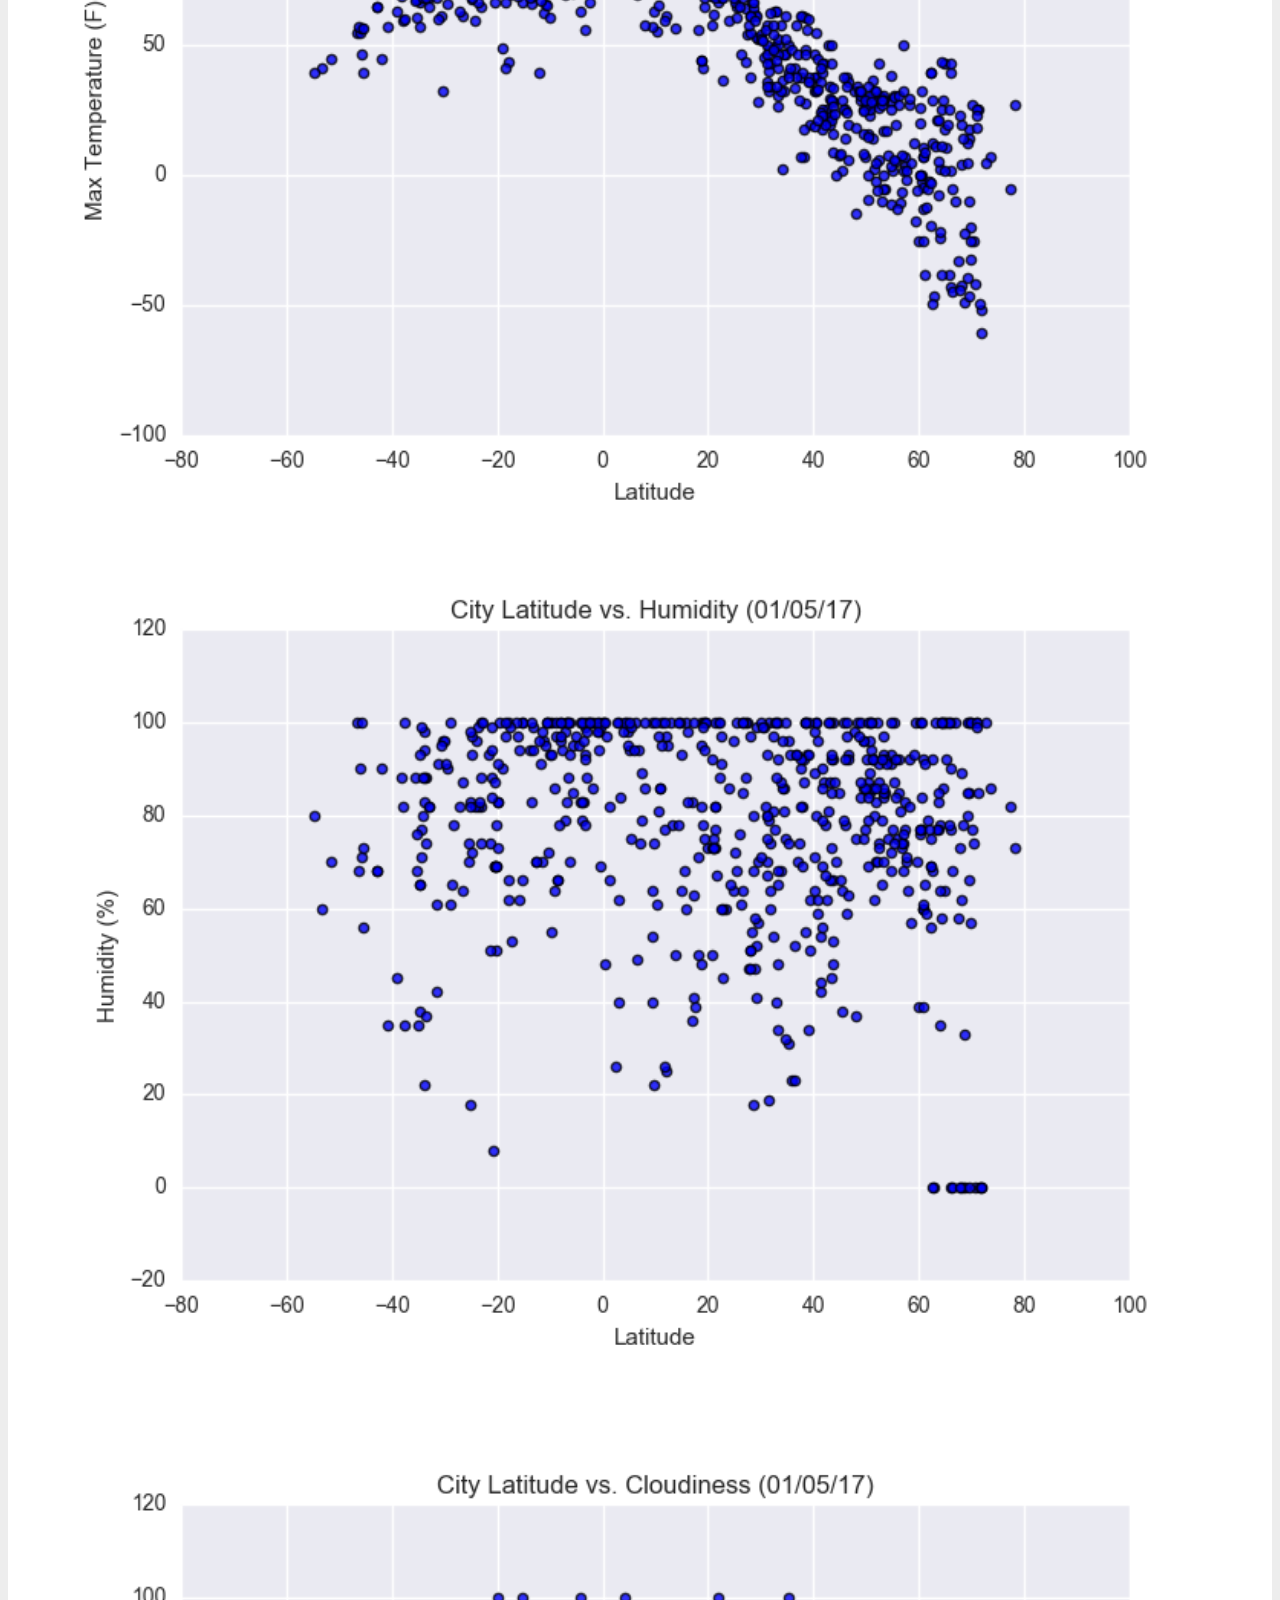
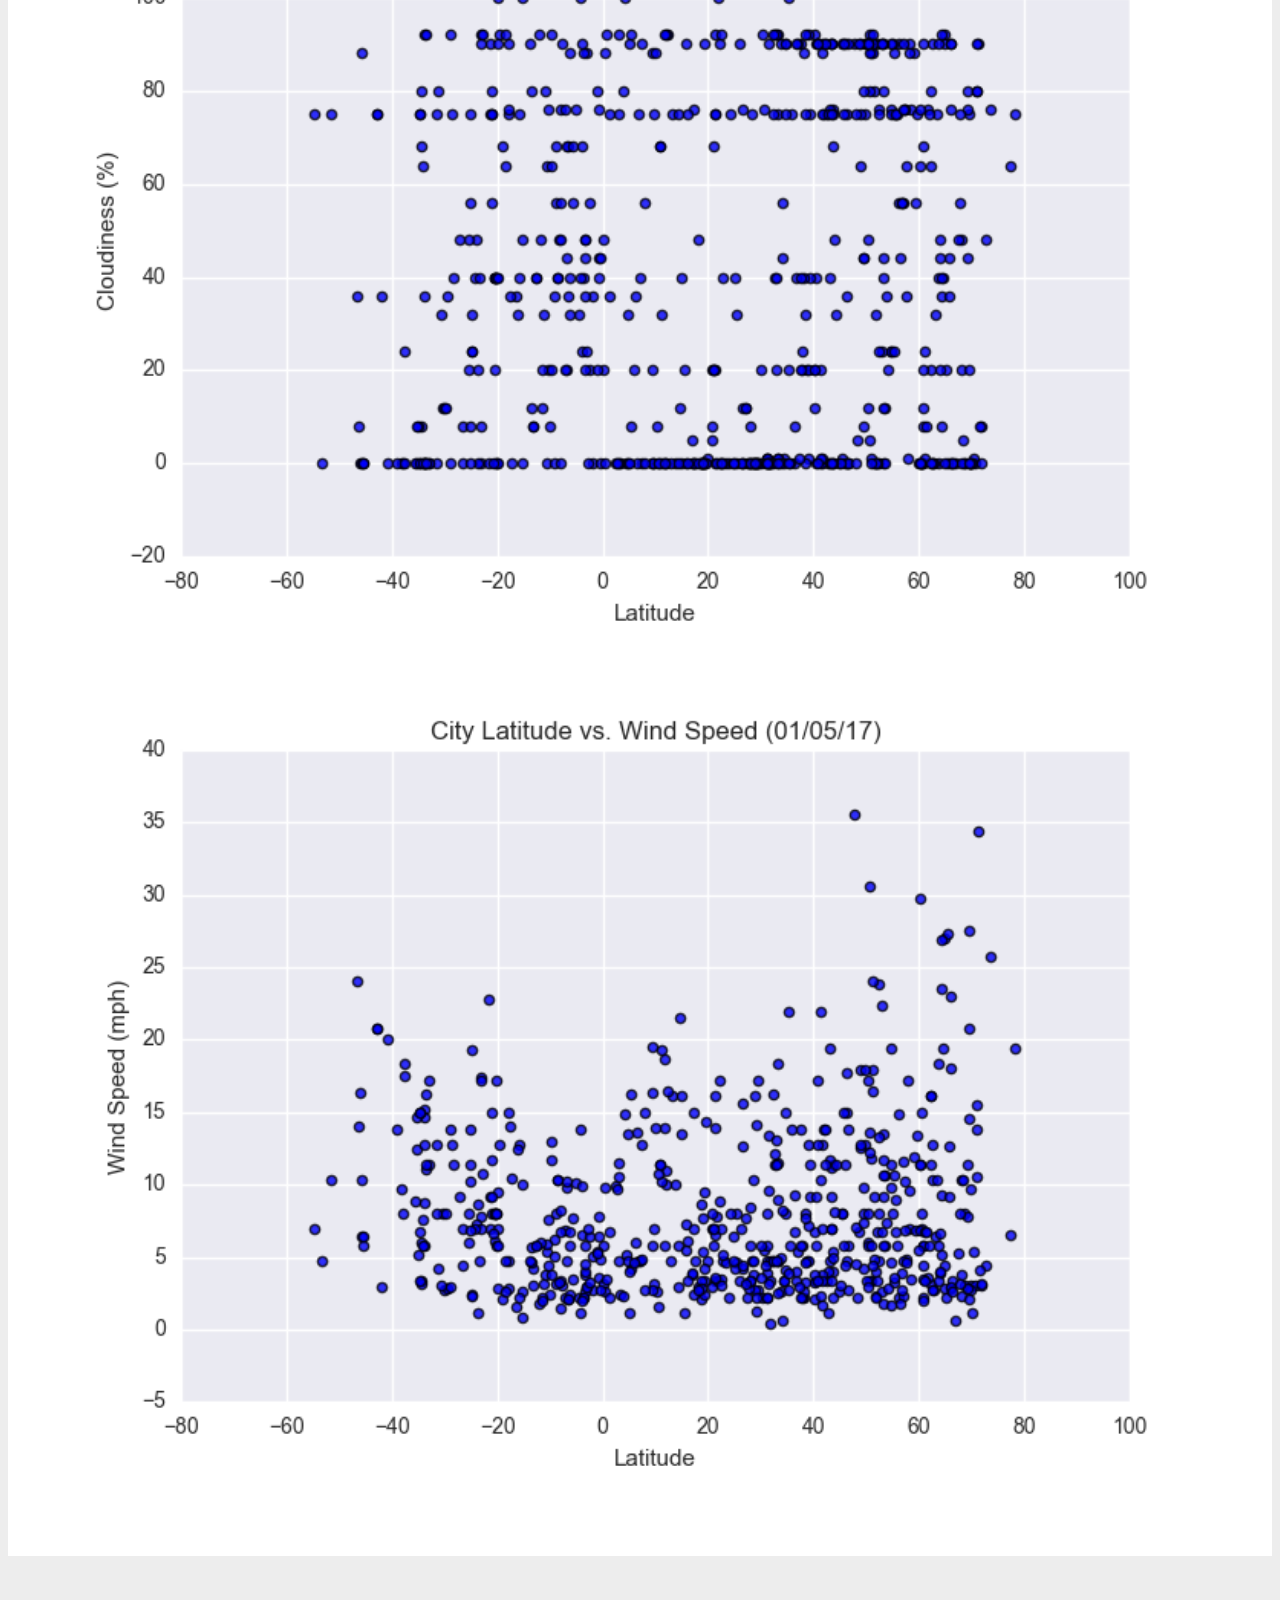
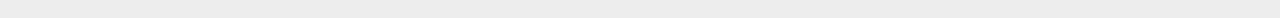
<file: visualizations/humidity.html>
<!DOCTYPE html>
<html lang="en-us">
  <head>

    <meta charset="UTF-8">
    <meta name="viewport" content="width=device-width, initial-scale=1.0">
    <meta http-equiv="X-UA-Compatible" content="ie=edge">

    <!-- Add a title here -->
    <title>Humidity</title>

    <!-- Boostrap Stylesheet -->
    <link rel="stylesheet" href="https://stackpath.bootstrapcdn.com/bootstrap/4.5.0/css/bootstrap.min.css" integrity="sha384-9aIt2nRpC12Uk9gS9baDl411NQApFmC26EwAOH8WgZl5MYYxFfc+NcPb1dKGj7Sk" crossorigin="anonymous">

    <!-- Our own CSS stylesheet -->
    <link rel="stylesheet" href="../assets/css/styles.css" media="screen">

  </head>

  <body id="humidity">
    <div class="navigation">      
      <nav class="navbar navbar-expand-lg navbar-light">
        <a class="navbar-brand" href="../index.html">Latitude</a>            
        <button class="navbar-toggler" type="button" data-toggle="collapse" data-target="#navbarNavDropdown"
           aria-controls="navbarNavDropdown" aria-expanded="true" aria-label="Toggle navigation">
            <span class="navbar-toggler-icon"></span>
        </button>
        <div class="collapse navbar-collapse" id="navbarNavDropdown">
          <ul class="navbar-nav ml-auto">
            <li class="nav-item dropdown">
              <a class="nav-link dropdown-toggle" href="#" id="navbarDropdownMenuLink" role="button" data-toggle="dropdown" aria-haspopup="true" aria-expanded="false">
                 Plots
              </a>
              <div class="dropdown-menu" aria-labelledby="navbarDropdownMenuLink">
                <a class="dropdown-item" href="./temp.html">Max Temperature</a>
                <a class="dropdown-item" href="./humidity.html">Humidity</a>
                <a class="dropdown-item" href="./cloudiness.html">Cloudiness</a>
                <a class="dropdown-item" href="./wind.html">Wind Speed</a>
              </div>
            </li>
            <li class="nav-item">
              <a class="nav-link" href="../comparison.html">Comparison</a>
            </li>
            <li class="nav-item">
              <a class="nav-link" href="../data.html">Data</a>
            </li>
          </ul>
        </div>            
      </nav>       
  
  </div> 
    <!-- Content Section-->
<div class="container">
    <div class="row">
      <div class="col-lg-7 col-md-12">
        <div class="box" style="padding-bottom: 5px;">
          <h3 class="title">Humidity</h3>
          <hr>
          <img src="../assets/images/Humid.png" alt="Humidity Graph">
          <p>
            Humidity does not show a strong correlation to latitude. There is 
            no discernable trend between the two.  
          </p>         
        </div>
      </div>
      <div class="col-lg-5 col-md-12">
        <div class="box">
          <h5 class="title">Visualizations</h5>
          <hr>
          <div class="container">
            <div class="row" style="padding-bottom: 30px;">
              <div class="col-6">
                <a href="./temp.html">
                  <img class="panel" src="../assets/images/MaxTemp.png" alt="Max Temperature Graph">
                </a>
              </div>
              <div class="col-6">
                <a href="./humidity.html">
                  <img class="panel" src="../assets/images/Humid.png" alt="Humidity Graph">
                </a>
              </div>
            </div>
            <div class="row" style="padding-bottom: 30px;">
              <div class="col-6">
                <a href="./cloudiness.html">
                  <img class="panel" src="../assets/images/Cloud.png" alt="Cloudiness Graph">
                </a>
              </div>
              <div class="col-6">
                <a href="./wind.html">
                  <img class="panel" src="../assets/images/Wind.png" alt="Wind Speed Graph">
                </a>
              </div>          
            </div>
          </div>
        </div>
      </div>
  
  
  
    </div>
  </div>

    <!-- Bootstrap CDN -->
    <script src="https://code.jquery.com/jquery-3.5.1.slim.min.js" integrity="sha384-DfXdz2htPH0lsSSs5nCTpuj/zy4C+OGpamoFVy38MVBnE+IbbVYUew+OrCXaRkfj" crossorigin="anonymous"></script>
    <script src="https://cdn.jsdelivr.net/npm/popper.js@1.16.0/dist/umd/popper.min.js" integrity="sha384-Q6E9RHvbIyZFJoft+2mJbHaEWldlvI9IOYy5n3zV9zzTtmI3UksdQRVvoxMfooAo" crossorigin="anonymous"></script>
    <script src="https://stackpath.bootstrapcdn.com/bootstrap/4.5.0/js/bootstrap.min.js" integrity="sha384-OgVRvuATP1z7JjHLkuOU7Xw704+h835Lr+6QL9UvYjZE3Ipu6Tp75j7Bh/kR0JKI" crossorigin="anonymous"></script>
  </body>

</html>
</file>
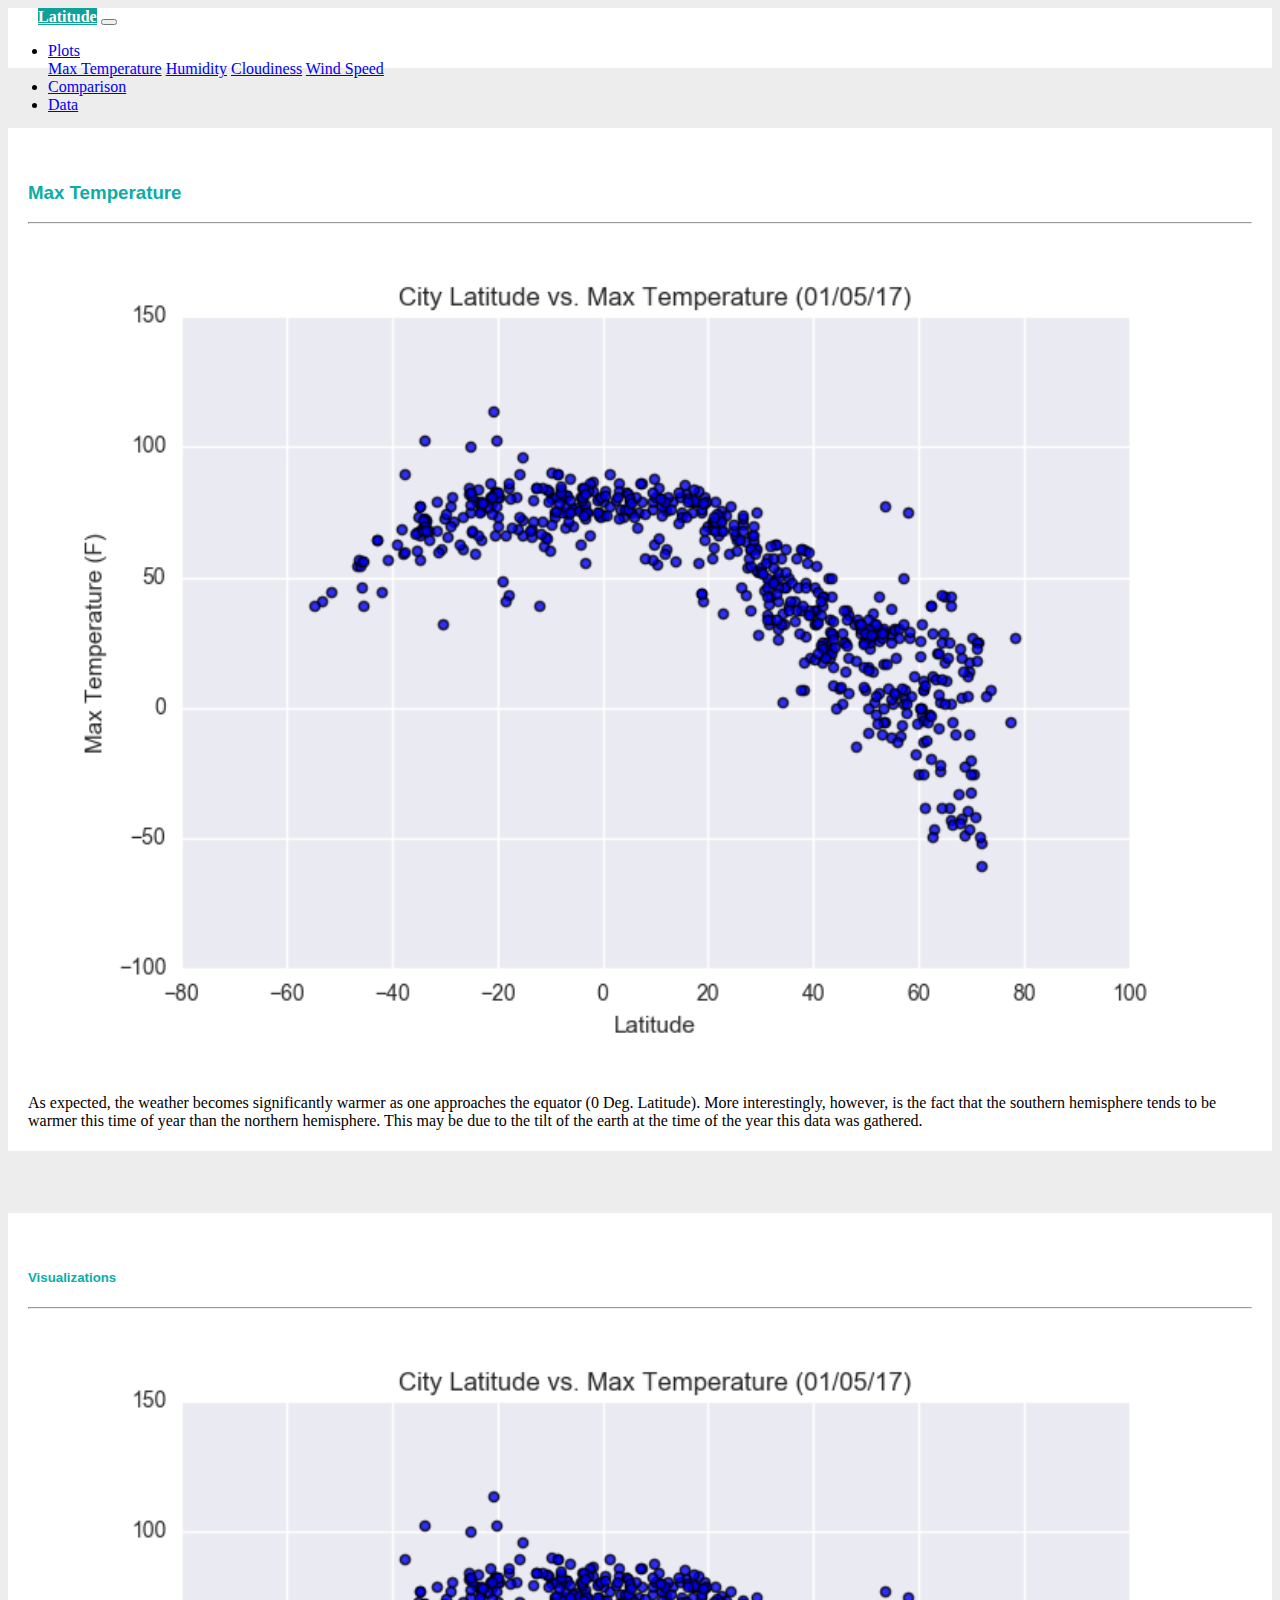
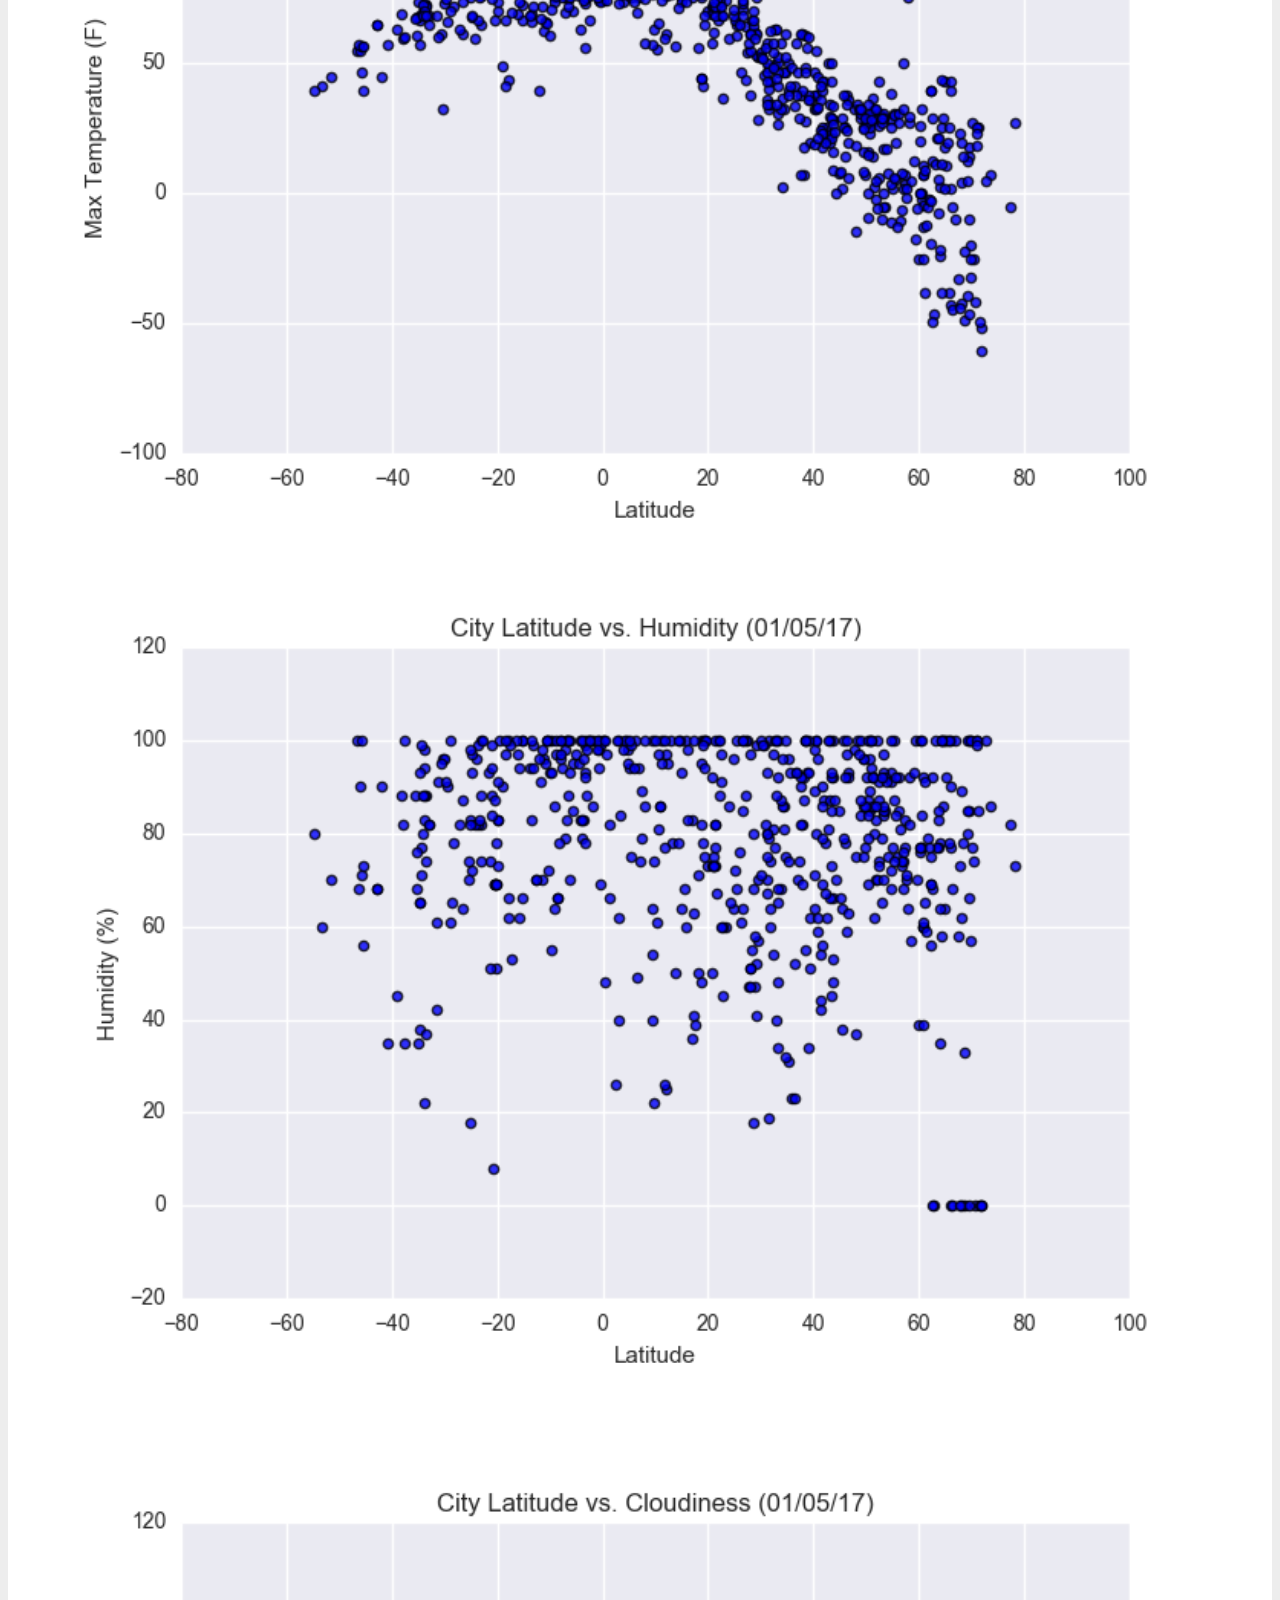
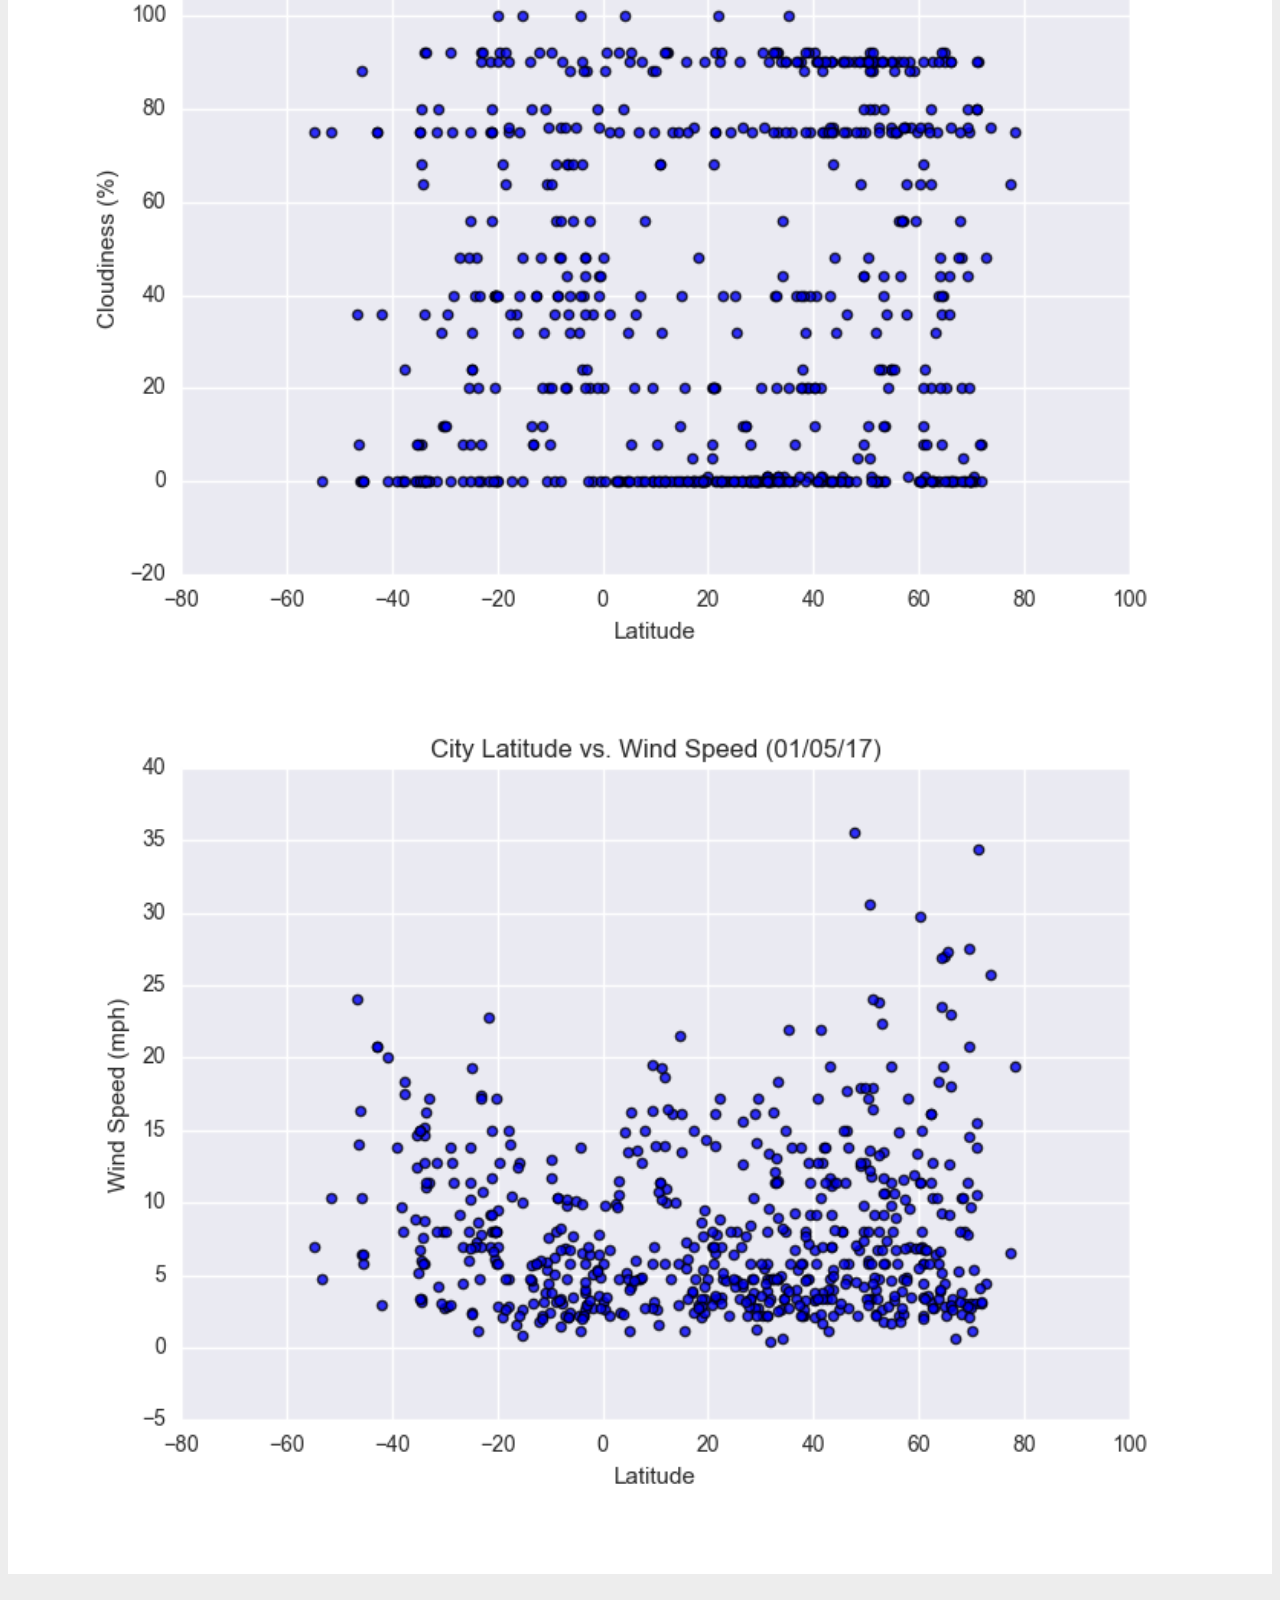
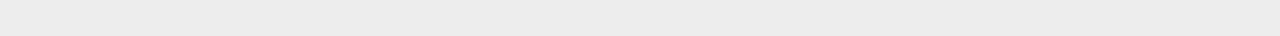
<file: visualizations/temp.html>
<!DOCTYPE html>
<html lang="en-us">
  <head>

    <meta charset="UTF-8">
    <meta name="viewport" content="width=device-width, initial-scale=1.0">
    <meta http-equiv="X-UA-Compatible" content="ie=edge">

    <!-- Add a title here -->
    <title>Temperature</title>

    <!-- Boostrap Stylesheet -->
    <link rel="stylesheet" href="https://stackpath.bootstrapcdn.com/bootstrap/4.5.0/css/bootstrap.min.css" integrity="sha384-9aIt2nRpC12Uk9gS9baDl411NQApFmC26EwAOH8WgZl5MYYxFfc+NcPb1dKGj7Sk" crossorigin="anonymous">

    <!-- Our own CSS stylesheet -->
    <link rel="stylesheet" href="../assets/css/styles.css" media="screen">

  </head>

  <body id="maxTemp">
    <!-- Navigation Section -->
    <div class="navigation">      
      <nav class="navbar navbar-expand-lg navbar-light">
        <a class="navbar-brand" href="../index.html">Latitude</a>            
        <button class="navbar-toggler" type="button" data-toggle="collapse" data-target="#navbarNavDropdown"
           aria-controls="navbarNavDropdown" aria-expanded="true" aria-label="Toggle navigation">
            <span class="navbar-toggler-icon"></span>
        </button>
        <div class="collapse navbar-collapse" id="navbarNavDropdown">
          <ul class="navbar-nav ml-auto">
            <li class="nav-item dropdown">
              <a class="nav-link dropdown-toggle" href="#" id="navbarDropdownMenuLink" role="button" data-toggle="dropdown" aria-haspopup="true" aria-expanded="false">
                 Plots
              </a>
              <div class="dropdown-menu" aria-labelledby="navbarDropdownMenuLink">
                <a class="dropdown-item" href="./temp.html">Max Temperature</a>
                <a class="dropdown-item" href="./humidity.html">Humidity</a>
                <a class="dropdown-item" href="./cloudiness.html">Cloudiness</a>
                <a class="dropdown-item" href="./wind.html">Wind Speed</a>
              </div>
            </li>
            <li class="nav-item">
              <a class="nav-link" href="../comparison.html">Comparison</a>
            </li>
            <li class="nav-item">
              <a class="nav-link" href="../data.html">Data</a>
            </li>
          </ul>
        </div>            
      </nav>       
  
  </div> 
<!-- Content Section-->
<div class="container">
    <div class="row">
      <div class="col-lg-7 col-md-12">
        <div class="box" style="padding-bottom: 5px;">
          <h3 class="title">Max Temperature</h3>
          <hr>
          <img src="../assets/images/MaxTemp.png" alt="Max Temperature Graph">
          <p>
            As expected, the weather becomes significantly warmer as one approaches
             the equator (0 Deg. Latitude). More interestingly, however, is the 
             fact that the southern hemisphere tends to be warmer this time of year 
             than the northern hemisphere. This may be due to the tilt of the earth 
             at the time of the year this data was gathered.  
          </p>         
        </div>
      </div>
      <div class="col-lg-5 col-md-12">
        <div class="box">
          <h5 class="title">Visualizations</h5>
          <hr>
          <div class="container">
            <div class="row" style="padding-bottom: 30px;">
              <div class="col-6">
                <a href="./temp.html">
                  <img class="panel" src="../assets/images/MaxTemp.png" alt="Max Temperature Graph">
                </a>
              </div>
              <div class="col-6">
                <a href="./humidity.html">
                  <img class="panel" src="../assets/images/Humid.png" alt="Humidity Graph">
                </a>
              </div>
            </div>
            <div class="row" style="padding-bottom: 30px;">
              <div class="col-6">
                <a href="./cloudiness.html">
                  <img class="panel" src="../assets/images/Cloud.png" alt="Cloudiness Graph">
                </a>
              </div>
              <div class="col-6">
                <a href="./wind.html">
                  <img class="panel" src="../assets/images/Wind.png" alt="Wind Speed Graph">
                </a>
              </div>          
            </div>
          </div>
        </div>
      </div>
  
  
    </div>
  </div>
    
    <!-- Bootstrap CDN -->
    <script src="https://code.jquery.com/jquery-3.5.1.slim.min.js" integrity="sha384-DfXdz2htPH0lsSSs5nCTpuj/zy4C+OGpamoFVy38MVBnE+IbbVYUew+OrCXaRkfj" crossorigin="anonymous"></script>
    <script src="https://cdn.jsdelivr.net/npm/popper.js@1.16.0/dist/umd/popper.min.js" integrity="sha384-Q6E9RHvbIyZFJoft+2mJbHaEWldlvI9IOYy5n3zV9zzTtmI3UksdQRVvoxMfooAo" crossorigin="anonymous"></script>
    <script src="https://stackpath.bootstrapcdn.com/bootstrap/4.5.0/js/bootstrap.min.js" integrity="sha384-OgVRvuATP1z7JjHLkuOU7Xw704+h835Lr+6QL9UvYjZE3Ipu6Tp75j7Bh/kR0JKI" crossorigin="anonymous"></script>

</html>
</file>
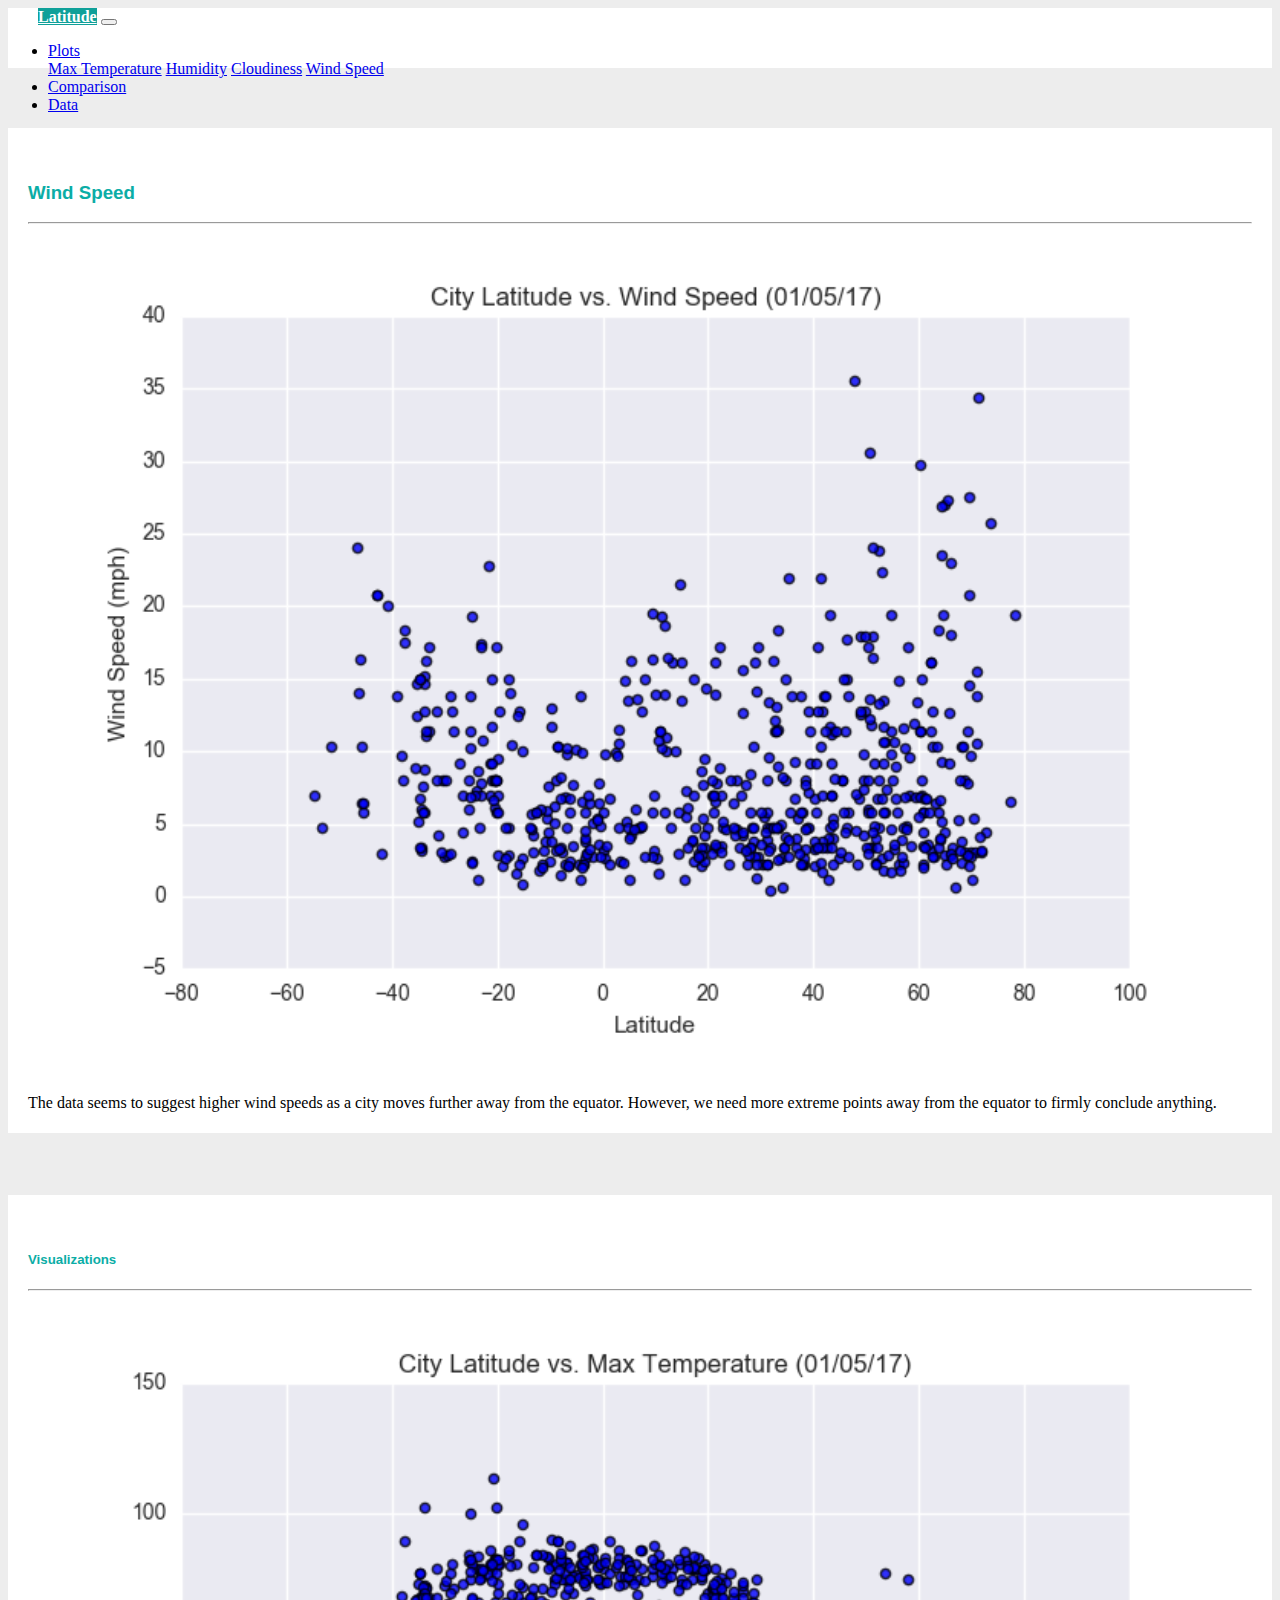
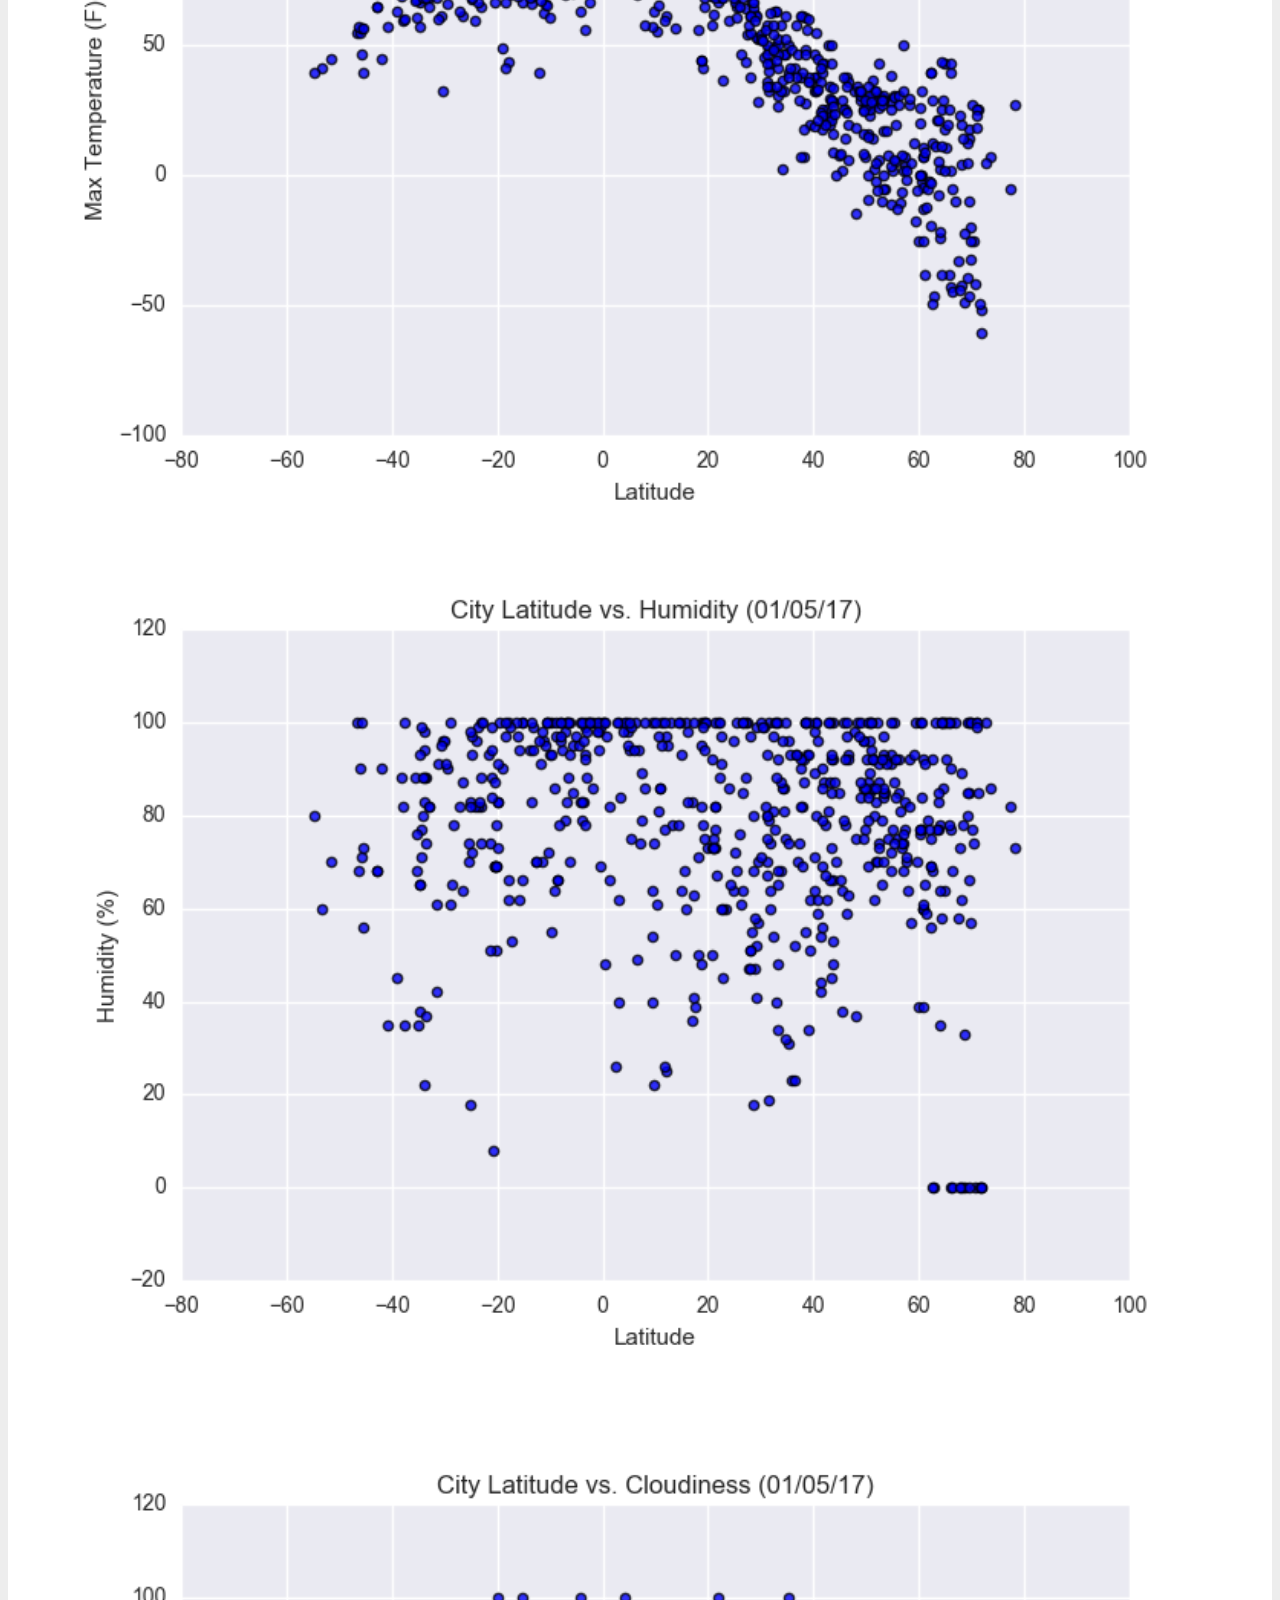
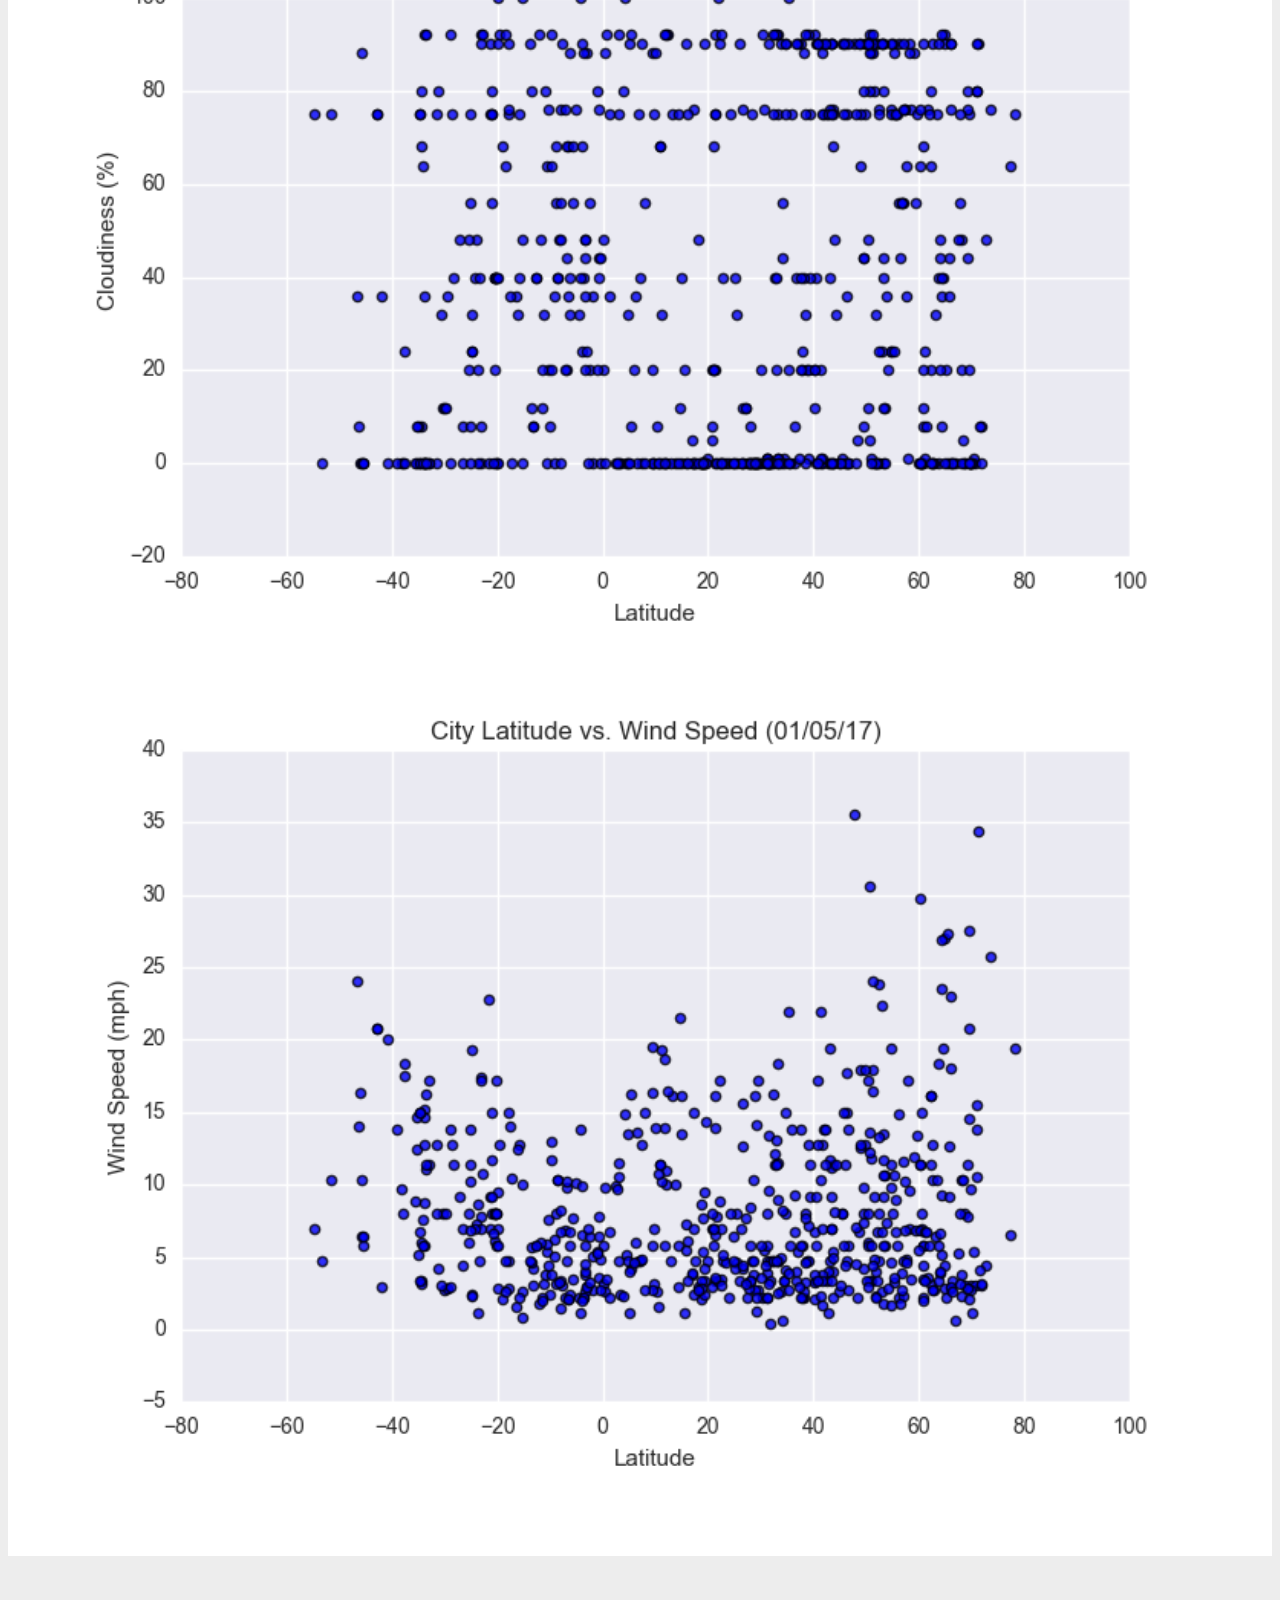
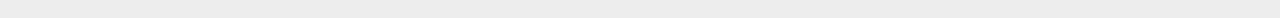
<file: visualizations/wind.html>
<!DOCTYPE html>
<html lang="en-us">
  <head>

    <meta charset="UTF-8">
    <meta name="viewport" content="width=device-width, initial-scale=1.0">
    <meta http-equiv="X-UA-Compatible" content="ie=edge">

    <!-- Add a title here -->
    <title>Wind</title>

    <!-- Boostrap Stylesheet -->
    <link rel="stylesheet" href="https://stackpath.bootstrapcdn.com/bootstrap/4.5.0/css/bootstrap.min.css" integrity="sha384-9aIt2nRpC12Uk9gS9baDl411NQApFmC26EwAOH8WgZl5MYYxFfc+NcPb1dKGj7Sk" crossorigin="anonymous">

    <!-- Our own CSS stylesheet -->
    <link rel="stylesheet" href="../assets/css/styles.css" media="screen">

  </head>

  <body id="windSpeed">
    <!-- Navigation Section -->
    <div class="navigation">      
      <nav class="navbar navbar-expand-lg navbar-light">
        <a class="navbar-brand" href="../index.html">Latitude</a>            
        <button class="navbar-toggler" type="button" data-toggle="collapse" data-target="#navbarNavDropdown"
           aria-controls="navbarNavDropdown" aria-expanded="true" aria-label="Toggle navigation">
            <span class="navbar-toggler-icon"></span>
        </button>
        <div class="collapse navbar-collapse" id="navbarNavDropdown">
          <ul class="navbar-nav ml-auto">
            <li class="nav-item dropdown">
              <a class="nav-link dropdown-toggle" href="#" id="navbarDropdownMenuLink" role="button" data-toggle="dropdown" aria-haspopup="true" aria-expanded="false">
                 Plots
              </a>
              <div class="dropdown-menu" aria-labelledby="navbarDropdownMenuLink">
                <a class="dropdown-item" href="./temp.html">Max Temperature</a>
                <a class="dropdown-item" href="./humidity.html">Humidity</a>
                <a class="dropdown-item" href="./cloudiness.html">Cloudiness</a>
                <a class="dropdown-item" href="./wind.html">Wind Speed</a>
              </div>
            </li>
            <li class="nav-item">
              <a class="nav-link" href="../comparison.html">Comparison</a>
            </li>
            <li class="nav-item">
              <a class="nav-link" href="../data.html">Data</a>
            </li>
          </ul>
        </div>            
      </nav>       
  
  </div> 
<!-- Content Section-->
<div class="container">
    <div class="row">
      <div class="col-lg-7 col-md-12">
        <div class="box" style="padding-bottom: 5px;">
          <h3 class="title">Wind Speed</h3>
          <hr>
          <img src="../assets/images/Wind.png" alt="Wind Speed Graph">
          <p>
            The data seems to suggest higher wind speeds as a city moves further 
            away from the equator. However, we  need more extreme points away from 
            the equator to firmly conclude anything.  
          </p>         
        </div>
      </div>
      <div class="col-lg-5 col-md-12">
        <div class="box">
          <h5 class="title">Visualizations</h5>
          <hr>
          <div class="container">
            <div class="row" style="padding-bottom: 30px;">
              <div class="col-6">
                <a href="temp.html">
                  <img class="panel" src="../assets/images/MaxTemp.png" alt="Max Temperature Graph">
                </a>
              </div>
              <div class="col-6">
                <a href="humidity.html">
                  <img class="panel" src="../assets/images/Humid.png" alt="Humidity Graph">
                </a>
              </div>
            </div>
            <div class="row" style="padding-bottom: 30px;">
              <div class="col-6">
                <a href="cloudiness.html">
                  <img class="panel" src="../assets/images/Cloud.png" alt="Cloudiness Graph">
                </a>
              </div>
              <div class="col-6">
                <a href="wind.html">
                  <img class="panel" src="../assets/images/Wind.png" alt="Wind Speed Graph">
                </a>
              </div>          
            </div>
          </div>
        </div>
      </div>
  
  
  
    </div>
  </div>
  

    <!-- Bootstrap CDN -->
    <script src="https://code.jquery.com/jquery-3.5.1.slim.min.js" integrity="sha384-DfXdz2htPH0lsSSs5nCTpuj/zy4C+OGpamoFVy38MVBnE+IbbVYUew+OrCXaRkfj" crossorigin="anonymous"></script>
    <script src="https://cdn.jsdelivr.net/npm/popper.js@1.16.0/dist/umd/popper.min.js" integrity="sha384-Q6E9RHvbIyZFJoft+2mJbHaEWldlvI9IOYy5n3zV9zzTtmI3UksdQRVvoxMfooAo" crossorigin="anonymous"></script>
    <script src="https://stackpath.bootstrapcdn.com/bootstrap/4.5.0/js/bootstrap.min.js" integrity="sha384-OgVRvuATP1z7JjHLkuOU7Xw704+h835Lr+6QL9UvYjZE3Ipu6Tp75j7Bh/kR0JKI" crossorigin="anonymous"></script>
  </body>

</html>
</file>
<file: assets/css/styles.css>
/* Navbar */
.navbar{
    max-height: 60px; 
  }
  .navigation .navbar-brand{
    color: white; 
    margin-left: 30px; 
    padding: inherit; 
    font-weight: bold; 
    background-color: #0fa099;
    font-family: Georgia, 'Times New Roman', Times, serif;
}

.navbar{
    background-color: white; 
    font-size: 16px; 
  }

  .active, .dropdown-menu .dropdown-item:active a:hover{
    background-color:#E7E7E7; 
  }

  .dropdown .dropdown-menu .dropdown-item:active, .dropdown .dropdown-menu .dropdown-item:hover{
    background-color: #0fa099;
  }

  .nav-link:hover{
    background-color: #0fa099;
    
  }

  /* Body*/
  body {
    background-color: #ededed;
  }

  /* Title Class*/
  .title {
    color: #0BADA6;
    font-family: 'Franklin Gothic Medium', 'Arial Narrow', Arial, sans-serif;
    font-weight: bolder;
    padding-top: 25px;
  }


  /* Paragraph */
  p {
    color: black;
    font-size: 16;
  }

/* Box Class */
.box {
    margin-top: 60px; 
    margin-bottom: 62px; 
    padding: 10px 20px 15px; 
    color:black;
    background-color: white; 
  
  }

  /* Images */
img{
    width:100%;
    height:100%;
    
  }

  .active, .panel:hover{
    border-color:#0fa099;
    border-style: solid;
  }

  .vizualization{
    width:50%;
    height:50%;
  }


/* Table*/
.table {
  font-size: 16px;
  border-top-color: white;
}

  /* Media Queries */
@media(max-width: 992px){
    .navbar-expand-lg{
    background-color: #0fa099;
    }
    .navbar{
      max-height: none; 
      padding: inherit;
    }
    .navbar div{
      margin: inherit; 
      background-color: white;  
    }
    .navbar-brand{
      padding: 10px; 
    }

    button{
        margin-right: 30px; 
      }
    button:focus {

        outline: 1px dotted;
        outline: 5px auto -webkit-focusring-color;               
      }
    }
</file>
